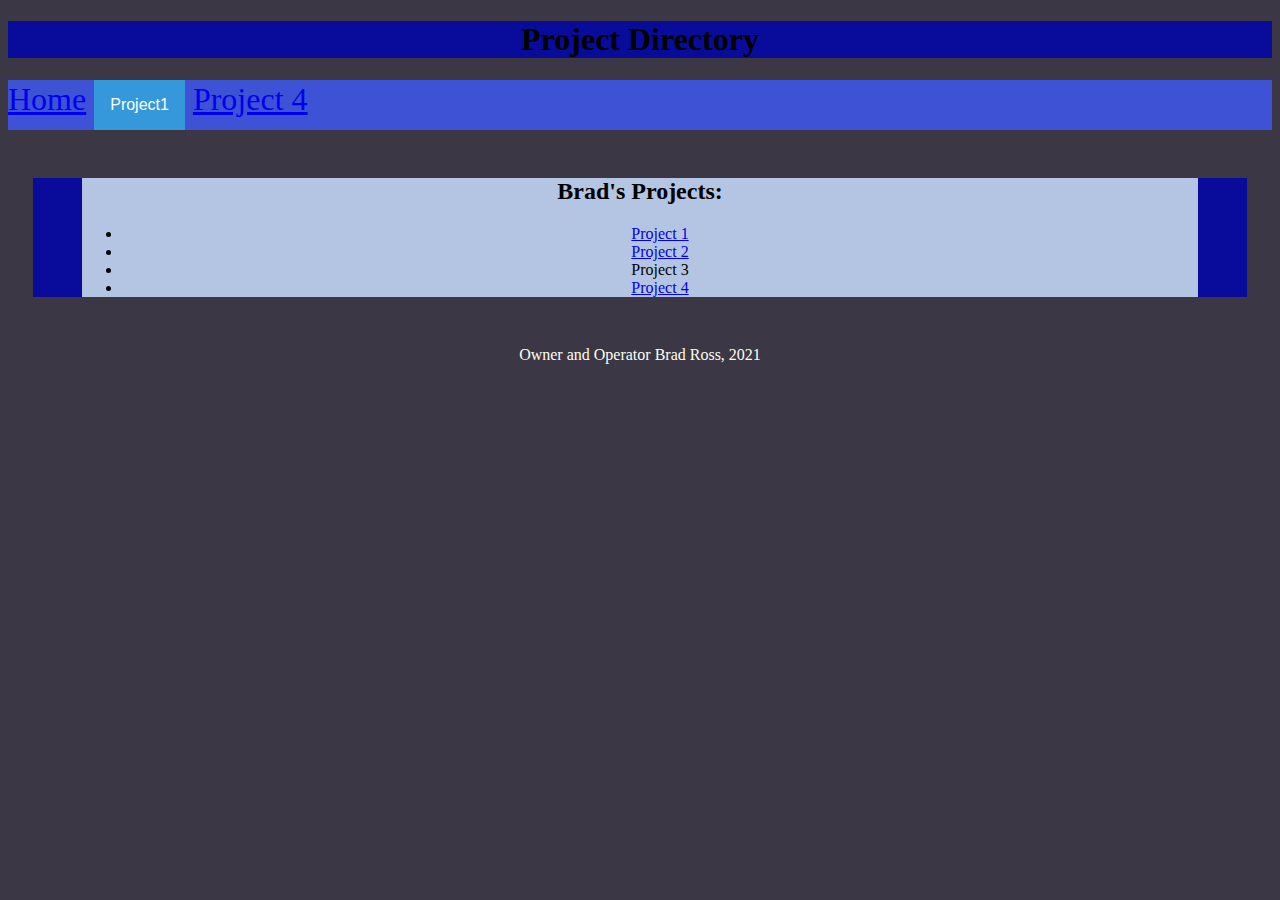
<file: index.html>
<!DOCTYPE html>
<html lang = "en">

  <head>
    <meta charset="utf-8">
    <title>CMST 386 - Brad Ross</title>
    <meta name="description" content="Landing page for all of Brad's projects in CMST386.">
    <meta name="viewport" content="width=device-width, initial-scale=1">
  </head>

  <header>
    <link href="project1/css/project1.css" rel="stylesheet"/>
    <h1>Project Directory</h1>
  </header>

  <script>
    function myFunction() {
      document.getElementById("myDropdown").classList.toggle("show");
    }

    window.onclick = function(event) {
      if (!event.target.matches('.dropbtn')) {
        var dropdowns = document.getElementsByClassName("dropdown-content");
        var i;
        for (i = 0; i < dropdowns.length; i++) {
          var openDropdown = dropdowns[i];
          if (openDropdown.classList.contains('show')) {
            openDropdown.classList.remove('show');
          }
        }
      }
    }
  </script>

  <nav>
    <a href="index.html">Home</a>
    <div class="dropdown">
      <button onclick="myFunction()" class="dropbtn">Project1</button>
      <div id="myDropdown" class="dropdown-content">
        <a href="project1/project1.html">Project 1</a>
        <a href="project1/gallery.html">Gallery</a>
      </div>
    </div>
    <a href="project4/WebTemplate/Home.html">Project 4</a>
  </nav>

  <main>
    <section>
      <h2>Brad's Projects:</h2>
      <ul>
        <li><a href="project1/project1.html">Project 1</a></li>
        <li><a href="project2/project2.html">Project 2</a></li>
        <li>Project 3</li>
        <li><a href="project4/WebTemplate/Home.html">Project 4</a></li>
      </ul>
    </section>
  </main>

  <footer>
    Owner and Operator Brad Ross, 2021
  </footer>

</html>
</file>
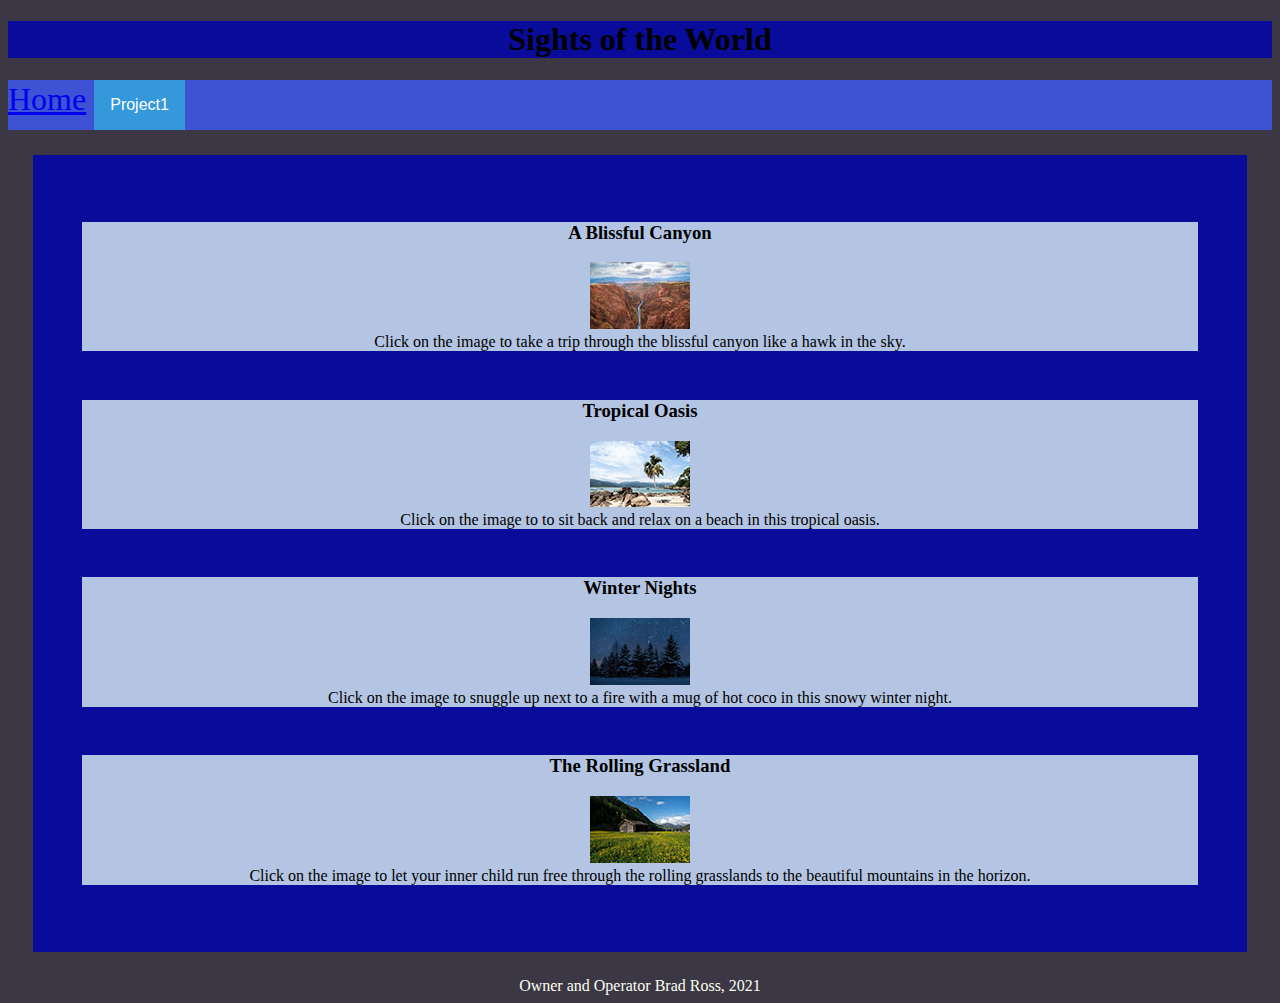
<file: project1/gallery.html>
<!DOCTYPE html>

<html lang="en">

  <head>
    <meta charset="utf-8">
    <title>Gallery</title>
    <meta name="description" content="Gallery of pictures from around the world.">
    <meta name="viewport" content="width=device-width, initial-scale=1">
  </head>

  <header>
    <h1>Sights of the World</h1>
    <link href="css/project1.css" rel="stylesheet"/>
  </header>

  <script>
    function myFunction() {
      document.getElementById("myDropdown").classList.toggle("show");
    }

    window.onclick = function(event) {
      if (!event.target.matches('.dropbtn')) {
        var dropdowns = document.getElementsByClassName("dropdown-content");
        var i;
        for (i = 0; i < dropdowns.length; i++) {
          var openDropdown = dropdowns[i];
          if (openDropdown.classList.contains('show')) {
            openDropdown.classList.remove('show');
          }
        }
      }
    }
  </script>

  <nav>
    <a href="https://cmst386-bross31.azurewebsites.net/index.html">Home</a>
    <div class="dropdown">
      <button onclick="myFunction()" class="dropbtn">Project1</button>
      <div id="myDropdown" class="dropdown-content">
        <a href="project1.html">Project 1</a>
        <a href="gallery.html">Gallery</a>
      </div>
    </div>
  </nav>

  <main>

    <br>
    <section>
      <figure>
        <h3>A Blissful Canyon</h3>
        <a href="imgs/canyon1.jpg">
        <img class="images" src="imgs/canyon.jpg" alt="Blissful Canyon"></a>
        <figcaption>Click on the image to take a trip through the blissful canyon like a hawk in the sky.</figcaption>
      </figure>
    </section>

    <section>
      <figure>
        <h3>Tropical Oasis</h3>
        <a href="imgs/tropics1.jpg">
        <img class="images" src="imgs/tropics.jpg" alt="Tropical Oasis"></a>
        <figcaption>Click on the image to to sit back and relax on a beach in this tropical oasis.</figcaption>
      </figure>
    </section>

    <section>
      <figure>
        <h3>Winter Nights</h3>
        <a href="imgs/midnight1.jpg">
        <img class="images" src="imgs/midnight.jpg" alt="Winter Nights"></a>
        <figcaption>Click on the image to snuggle up next to a fire with a mug of hot coco in this snowy winter night.</figcaption>
      </figure>
    </section>

    <section>
      <figure>
        <h3>The Rolling Grassland</h3>
        <a href="imgs/grassland1.jpg">
        <img class="images" src="imgs/grassland.jpg" alt="The Rolling Grassland"></a>
        <figcaption>Click on the image to let your inner child run free through the rolling grasslands to the beautiful mountains in the horizon.</figcaption>
      </figure>
    </section>
    <br>
  </main>

  <footer>
    Owner and Operator Brad Ross, 2021
  </footer>

</html>
</file>
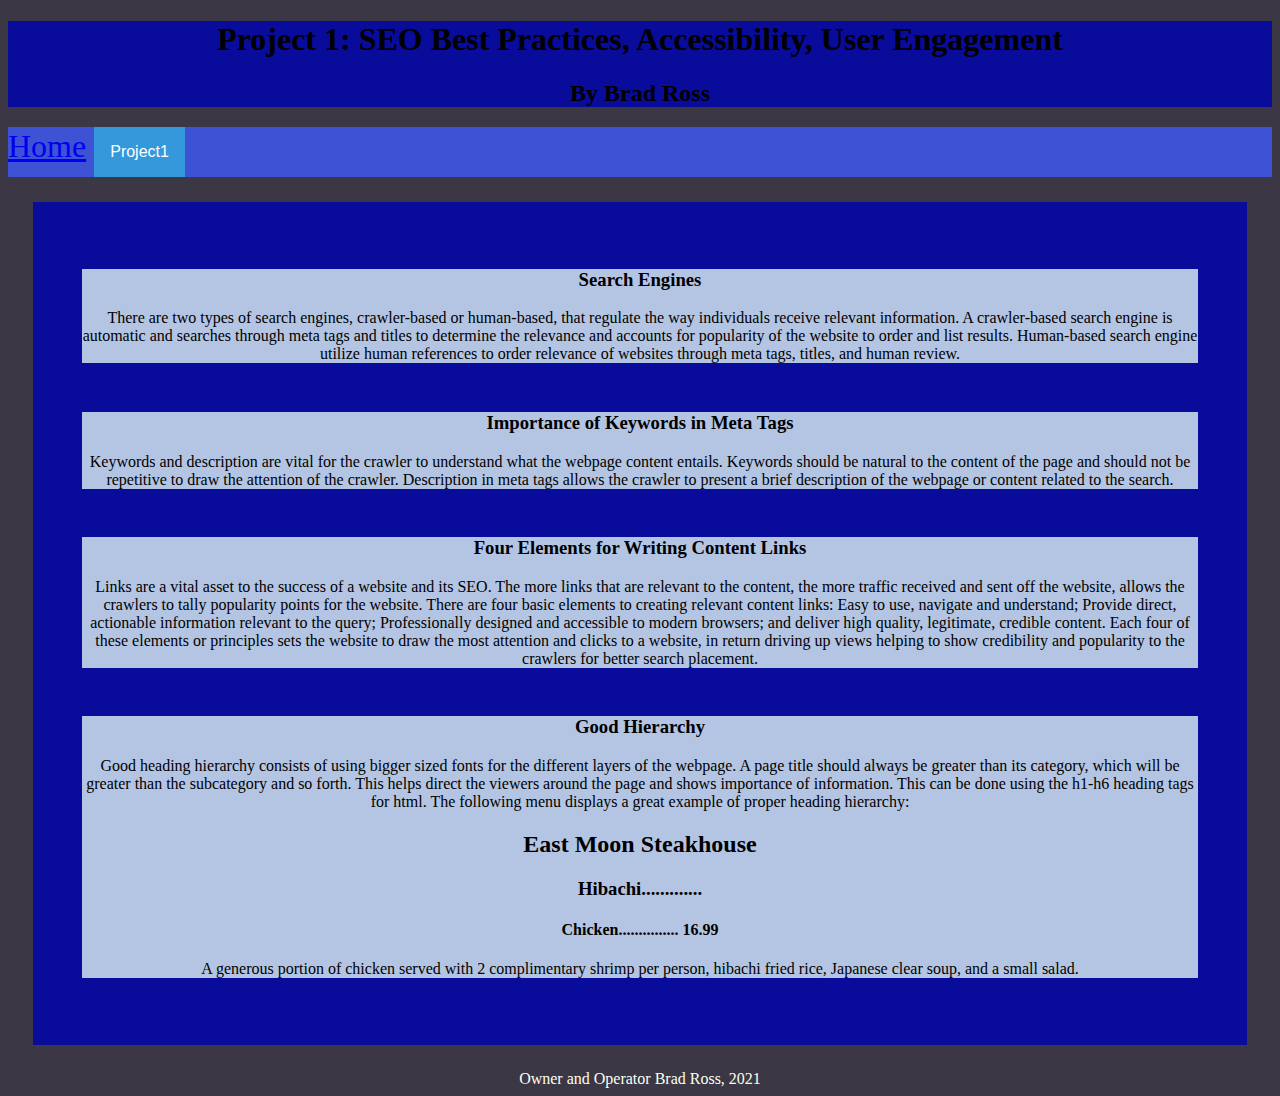
<file: project1/project1.html>
<!DOCTYPE html>
<html lang = "en">

  <head>
    <meta charset="utf-8">
    <title>SEO Best Practices, Accessbility, User Engagement </title>
    <meta name="description" content="Best practices for search engine optimization, accessibility, and user engagement.">
    <meta name="viewport" content="width=device-width, initial-scale=1">
  </head>

  <header>
    <h1>Project 1: SEO Best Practices, Accessibility, User Engagement</h1>
    <h2>By Brad Ross</h2>
    <link href="css/project1.css" rel="stylesheet"/>
  </header>

  <script>
    function myFunction() {
      document.getElementById("myDropdown").classList.toggle("show");
    }

    window.onclick = function(event) {
      if (!event.target.matches('.dropbtn')) {
        var dropdowns = document.getElementsByClassName("dropdown-content");
        var i;
        for (i = 0; i < dropdowns.length; i++) {
          var openDropdown = dropdowns[i];
          if (openDropdown.classList.contains('show')) {
            openDropdown.classList.remove('show');
          }
        }
      }
    }
  </script>

  <nav>
    <a href="https://cmst386-bross31.azurewebsites.net/index.html">Home</a>
    <div class="dropdown">
      <button onclick="myFunction()" class="dropbtn">Project1</button>
      <div id="myDropdown" class="dropdown-content">
        <a href="project1.html">Project 1</a>
        <a href="gallery.html">Gallery</a>
      </div>
    </div>
  </nav>

  <main>
    <br>
    <section>
      <h3>Search Engines</h3>
      <p>There are two types of search engines, crawler-based or human-based, that regulate the way individuals receive relevant information. A crawler-based search engine is automatic and searches through meta tags and titles to determine the relevance and accounts for popularity of the website to order and list results. Human-based search engine utilize human references to order relevance of websites through meta tags, titles, and human review.</p>
    </section>
    <section>
      <h3>Importance of Keywords in Meta Tags</h3>
      <p>Keywords and description are vital for the crawler to understand what the webpage content entails. Keywords should be natural to the content of the page and should not be repetitive to draw the attention of the crawler. Description in meta tags allows the crawler to present a brief description of the webpage or content related to the search.</P>
    </section>
    <section>
      <h3>Four Elements for Writing Content Links</h3>
      <p>Links are a vital asset to the success of a website and its SEO. The more links that are relevant to the content, the more traffic received and sent off the website, allows the crawlers to tally popularity points for the website. There are four basic elements to creating relevant content links: Easy to use, navigate and understand; Provide direct, actionable information relevant to the query; Professionally designed and accessible to modern browsers; and deliver high quality, legitimate, credible content. Each four of these elements or principles sets the website to draw the most attention and clicks to a website, in return driving up views helping to show credibility and popularity to the crawlers for better search placement.</p>
    </section>
    <section>
      <h3>Good Hierarchy</h3>
      <p>Good heading hierarchy consists of using bigger sized fonts for the different layers of the webpage. A page title should always be greater than its category, which will be greater than the subcategory and so forth. This helps direct the viewers around the page and shows importance of information. This can be done using the h1-h6 heading tags for html. The following menu displays a great example of proper heading hierarchy:</p>

      <h2>East Moon Steakhouse</h2>
      <h3>Hibachi.............</h3>
      <h4>Chicken............... 16.99</h4>
      <p>A generous portion of chicken served with 2 complimentary shrimp per person, hibachi fried rice, Japanese clear soup, and a small salad.</p>
    </section>
    <br>
  </main>
  <footer>
    Owner and Operator Brad Ross, 2021
  </footer>
</html>
</file>
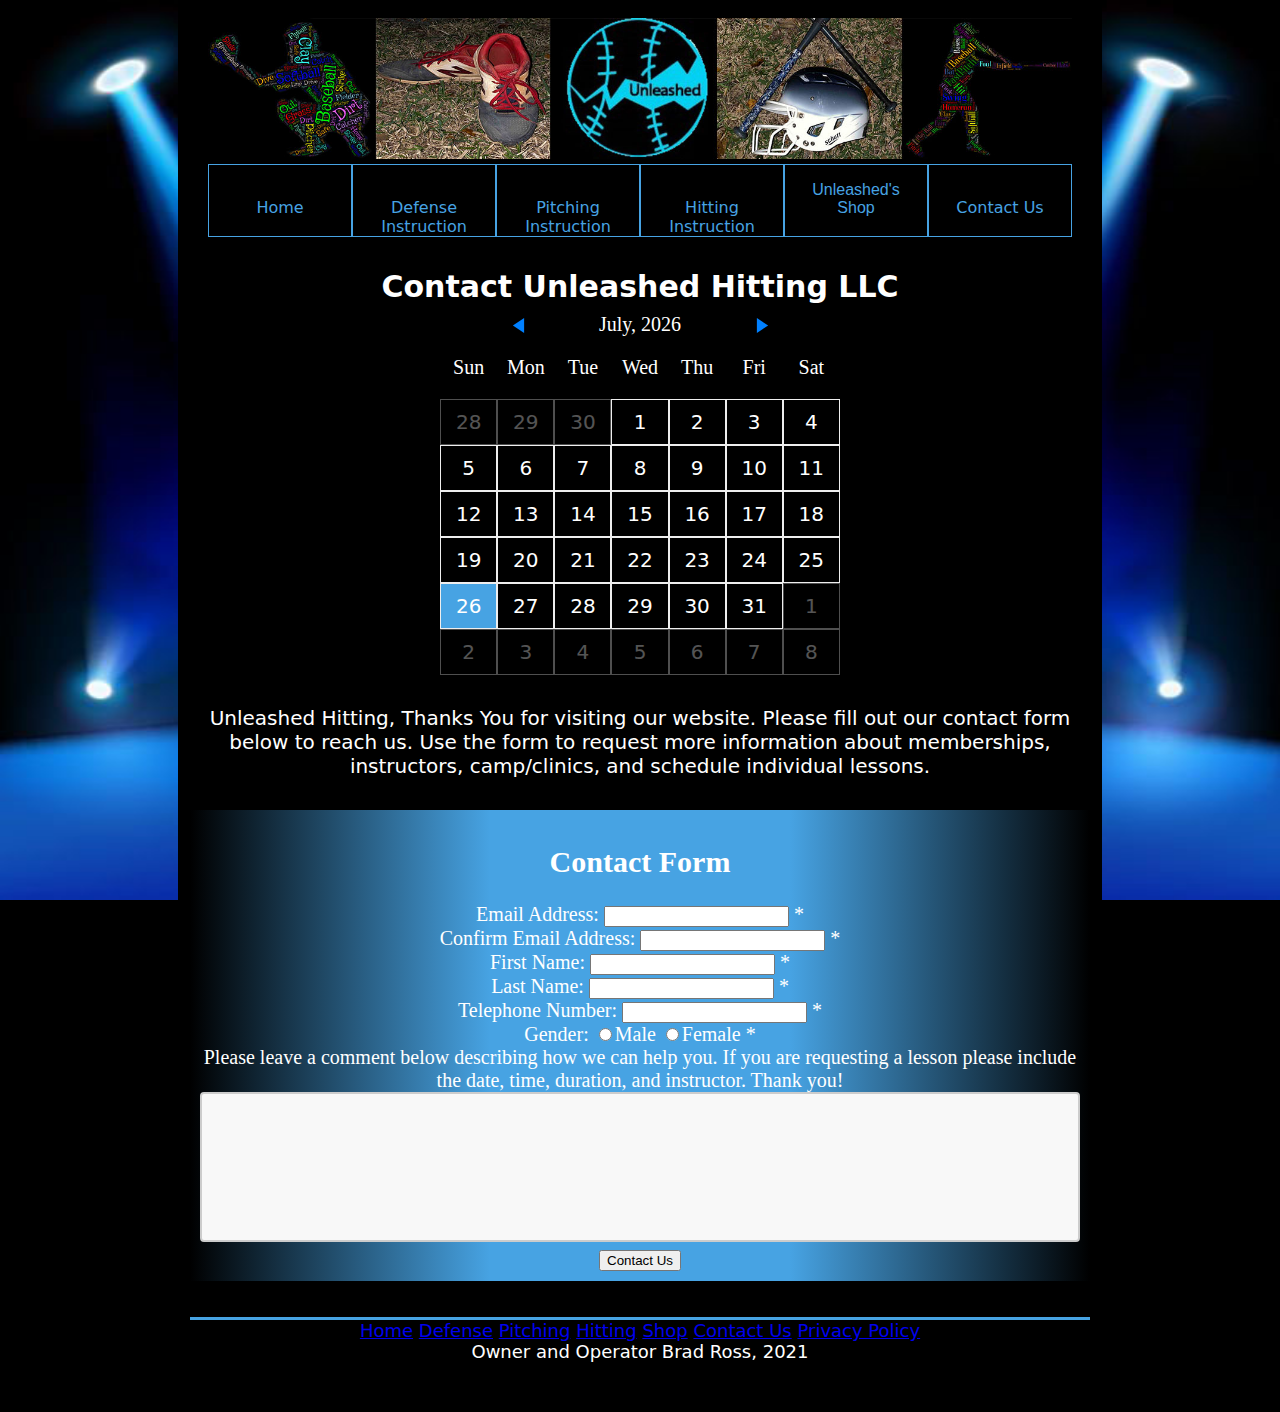
<file: project4/WebTemplate/Contact.html>
<!DOCTYPE html>
<!--Author: Bradley Ross  -->
<!--Date: 7/13/2021-->
<!--Assignment: Final Project-->
<!--File Name: Contact.html-->

<html lang = "en">

<head>
	<title>Unleashed Defense</title>
	<link rel="shortcut icon" type="image/x-icon" href="FP_Images/favicon.ico"/>
	<meta http-equiv="content-type" content="text/html; charset=UTF-8">
	<meta name="author" content="Brad Ross, bross31@student.umgc.edu">
	<meta name="copyright" content="Copyright 2021">
	<meta name="viewport" content="width=device-width, initial-scale=1">
	<meta name="robots" content="Noindex, Follow, Noimageindex">
	<link href="Fp_layout.css" rel="stylesheet"/>
	<!--linking the javascript and css for the Calender-->
	<link href="https://fonts.googleapis.com/css?family=Roboto+Condensed" rel="stylesheet">
	<link rel="stylesheet" href="caleandar-master/css/theme2.css"/>
</head>

<body>
	<div class="content flex-center">
		<div class="content-message">
		<!--Banner for the website-->
		<header>
				<a href="Home.html"><img src ="FP_Images/banner/FPBanner.jpg" alt="Softball Banner with Unleashed Hitting Logo"/></a>

				<!--Navigation for the website, linking all pages-->
				<nav>
					<ul>
					   <li><a href="Home.html">Home</a></li>
					   <li><a href="Defense.html">Defense Instruction</a></li>
					   <li><a href="Pitching.html">Pitching Instruction</a></li>
					   <li><a href="Hitting.html">Hitting Instruction</a></li>
						 <li>
							 <div class="dropdown">
								  <button class="dropbtn">Unleashed's Shop</button>
								  <div class="dropdown-content">
								    <a href="shop.html">Unleashed's Clothing Shop</a>
										<a href="equipment.html">Unleashed's Equipment Shop</a>
								    <a href="camps.html">Camps/Clinics</a>
								    <a href="rentals.html">Tunnel Rentals</a>
								  </div>
								</div>
						 </li>
					   <li><a href="Contact.html">Contact Us</a></li>
					 </ul>
				</nav>
		</header>
		</div>
		<br>

	</div>
	<h1>Contact Unleashed Hitting LLC</h1>
		<!--JavaScript Interactive calender-->
	<div id="caleandar" align="center">
  	<script src="caleandar-master/js/caleandar.js"></script>
  	<script src="caleandar-master/js/demo.js"></script>
	</div>

	<div id="text_contact">
		<p>Unleashed Hitting, Thanks You for visiting our website. Please fill out our contact form below to reach us. Use the form to request more information about memberships, instructors, camp/clinics, and schedule individual lessons.</p>
	</div>

	<!--Form for the user to contact the company-->
	<main id="form">
		<h2>Contact Form</h2>
		<form action="mailto:bradross09@yahoo.com" method="post" enctype="text/plain">
			<label for="email_address1">Email Address: </label>
			<input type="text" id="email_address1" name="email_address1" required>
			<span id="email_address1_error">*</span><br>

			<label for="email_address2"> Confirm Email Address: </label>
			<input type="text" id="email_address2" name="email_address2" required>
			<span id="email_address2_error">*</span><br>

			<label for="First_Name">First Name: </label>
			<input type="text" id="First_Name" name="First_Name" required>
			<span id="First_Name_error">*</span><br>

			<label for="Last_Name">Last Name: </label>
			<input type="text" id="Last_Name" name="Last_Name" required>
			<span id="Last_Name_error">*</span><br>

			<label for="phone"> Telephone Number: </label>
			<input type="text" id="phone" name="phone" required>
			<span id="phone_error">*</span><br>

			Gender:
			<input type="radio" name="gender" value="male" required>Male
			<input type="radio" name="gender" value="female" required>Female
			<span id="gender_error">*</span><br>

			Please leave a comment below describing how we can help you. If you are requesting a lesson please include the date, time, duration, and instructor. Thank you!<br>
			<textarea> </textarea>

			<!--alert for the user to known information was submitted-->
			<button onclick="alertbox()">Contact Us</button>

		</form>
	</main>

		<!--JavaScript for the alert box-->
	<script>
	function alertbox() {
		alert("Thank You for contacting Unleashed Hitting. We will do our best to respond with 48 hours. In case of emergencey call us.")
		}
	</script>

		<!--Footer Navigation-->
		<footer>
			<a href="Home.html">Home</a>
			<a href="Defense.html">Defense</a>
			<a href="Pitching.html">Pitching</a>
			<a href="Hitting.html">Hitting</a>
			<a href="shop.html">Shop</a>
			<a href="Contact.html">Contact Us</a>
			<a href="privacy_policy.html">Privacy Policy</a><br>
			Owner and Operator Brad Ross, 2021
		</footer>
</body>

</html>
</file>
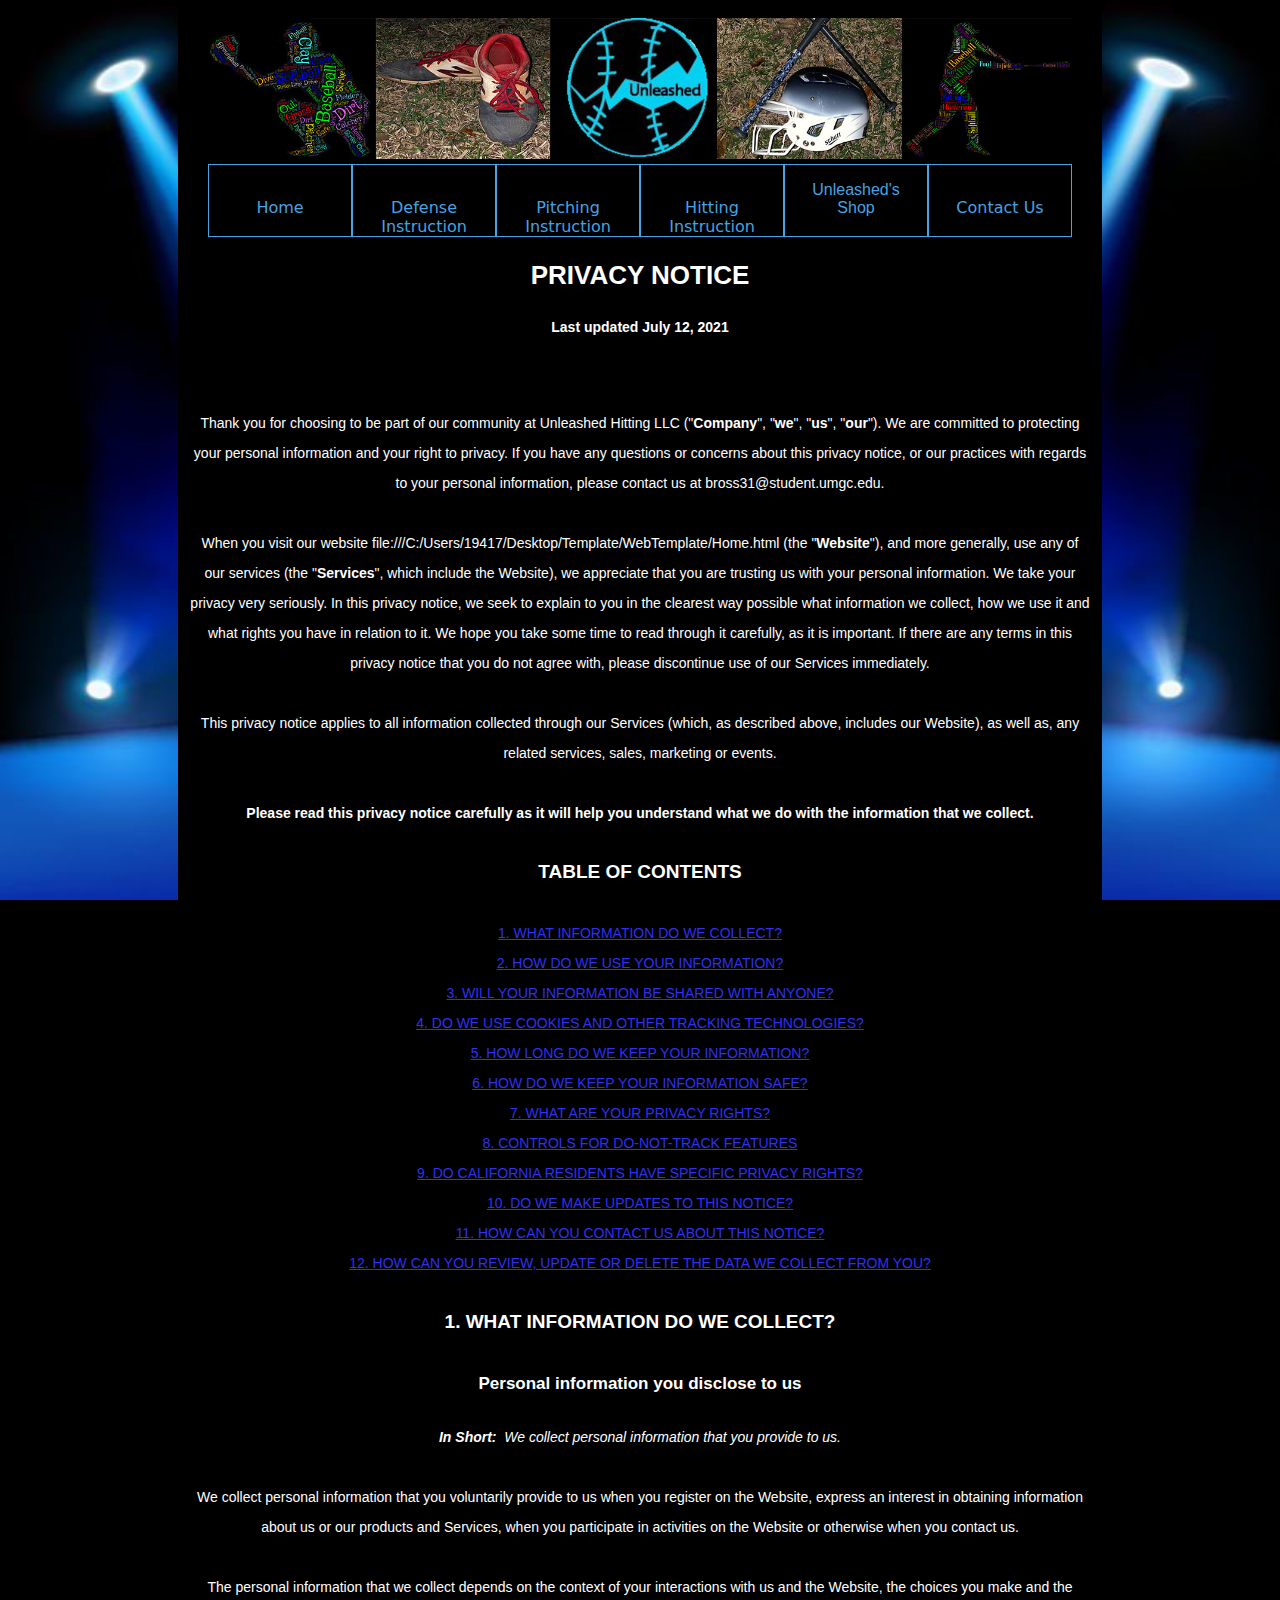
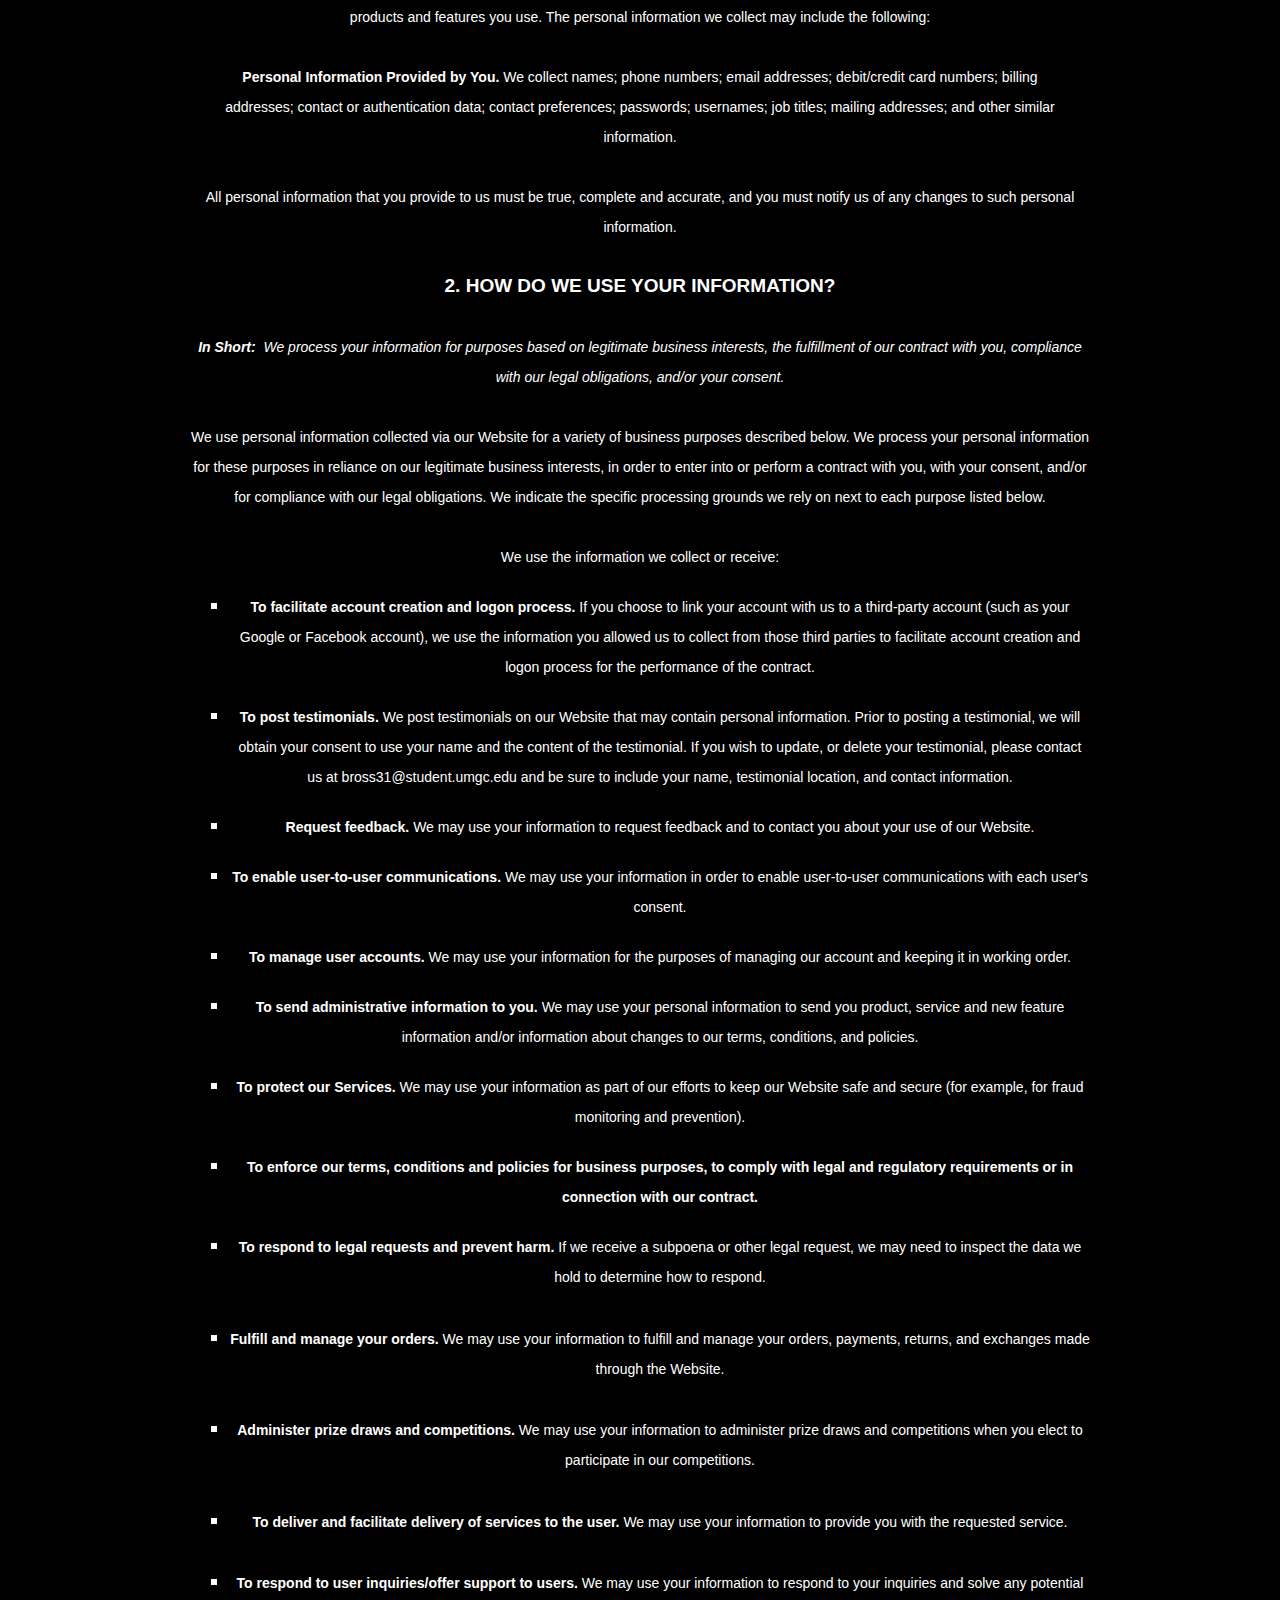
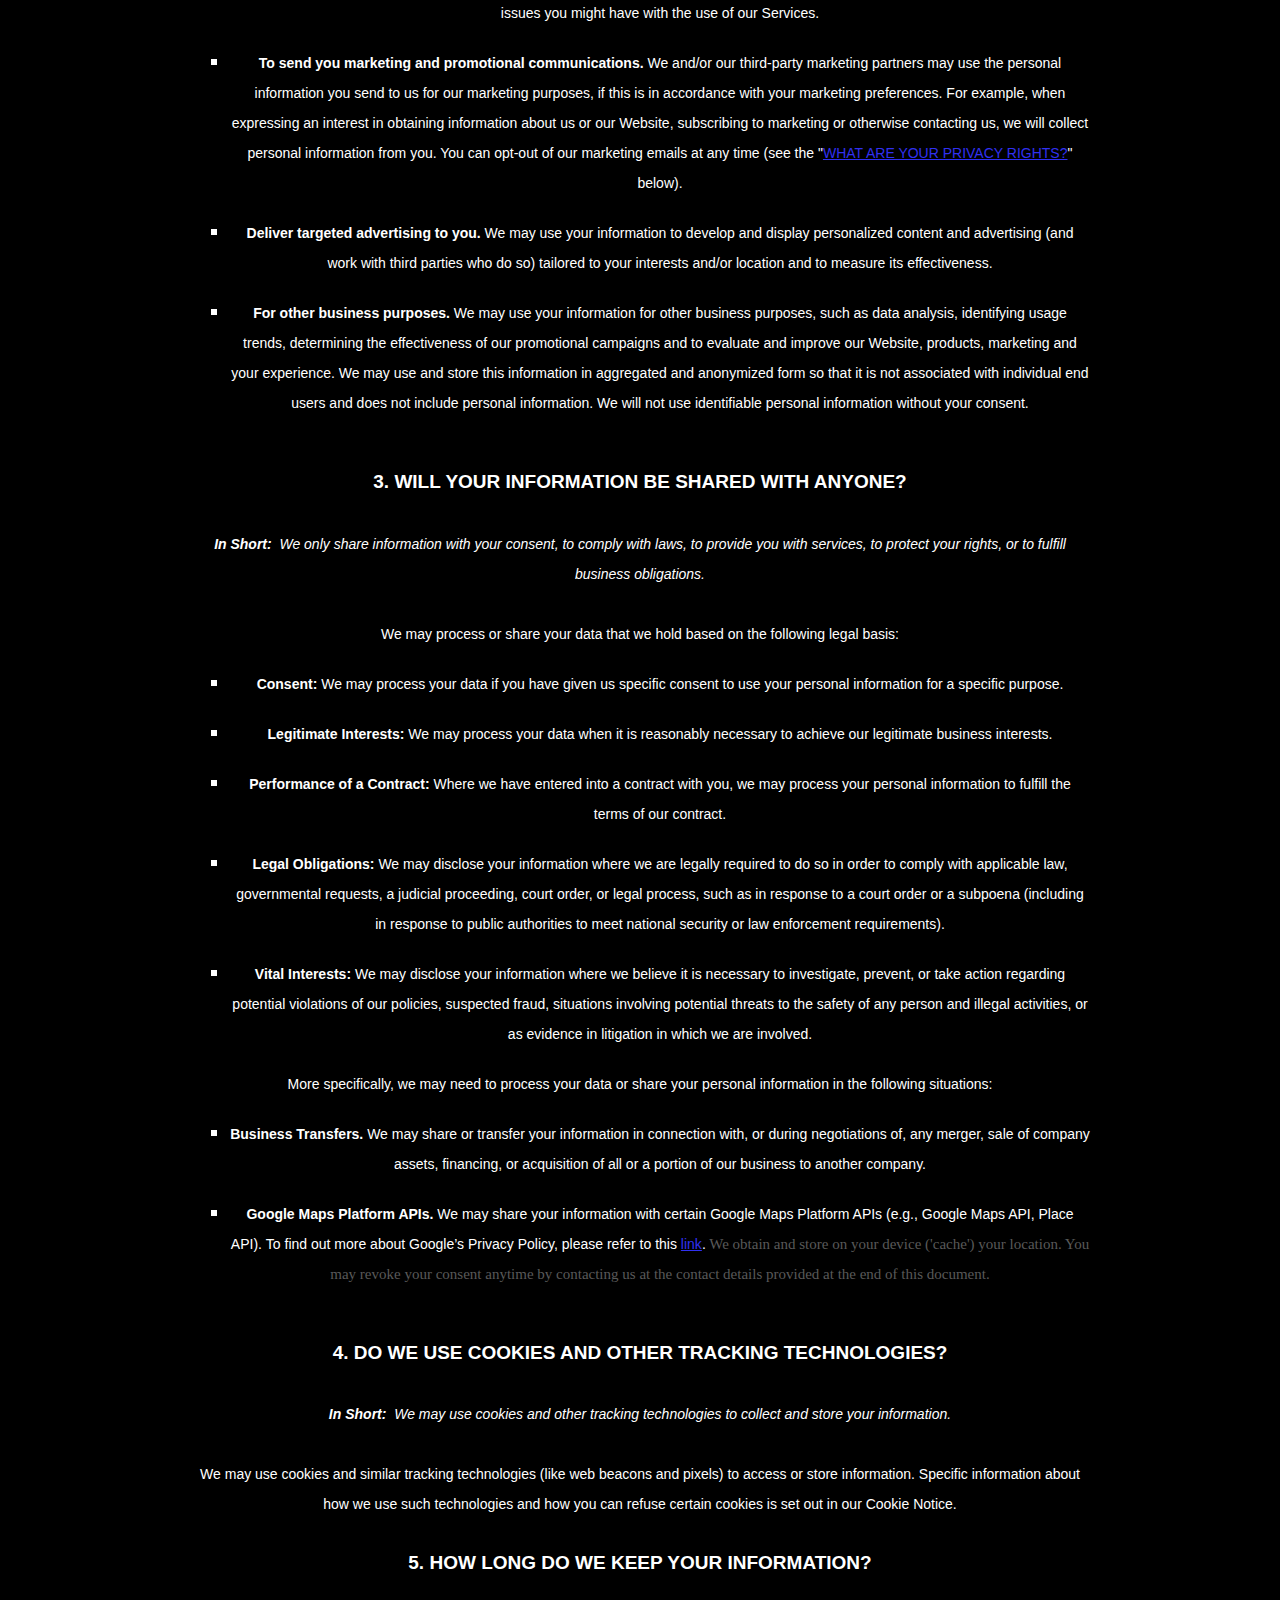
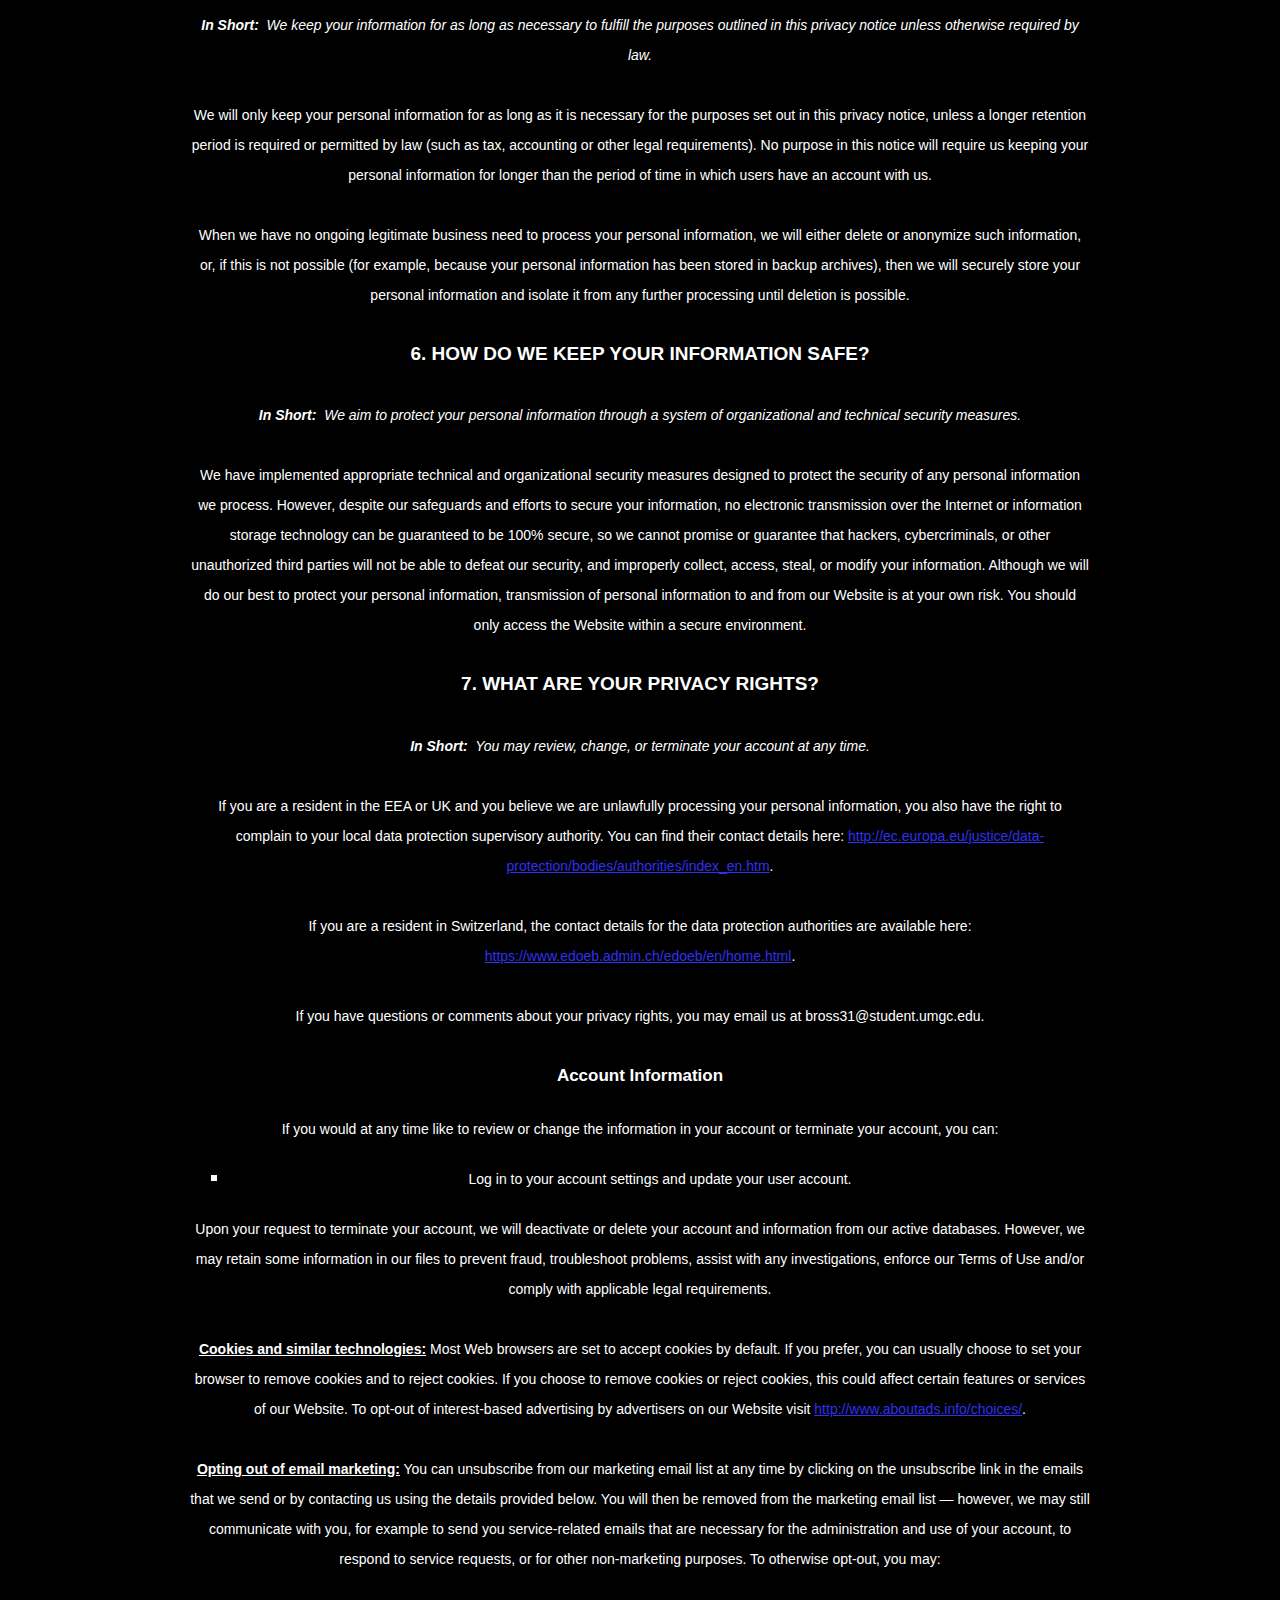
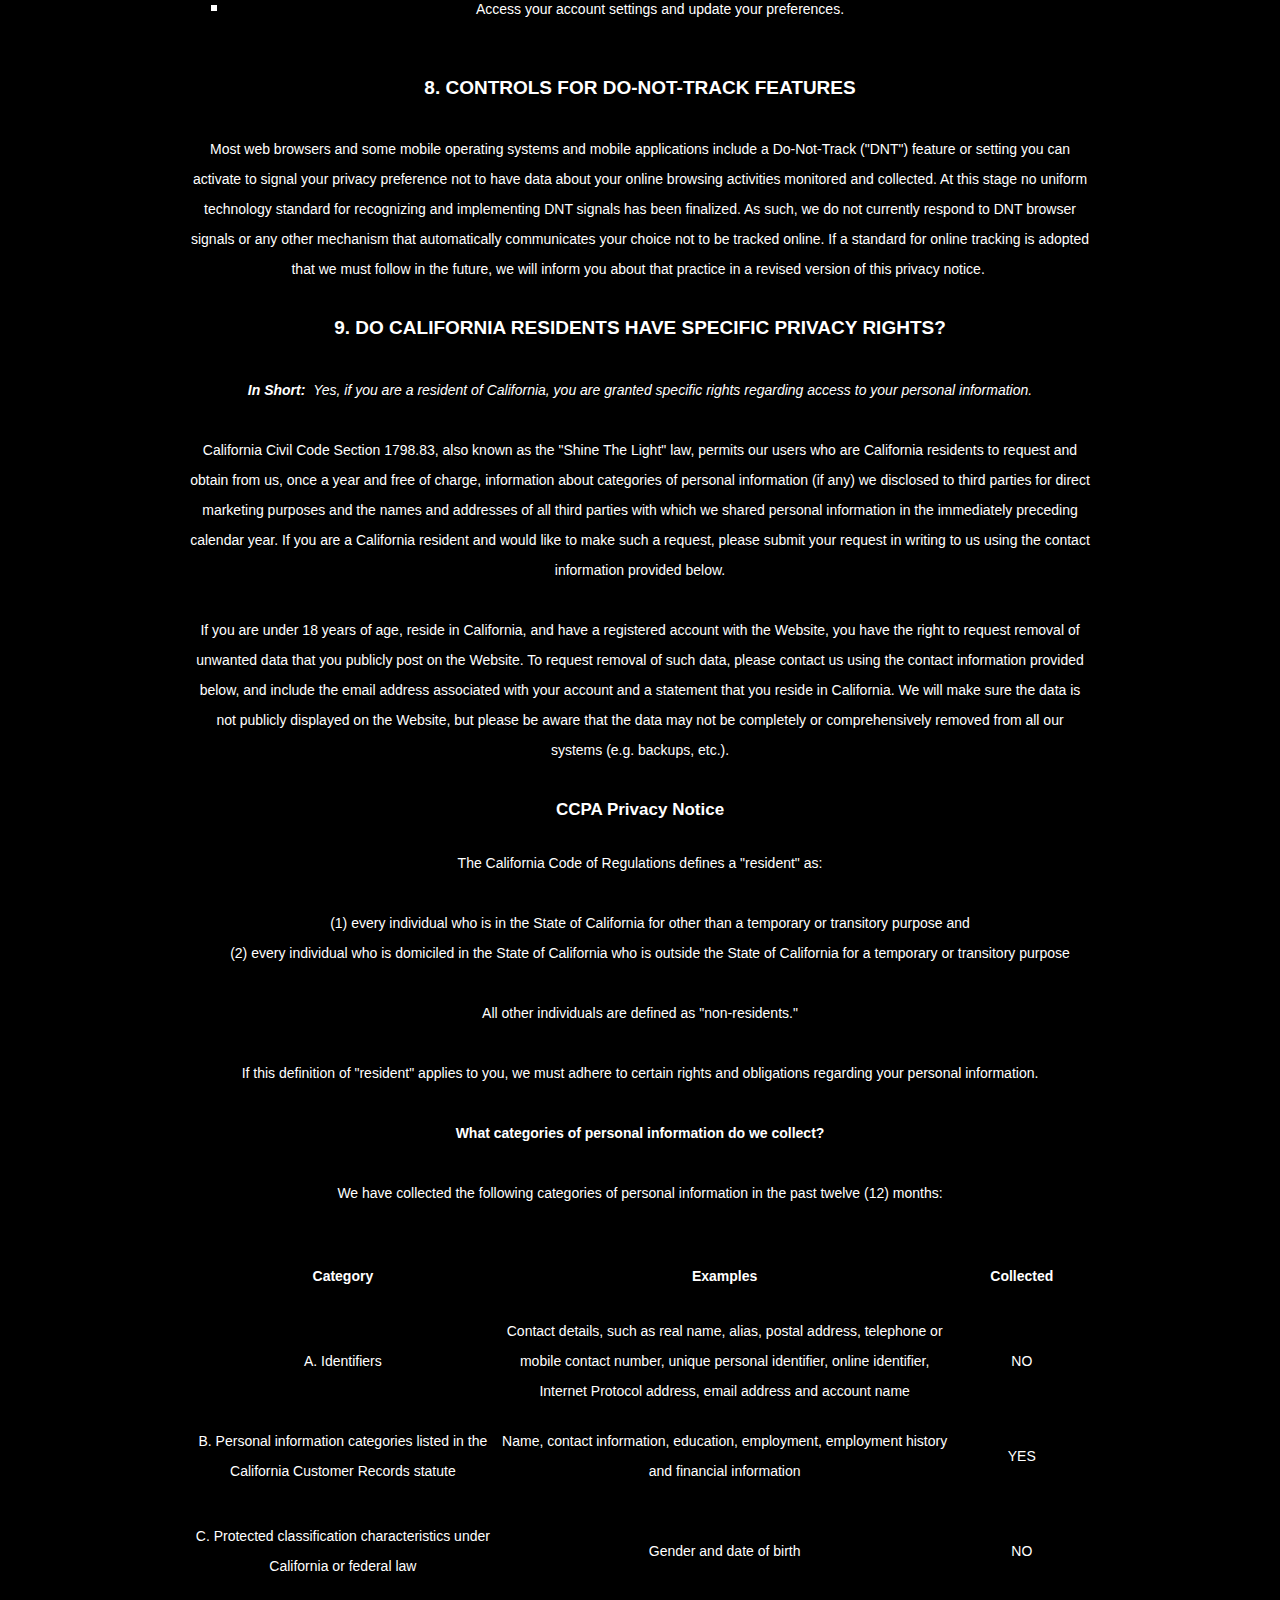
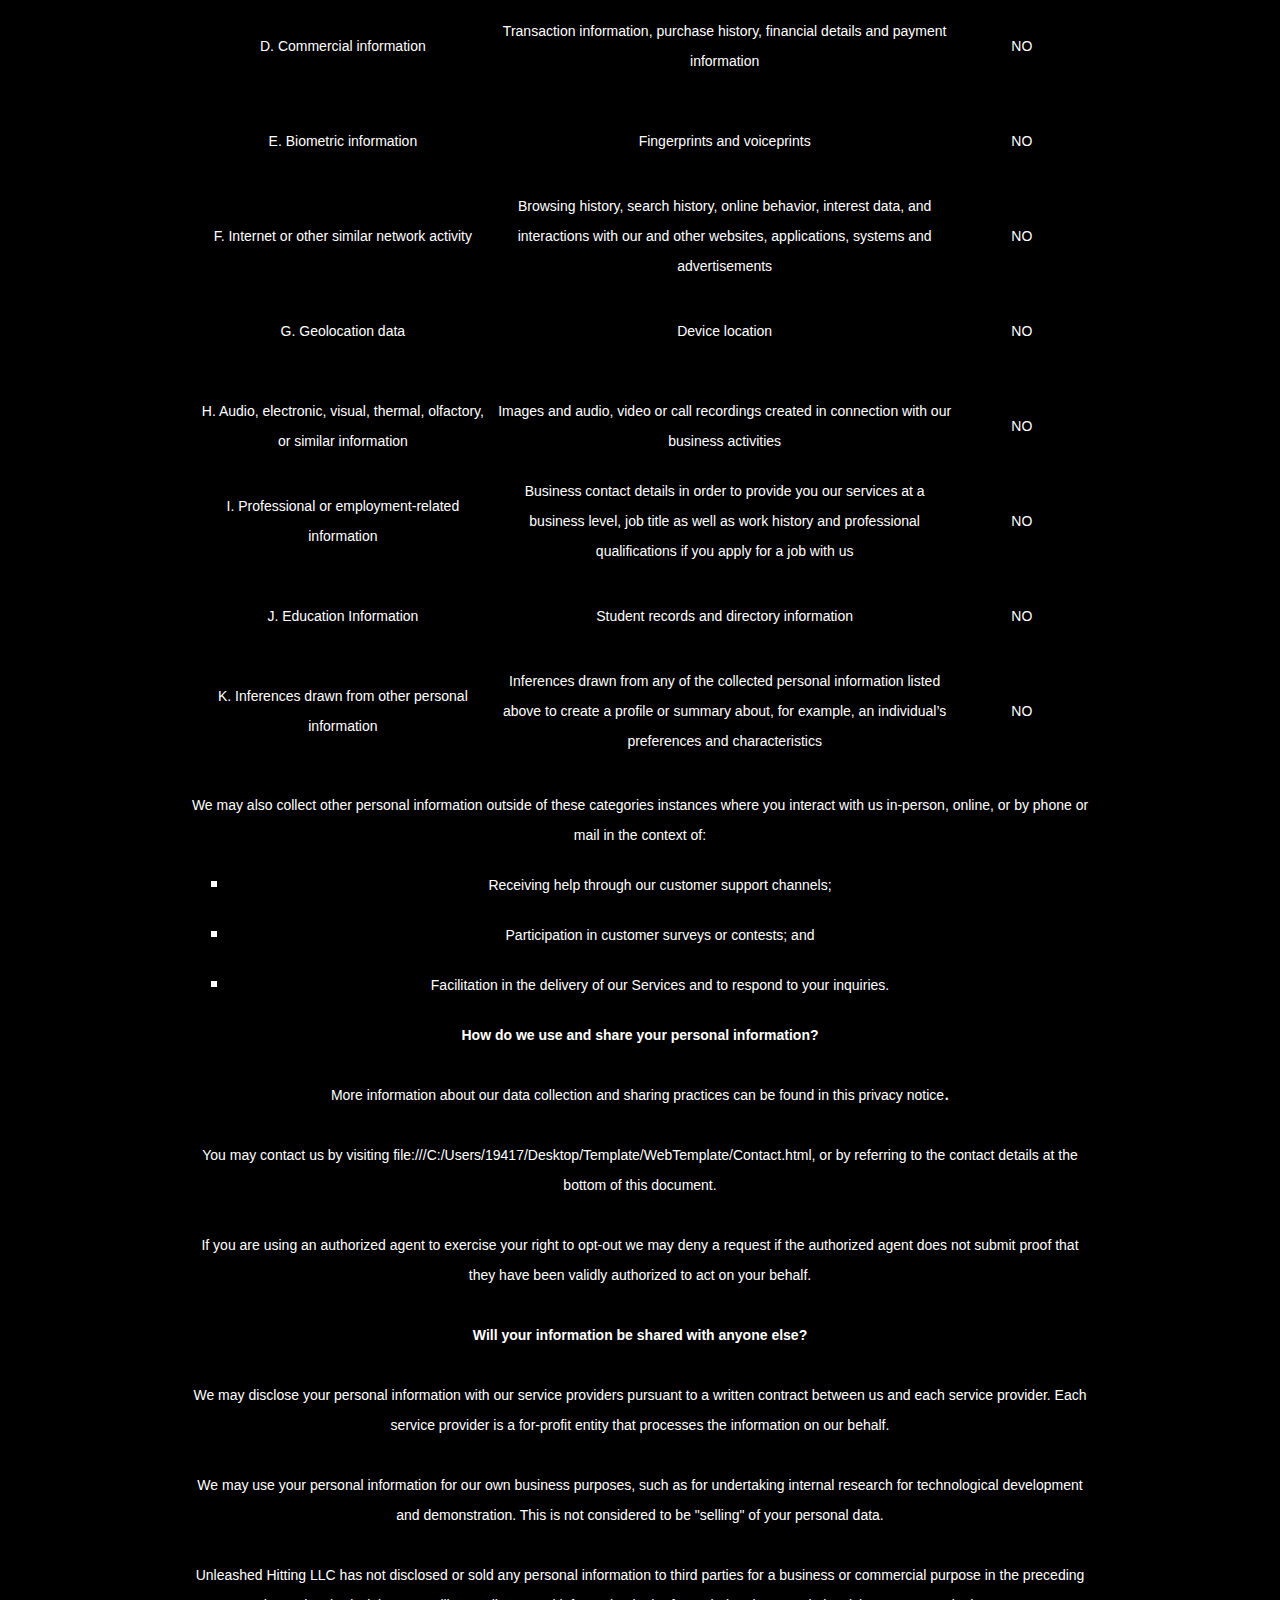
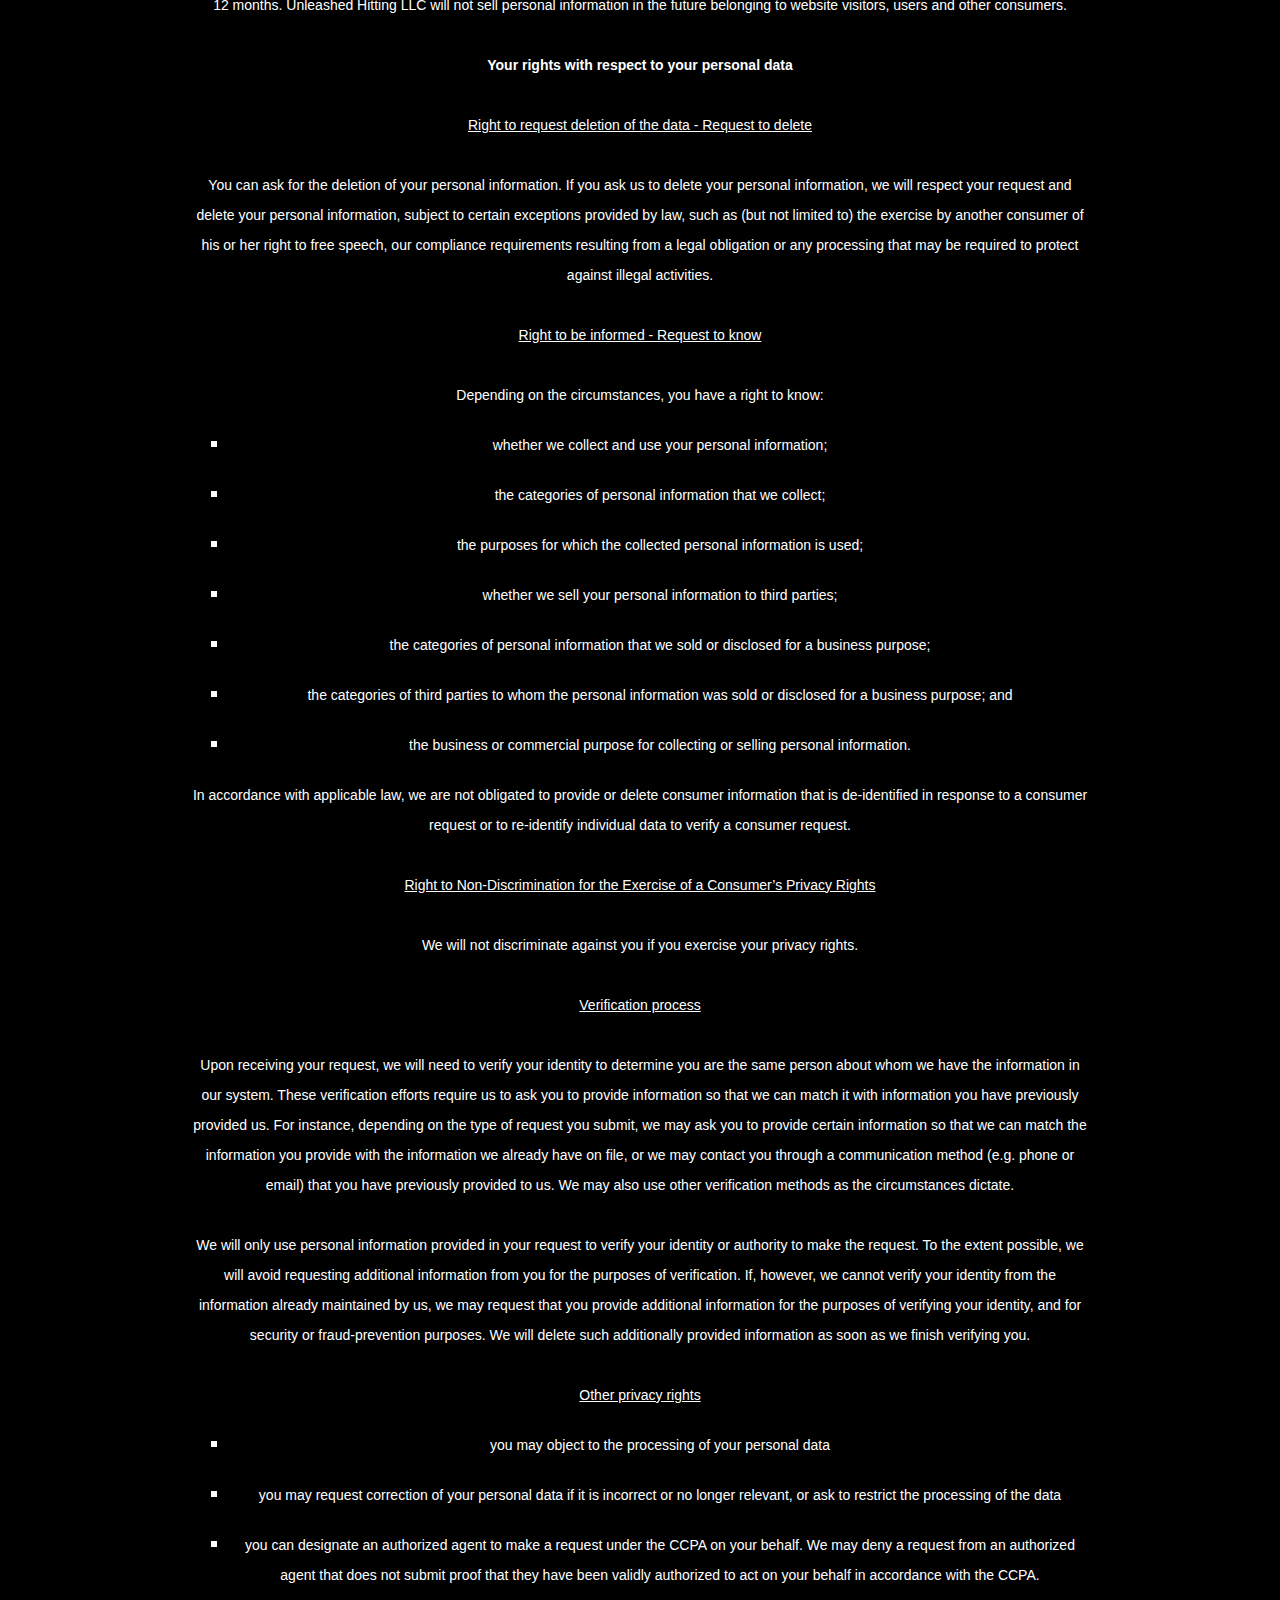
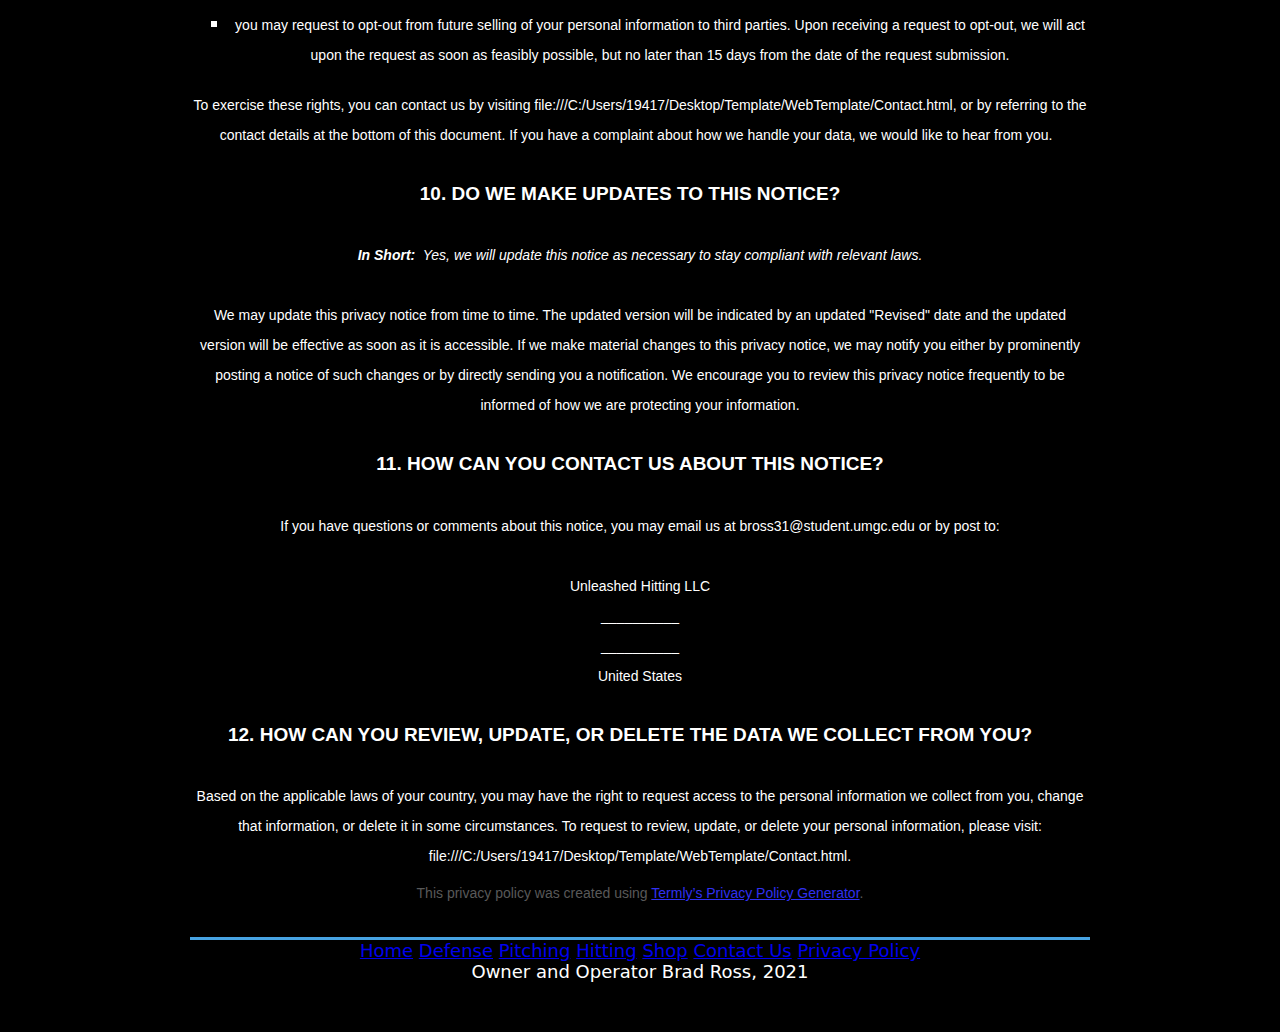
<file: project4/WebTemplate/privacy_policy.html>
<!DOCTYPE html>
<!--Author: Bradley Ross  -->
<!--Date: 7/13/2021-->
<!--Assignment: Final Project-->
<!--File Name: privacy_policy.html-->

<html lang = "en">

  <head>
  <title>Privacy Policy</title>
  <link rel="shortcut icon" type="image/x-icon" href="FP_Images/favicon.ico"/>
  <meta http-equiv="content-type" content="text/html; charset=UTF-8">
  <meta name="author" content="Brad Ross, bross31@student.umgc.edu">
  <meta name="copyright" content="Copyright 2021">
  <meta name="description" content="Shop for best quality clothes, equipment, and services at Unleashed Hitting LLC.">
  <meta name="viewport" content="width=device-width, initial-scale=1">
  <meta name="robots" content="None, Noimageindex">
  <link href="Fp_layout.css" rel="stylesheet"/>
  </head>

  <body>
    <div class="content flex-center">
      <div class="content-message">
      <!--Banner for the website-->
      <header>
          <a href="Home.html"><img src ="FP_Images/banner/FPBanner.jpg" alt="Softball Banner with Unleashed Hitting Logo"/></a>

          <!--Navigation for the website, linking all pages-->
          <nav>
    				<ul>
    				   <li><a href="Home.html">Home</a></li>
    				   <li><a href="Defense.html">Defense Instruction</a></li>
    				   <li><a href="Pitching.html">Pitching Instruction</a></li>
    				   <li><a href="Hitting.html">Hitting Instruction</a></li>
    					 <li>
    						 <div class="dropdown">
    							  <button class="dropbtn">Unleashed's Shop</button>
    							  <div class="dropdown-content">
    							    <a href="shop.html">Unleashed's Clothing Shop</a>
    									<a href="equipment.html">Unleashed's Equipment Shop</a>
    							    <a href="camps.html">Camps/Clinics</a>
    							    <a href="rentals.html">Tunnel Rentals</a>
    							  </div>
    							</div>
    					 </li>
    				   <li><a href="Contact.html">Contact Us</a></li>
    				 </ul>
    			</nav>
      </header>
      </div>
      <br>

    </div>
      <style>
      [data-custom-class='body'], [data-custom-class='body'] * {
              background: transparent !important;
            }
      [data-custom-class='title'], [data-custom-class='title'] * {
              font-family: Arial !important;
      font-size: 26px !important;
      color: white !important;
            }
      [data-custom-class='subtitle'], [data-custom-class='subtitle'] * {
              font-family: Arial !important;
      color: white !important;
      font-size: 14px !important;
            }
      [data-custom-class='heading_1'], [data-custom-class='heading_1'] * {
              font-family: Arial !important;
      font-size: 19px !important;
      color: white !important;
            }
      [data-custom-class='heading_2'], [data-custom-class='heading_2'] * {
              font-family: Arial !important;
      font-size: 17px !important;
      color: white !important;
            }
      [data-custom-class='body_text'], [data-custom-class='body_text'] * {
              color: white !important;
      font-size: 14px !important;
      font-family: Arial !important;
            }
      [data-custom-class='link'], [data-custom-class='link'] * {
              color: #3030F1 !important;
      font-size: 14px !important;
      font-family: Arial !important;
      word-break: break-word !important;
            }
      </style>
    <main>
        <div data-custom-class="body">
        <div><strong><span style="font-size: 26px;"><span data-custom-class="title">PRIVACY NOTICE</span></span></strong></div><div><br></div><div><span style="color: rgb(127, 127, 127);"><strong><span style="font-size: 15px;"><span data-custom-class="subtitle">Last updated <bdt class="question">July 12, 2021</bdt></span></span></strong></span></div><div><br></div><div><br></div><div><br></div><div style="line-height: 1.5;"><span style="color: rgb(127, 127, 127);"><span style="color: rgb(89, 89, 89); font-size: 15px;"><span data-custom-class="body_text">Thank you for choosing to be part of our community at <bdt class="question">Unleashed Hitting LLC</bdt><span style="color: rgb(89, 89, 89);"><span data-custom-class="body_text"><bdt class="block-component"></bdt></span></span> ("<span style="color: rgb(89, 89, 89);"><span data-custom-class="body_text"><bdt class="block-component"></bdt></span></span><strong>Company</strong></span><span style="color: rgb(127, 127, 127);"><span style="color: rgb(89, 89, 89);"><span data-custom-class="body_text"><span style="color: rgb(89, 89, 89);"><span data-custom-class="body_text"><bdt class="statement-end-if-in-editor"><span data-custom-class="body_text"></span></bdt></span></span></span></span></span><span data-custom-class="body_text">", "<strong>we</strong>", "<strong>us</strong>", "<strong>our</strong>"). We are committed to protecting your personal information and your right to privacy. If you have any questions or concerns about this privacy notice, or our practices with regards to your personal information, please contact us at <bdt class="question">bross31@student.umgc.edu</bdt>.</span></span></span></div><div style="line-height: 1.5;"><span style="font-size: 15px;"><br></span></div><div style="line-height: 1.5;"><span style="font-size: 15px;"><span style="color: rgb(127, 127, 127);"><span data-custom-class="body_text">When you <span style="color: rgb(89, 89, 89);"><span data-custom-class="body_text"><bdt class="block-component"></bdt></span></span>visit our website <bdt class="question">file:///C:/Users/19417/Desktop/Template/WebTemplate/Home.html</bdt> (the "<strong>Website</strong>"), <span style="color: rgb(89, 89, 89);"><span data-custom-class="body_text"><bdt class="statement-end-if-in-editor"></bdt><bdt class="block-component"></bdt><bdt class="block-component"></bdt></span></span> and more generally, use any of our services (the "<strong>Services</strong>", which include the </span><span style="color: rgb(89, 89, 89);"><span data-custom-class="body_text"><span style="color: rgb(89, 89, 89);"><span data-custom-class="body_text"><bdt class="block-component"><span data-custom-class="body_text"></span></bdt>Website<span style="color: rgb(89, 89, 89);"><span data-custom-class="body_text"><bdt class="statement-end-if-in-editor"></bdt></span></span><bdt class="block-component"></bdt></span></span></span><span data-custom-class="body_text"><span style="color: rgb(89, 89, 89);"><span data-custom-class="body_text"><bdt class="block-component"></span></bdt></span></span></span></span><span data-custom-class="body_text">), we appreciate that you are trusting us with your personal information. We take your privacy very seriously. In this privacy notice, we seek to explain to you in the clearest way possible what information we collect, how we use it and what rights you have in relation to it. We hope you take some time to read through it carefully, as it is important. If there are any terms in this privacy notice that you do not agree with, please discontinue use of our Services immediately.</span></span></span></div><div style="line-height: 1.5;"><span style="font-size: 15px;"><br></span></div><div style="line-height: 1.5;"><span style="font-size: 15px;"><span style="color: rgb(127, 127, 127);"><span style="color: rgb(89, 89, 89);"><span data-custom-class="body_text">This privacy notice applies to all information collected through our Services (which, as described above, includes our </span><span style="color: rgb(89, 89, 89);"><span data-custom-class="body_text"><bdt class="block-component"><span data-custom-class="body_text"></span></bdt>Website<span style="color: rgb(89, 89, 89);"><span data-custom-class="body_text"><bdt class="statement-end-if-in-editor"></bdt></span></span><bdt class="block-component"><bdt class="block-component"></span></bdt></span></span></span></span><span data-custom-class="body_text">), as well as, any related services, sales, marketing or events.</span></span></span></span></div><div style="line-height: 1.5;"><span style="font-size: 15px;"><br></span></div><div style="line-height: 1.5;"><span style="font-size: 15px;"><span style="color: rgb(127, 127, 127);"><span style="color: rgb(89, 89, 89);"><span data-custom-class="body_text"><strong>Please read this privacy notice carefully as it will help you understand what we do with the information that we collect.</strong></span></span></span></span></div><div style="line-height: 1.5;"><span style="font-size: 15px;"><br></span></div><div style="line-height: 1.5;"><span style="font-size: 15px;"><span style="color: rgb(127, 127, 127);"><span style="color: rgb(0, 0, 0);"><strong><span data-custom-class="heading_1">TABLE OF CONTENTS</span></strong></span></span></span></div><div style="line-height: 1.5;"><span style="font-size: 15px;"><br></span></div><div style="line-height: 1.5;"><span style="font-size: 15px;"><a data-custom-class="link" href="#infocollect"><span style="color: rgb(89, 89, 89);">1. WHAT INFORMATION DO WE COLLECT?</span></a><span style="color: rgb(127, 127, 127);"><span style="color: rgb(89, 89, 89);"><span data-custom-class="body_text"><span style="color: rgb(89, 89, 89);"><bdt class="block-component"></bdt></span></span></span></span></span></div><div style="line-height: 1.5;"><span style="font-size: 15px;"><a data-custom-class="link" href="#infouse"><span style="color: rgb(89, 89, 89);">2. HOW DO WE USE YOUR INFORMATION?</span></a><span style="color: rgb(127, 127, 127);"><span style="color: rgb(89, 89, 89);"><span data-custom-class="body_text"><span style="color: rgb(89, 89, 89);"><span style="color: rgb(89, 89, 89);"><bdt class="statement-end-if-in-editor"></bdt></span></span></span></span></span></span></div><div style="line-height: 1.5;"><span style="font-size: 15px;"><span style="color: rgb(89, 89, 89);"><a data-custom-class="link" href="#infoshare">3. WILL YOUR INFORMATION BE SHARED WITH ANYONE?</a></span><span style="color: rgb(127, 127, 127);"><span style="color: rgb(89, 89, 89);"><span data-custom-class="body_text"><span style="color: rgb(89, 89, 89);"><bdt class="block-component"></bdt></span><bdt class="block-component"></bdt></span></span></span></span></span></div><div style="line-height: 1.5;"><span style="font-size: 15px;"><a data-custom-class="link" href="#cookies"><span style="color: rgb(89, 89, 89);">4. DO WE USE COOKIES AND OTHER TRACKING TECHNOLOGIES?</span></a><span style="color: rgb(127, 127, 127);"><span style="color: rgb(89, 89, 89);"><span data-custom-class="body_text"><span style="color: rgb(89, 89, 89);"><bdt class="statement-end-if-in-editor"></bdt></span></span></span></span></span><span style="font-size: 15px;"><span style="color: rgb(127, 127, 127);"><span style="color: rgb(89, 89, 89);"><span data-custom-class="body_text"><span style="color: rgb(89, 89, 89);"><span style="color: rgb(89, 89, 89);"><span style="color: rgb(89, 89, 89);"><bdt class="block-component"></bdt></span></span><bdt class="block-component"></bdt><bdt class="block-component"></bdt></span></span></span></span></span></div><div style="line-height: 1.5;"><span style="font-size: 15px;"><a data-custom-class="link" href="#inforetain"><span style="color: rgb(89, 89, 89);">5. HOW LONG DO WE KEEP YOUR INFORMATION?</span></a><span style="color: rgb(127, 127, 127);"><span style="color: rgb(89, 89, 89);"><span data-custom-class="body_text"><span style="color: rgb(89, 89, 89);"><span style="color: rgb(89, 89, 89);"><bdt class="block-component"></bdt></span></span></span></span></span></span></div><div style="line-height: 1.5;"><span style="font-size: 15px;"><a data-custom-class="link" href="#infosafe"><span style="color: rgb(89, 89, 89);">6. HOW DO WE KEEP YOUR INFORMATION SAFE?</span></a><span style="color: rgb(127, 127, 127);"><span style="color: rgb(89, 89, 89);"><span data-custom-class="body_text"><span style="color: rgb(89, 89, 89);"><bdt class="statement-end-if-in-editor"></bdt><bdt class="block-component"></bdt></span></span></span></span></span></div><div style="line-height: 1.5;"><span style="font-size: 15px;"><span style="color: rgb(89, 89, 89);"><a data-custom-class="link" href="#privacyrights">7. WHAT ARE YOUR PRIVACY RIGHTS?</a></span></span></div><div style="line-height: 1.5;"><span style="font-size: 15px;"><a data-custom-class="link" href="#DNT"><span style="color: rgb(89, 89, 89);">8. CONTROLS FOR DO-NOT-TRACK FEATURES</span></a></span></div><div style="line-height: 1.5;"><span style="font-size: 15px;"><a data-custom-class="link" href="#caresidents"><span style="color: rgb(89, 89, 89);">9. DO CALIFORNIA RESIDENTS HAVE SPECIFIC PRIVACY RIGHTS?</span></a></span></div><div style="line-height: 1.5;"><span style="font-size: 15px;"><a data-custom-class="link" href="#policyupdates"><span style="color: rgb(89, 89, 89);">10. DO WE MAKE UPDATES TO THIS NOTICE?</span></a></span></div><div style="line-height: 1.5;"><a data-custom-class="link" href="#contact"><span style="color: rgb(89, 89, 89); font-size: 15px;">11. HOW CAN YOU CONTACT US ABOUT THIS NOTICE?</span></a></div><div style="line-height: 1.5;"><a data-custom-class="link" href="#request"><span style="color: rgb(89, 89, 89);">12. HOW CAN YOU REVIEW, UPDATE OR DELETE THE DATA WE COLLECT FROM YOU?</span></a></div><div style="line-height: 1.5;"><br></div><div id="infocollect" style="line-height: 1.5;"><span style="color: rgb(127, 127, 127);"><span style="color: rgb(89, 89, 89); font-size: 15px;"><span style="font-size: 15px; color: rgb(89, 89, 89);"><span style="font-size: 15px; color: rgb(89, 89, 89);"><span id="control" style="color: rgb(0, 0, 0);"><strong><span data-custom-class="heading_1">1. WHAT INFORMATION DO WE COLLECT?</span></strong><span data-custom-class="heading_1"><bdt class="block-component"><span data-custom-class="body_text"></span></bdt></span></span></span></span></span></span></div><div style="line-height: 1.5;"><span data-custom-class="heading_2" style="color: rgb(0, 0, 0);"><span style="font-size: 15px;"><strong><u><br></u></strong><strong>Personal information you disclose to us</strong></span></span></div><div><div><br></div><div style="line-height: 1.5;"><span style="color: rgb(127, 127, 127);"><span style="color: rgb(89, 89, 89); font-size: 15px;"><span data-custom-class="body_text"><span style="font-size: 15px; color: rgb(89, 89, 89);"><span style="font-size: 15px; color: rgb(89, 89, 89);"><span data-custom-class="body_text"><strong><em>In Short: </em></strong></span></span></span></span><span data-custom-class="body_text"><span style="font-size: 15px; color: rgb(89, 89, 89);"><span style="font-size: 15px; color: rgb(89, 89, 89);"><span data-custom-class="body_text"><strong><em> </em></strong><em>We collect personal information that you provide to us.</em></span></span></span></span></span></span></div></div><div style="line-height: 1.5;"><br></div><div style="line-height: 1.5;"><span style="font-size: 15px; color: rgb(89, 89, 89);"><span style="font-size: 15px; color: rgb(89, 89, 89);"><span data-custom-class="body_text">We collect personal information that you voluntarily provide to us when you <span style="font-size: 15px;"><bdt class="block-component"></bdt></span>register on the </span><span style="font-size: 15px;"><span data-custom-class="body_text"><bdt class="block-component"></bdt>Website, <bdt class="statement-end-if-in-editor"></bdt><bdt class="block-component"></bdt><bdt class="block-component"></span></bdt><span data-custom-class="body_text"><span style="font-size: 15px;"><bdt class="statement-end-if-in-editor"></bdt></span></span><span data-custom-class="body_text">express an interest in obtaining information about us or our products and Services, when you participate in activities on the <span style="font-size: 15px;"><bdt class="block-component"></bdt>Website<bdt class="statement-end-if-in-editor"></bdt><bdt class="block-component"></bdt><bdt class="block-component"></bdt></span><bdt class="block-component"></bdt></span></span><span data-custom-class="body_text"> or otherwise when you contact us.</span></span></span></div><div style="line-height: 1.5;"><br></div><div style="line-height: 1.5;"><span style="font-size: 15px; color: rgb(89, 89, 89);"><span style="font-size: 15px; color: rgb(89, 89, 89);"><span data-custom-class="body_text">The personal information that we collect depends on the context of your interactions with us and the <span style="font-size: 15px;"><span data-custom-class="body_text"><bdt class="block-component"></bdt>Website<bdt class="statement-end-if-in-editor"></bdt><bdt class="block-component"></bdt><bdt class="block-component"></bdt></span>, the choices you make and the products and features you use. The personal information we collect may include the following:<bdt class="block-component"></bdt></span></span></span></span></div><div style="line-height: 1.5;"><br></div><div style="line-height: 1.5;"><span style="font-size: 15px; color: rgb(89, 89, 89);"><span style="font-size: 15px; color: rgb(89, 89, 89);"><span data-custom-class="body_text"><strong>Personal Information Provided by You.</strong> We collect <span style="font-size: 15px;"><span data-custom-class="body_text"><bdt class="forloop-component"></bdt><bdt class="question">names</bdt>; </span><span data-custom-class="body_text"><bdt class="forloop-component"></bdt><bdt class="question">phone numbers</bdt>; </span><span data-custom-class="body_text"><bdt class="forloop-component"></bdt><bdt class="question">email addresses</bdt>; </span><span data-custom-class="body_text"><bdt class="forloop-component"></bdt><bdt class="question">debit/credit card numbers</bdt>; </span><span data-custom-class="body_text"><bdt class="forloop-component"></bdt><bdt class="question">billing addresses</bdt>; </span><span data-custom-class="body_text"><bdt class="forloop-component"></bdt><bdt class="question">contact or authentication data</bdt>; </span><span data-custom-class="body_text"><bdt class="forloop-component"></bdt><bdt class="question">contact preferences</bdt>; </span><span data-custom-class="body_text"><bdt class="forloop-component"></bdt><bdt class="question">passwords</bdt>; </span><span data-custom-class="body_text"><bdt class="forloop-component"></bdt><bdt class="question">usernames</bdt>; </span><span data-custom-class="body_text"><bdt class="forloop-component"></bdt><bdt class="question">job titles</bdt>; </span><span data-custom-class="body_text"><bdt class="forloop-component"></bdt><bdt class="question">mailing addresses</bdt>; </span><span data-custom-class="body_text"><bdt class="forloop-component"></bdt>and other similar information.</span><span data-custom-class="body_text"><bdt class="statement-end-if-in-editor"></bdt><bdt class="block-component"><bdt class="block-component"></bdt></bdt></span></span></span></span></div><div style="line-height: 1.5;"><br></div><div style="line-height: 1.5;"><span style="font-size: 15px; color: rgb(89, 89, 89);"><span style="font-size: 15px; color: rgb(89, 89, 89);"><span data-custom-class="body_text">All personal information that you provide to us must be true, complete and accurate, and you must notify us of any changes to such personal information.<span style="font-size: 15px;"><bdt class="statement-end-if-in-editor"><bdt class="statement-end-if-in-editor"></bdt></bdt></span><bdt class="block-component"></bdt><span data-custom-class="body_text"><span style="font-size: 15px;"><bdt class="statement-end-if-in-editor"><bdt class="statement-end-if-in-editor"><span style="font-size: 15px;"><span data-custom-class="body_text"><span style="font-size: 15px;"><span data-custom-class="body_text"><bdt class="statement-end-if-in-editor"><bdt class="statement-end-if-in-editor"><bdt class="block-component"></bdt></bdt></span></span></span></span><span style="color: rgb(89, 89, 89); font-size: 15px;"><span data-custom-class="body_text"><span style="color: rgb(89, 89, 89); font-size: 15px;"><span data-custom-class="body_text"><bdt class="statement-end-if-in-editor"><bdt class="block-component"></bdt></bdt></span></span></span></span></bdt></span></span><bdt class="block-component"></bdt></span></span></span></span></span></span></div><div style="line-height: 1.5;"><br></div><div id="infouse" style="line-height: 1.5;"><span style="color: rgb(127, 127, 127);"><span style="color: rgb(89, 89, 89); font-size: 15px;"><span style="font-size: 15px; color: rgb(89, 89, 89);"><span style="font-size: 15px; color: rgb(89, 89, 89);"><span id="control" style="color: rgb(0, 0, 0);"><strong><span data-custom-class="heading_1">2. HOW DO WE USE YOUR INFORMATION?</span></strong></span></span></span></span></span></div><div><div style="line-height: 1.5;"><br></div><div style="line-height: 1.5;"><span style="color: rgb(127, 127, 127);"><span style="color: rgb(89, 89, 89); font-size: 15px;"><span data-custom-class="body_text"><span style="font-size: 15px; color: rgb(89, 89, 89);"><span style="font-size: 15px; color: rgb(89, 89, 89);"><span data-custom-class="body_text"><strong><em>In Short:  </em></strong><em>We process your information for purposes based on legitimate business interests, the fulfillment of our contract with you, compliance with our legal obligations, and/or your consent.</em></span></span></span></span></span></span></div></div><div style="line-height: 1.5;"><br></div><div style="line-height: 1.5;"><span style="font-size: 15px; color: rgb(89, 89, 89);"><span style="font-size: 15px; color: rgb(89, 89, 89);"><span data-custom-class="body_text">We use personal information collected via our <span style="font-size: 15px;"><span data-custom-class="body_text"><bdt class="block-component"></bdt>Website<bdt class="statement-end-if-in-editor"></bdt><bdt class="block-component"></bdt><bdt class="block-component"></bdt></span></span> for a variety of business purposes described below. We process your personal information for these purposes in reliance on our legitimate business interests, in order to enter into or perform a contract with you, with your consent, and/or for compliance with our legal obligations. We indicate the specific processing grounds we rely on next to each purpose listed below.<bdt class="block-component"></bdt></span></span></span></div><div style="line-height: 1.5;"><br></div><div style="line-height: 1.5;"><span style="font-size: 15px; color: rgb(89, 89, 89);"><span style="font-size: 15px; color: rgb(89, 89, 89);"><span data-custom-class="body_text">We use the information we collect or receive:<bdt class="block-component"></bdt></span></span></span></div><ul><li style="line-height: 1.5;"><span style="font-size: 15px; color: rgb(89, 89, 89);"><span style="font-size: 15px; color: rgb(89, 89, 89);"><span data-custom-class="body_text"><strong>To facilitate account creation and logon process.</strong> If you choose to link your account with us to a third-party account (such as your Google or Facebook account), we use the information you allowed us to collect from those third parties to facilitate account creation and logon process for the performance of the contract.<span style="color: rgb(89, 89, 89); font-size: 15px;"><span style="font-size: 15px;"><span style="color: rgb(89, 89, 89);"><span data-custom-class="body_text"><bdt class="block-component"><span style="font-size: 15px; color: rgb(89, 89, 89);"><span style="font-size: 15px; color: rgb(89, 89, 89);"><span data-custom-class="body_text"><span style="font-size: 15px; color: rgb(89, 89, 89);"><span style="font-size: 15px; color: rgb(89, 89, 89);"><span data-custom-class="body_text"><span style="font-size: 15px;"><span style="color: rgb(89, 89, 89);"><span data-custom-class="body_text"><span style="font-size: 15px;"><span style="color: rgb(89, 89, 89);"><span data-custom-class="body_text"><bdt class="statement-end-if-in-editor"></bdt></span></span></span></span></span></span></span></span></span></span></span></span></bdt></span></span></span></span></span></span></span></span></span></span></span></span></li></ul><div><span style="font-size: 15px; color: rgb(89, 89, 89);"><span style="font-size: 15px; color: rgb(89, 89, 89);"><span data-custom-class="body_text"><bdt class="block-component"></bdt></span></span></span></div><ul><li style="line-height: 1.5;"><span style="font-size: 15px; color: rgb(89, 89, 89);"><span style="font-size: 15px; color: rgb(89, 89, 89);"><span data-custom-class="body_text"><strong>To post testimonials.</strong> We post testimonials on our <span style="font-size: 15px;"><span style="color: rgb(89, 89, 89);"><span data-custom-class="body_text"><span style="font-size: 15px;"><span style="color: rgb(89, 89, 89);"><span data-custom-class="body_text"><bdt class="block-component"></bdt>Website<bdt class="statement-end-if-in-editor"></bdt><bdt class="block-component"></bdt><bdt class="block-component"></bdt></span></span></span></span></span></span> that may contain personal information. Prior to posting a testimonial, we will obtain your consent to use your name and the content of the testimonial. If you wish to update, or delete your testimonial, please contact us at <span style="font-size: 15px;"><span style="color: rgb(89, 89, 89);"><span data-custom-class="body_text"><bdt class="block-component"></bdt><bdt class="question">bross31@student.umgc.edu</bdt><bdt class="else-block"></bdt></span></span></span> and be sure to include your name, testimonial location, and contact information.<span style="font-size: 15px; color: rgb(89, 89, 89);"><span style="font-size: 15px; color: rgb(89, 89, 89);"><span data-custom-class="body_text"><span style="font-size: 15px; color: rgb(89, 89, 89);"><span style="font-size: 15px; color: rgb(89, 89, 89);"><span data-custom-class="body_text"><span style="font-size: 15px;"><span style="color: rgb(89, 89, 89);"><span data-custom-class="body_text"><span style="font-size: 15px;"><span style="color: rgb(89, 89, 89);"><span data-custom-class="body_text"><bdt class="statement-end-if-in-editor"></bdt></span></span></span></span></span></span></span></span></span></span></span></span></span></span></span></li></ul><div><span style="font-size: 15px; color: rgb(89, 89, 89);"><span style="font-size: 15px; color: rgb(89, 89, 89);"><span data-custom-class="body_text"><bdt class="block-component"></bdt></span></span></span></div><ul><li style="line-height: 1.5;"><span style="font-size: 15px; color: rgb(89, 89, 89);"><span style="font-size: 15px; color: rgb(89, 89, 89);"><span data-custom-class="body_text"><strong>Request feedback. </strong>We may use your information to request feedback and to contact you about your use of our <span style="font-size: 15px;"><span style="color: rgb(89, 89, 89);"><span data-custom-class="body_text"><span style="font-size: 15px;"><span style="color: rgb(89, 89, 89);"><span data-custom-class="body_text"><bdt class="block-component"></bdt>Website<bdt class="statement-end-if-in-editor"></bdt><bdt class="block-component"></bdt><bdt class="block-component"></bdt></span></span></span>.<span style="font-size: 15px; color: rgb(89, 89, 89);"><span style="font-size: 15px; color: rgb(89, 89, 89);"><span data-custom-class="body_text"><span style="font-size: 15px; color: rgb(89, 89, 89);"><span style="font-size: 15px; color: rgb(89, 89, 89);"><span data-custom-class="body_text"><span style="font-size: 15px; color: rgb(89, 89, 89);"><span style="font-size: 15px; color: rgb(89, 89, 89);"><span data-custom-class="body_text"><span style="font-size: 15px;"><span style="color: rgb(89, 89, 89);"><span data-custom-class="body_text"><span style="font-size: 15px;"><span style="color: rgb(89, 89, 89);"><span data-custom-class="body_text"><bdt class="statement-end-if-in-editor"></bdt></span></span></span></span></span></span></span></span></span></span></span></span></span></span></span></span></span></span></span></span></span></li></ul><div><span style="font-size: 15px; color: rgb(89, 89, 89);"><span style="font-size: 15px; color: rgb(89, 89, 89);"><span data-custom-class="body_text"><bdt class="block-component"></bdt></span></span></span></div><ul><li style="line-height: 1.5;"><span style="font-size: 15px; color: rgb(89, 89, 89);"><span style="font-size: 15px; color: rgb(89, 89, 89);"><span data-custom-class="body_text"><strong>To enable user-to-user communications.</strong> We may use your information in order to enable user-to-user communications with each user's consent.<span style="font-size: 15px; color: rgb(89, 89, 89);"><span style="font-size: 15px; color: rgb(89, 89, 89);"><span data-custom-class="body_text"><span style="font-size: 15px;"><span style="color: rgb(89, 89, 89);"><span data-custom-class="body_text"><span style="font-size: 15px;"><span style="color: rgb(89, 89, 89);"><span data-custom-class="body_text"><bdt class="statement-end-if-in-editor"></bdt></span></span></span></span></span></span></span></span></span></span></span></span></li></ul><div><span style="font-size: 15px; color: rgb(89, 89, 89);"><span style="font-size: 15px; color: rgb(89, 89, 89);"><span data-custom-class="body_text"><bdt class="block-component"></bdt></span></span></span></div><ul><li style="line-height: 1.5;"><span style="font-size: 15px; color: rgb(89, 89, 89);"><span style="font-size: 15px; color: rgb(89, 89, 89);"><span data-custom-class="body_text"><strong>To manage user accounts. </strong>We may use your information for the purposes of managing our account and keeping it in working order.<bdt class="statement-end-if-in-editor"></bdt></span></span></span></li></ul><div><bdt class="block-component"></bdt></div><ul><li style="line-height: 1.5;"><span style="font-size: 15px; color: rgb(89, 89, 89);"><span style="font-size: 15px; color: rgb(89, 89, 89);"><span data-custom-class="body_text"><strong>To send administrative information to you. </strong>We may use your personal information to send you product, service and new feature information and/or information about changes to our terms, conditions, and policies.<span style="font-size: 15px; color: rgb(89, 89, 89);"><span style="font-size: 15px; color: rgb(89, 89, 89);"><span data-custom-class="body_text"><bdt class="statement-end-if-in-editor"></bdt></span></span></span></span></span></span></li></ul><div><bdt class="block-component"></bdt></div><ul><li style="line-height: 1.5;"><span style="font-size: 15px; color: rgb(89, 89, 89);"><span style="font-size: 15px; color: rgb(89, 89, 89);"><span data-custom-class="body_text"><strong>To protect our Services. </strong>We may use your information as part of our efforts to keep our <span style="font-size: 15px;"><span style="color: rgb(89, 89, 89);"><span data-custom-class="body_text"><span style="font-size: 15px;"><span style="color: rgb(89, 89, 89);"><span data-custom-class="body_text"><bdt class="block-component"></bdt>Website<bdt class="statement-end-if-in-editor"></bdt><bdt class="block-component"></bdt><bdt class="block-component"></bdt></span></span></span></span></span></span> safe and secure (for example, for fraud monitoring and prevention).<span style="font-size: 15px; color: rgb(89, 89, 89);"><span style="font-size: 15px; color: rgb(89, 89, 89);"><span data-custom-class="body_text"><span style="font-size: 15px; color: rgb(89, 89, 89);"><span style="font-size: 15px; color: rgb(89, 89, 89);"><span data-custom-class="body_text"><bdt class="statement-end-if-in-editor"></bdt></span></span></span></span></span></span></span></span></span></li></ul><div><bdt class="block-component"></bdt></div><ul><li style="line-height: 1.5;"><span style="font-size: 15px; color: rgb(89, 89, 89);"><span style="font-size: 15px; color: rgb(89, 89, 89);"><span data-custom-class="body_text"><strong>To enforce our terms, conditions and policies for business purposes, to comply with legal and regulatory requirements or in connection with our contract.<span style="font-size: 15px; color: rgb(89, 89, 89);"><span style="font-size: 15px; color: rgb(89, 89, 89);"><span data-custom-class="body_text"><span style="font-size: 15px; color: rgb(89, 89, 89);"><span style="font-size: 15px; color: rgb(89, 89, 89);"><span data-custom-class="body_text"><span style="font-size: 15px; color: rgb(89, 89, 89);"><span style="font-size: 15px; color: rgb(89, 89, 89);"><span data-custom-class="body_text"><bdt class="statement-end-if-in-editor"></bdt></span></span></span></span></span></span></span></span></span></strong></span></span></span></li></ul><div><bdt class="block-component"></bdt></div><ul><li style="line-height: 1.5;"><span style="font-size: 15px;"><span style="color: rgb(89, 89, 89);"><span style="color: rgb(89, 89, 89);"><span data-custom-class="body_text"><strong>To respond to legal requests and prevent harm. </strong>If we receive a subpoena or other legal request, we may need to inspect the data we hold to determine how to respond.<span style="color: rgb(89, 89, 89);"><span style="color: rgb(89, 89, 89);"><span data-custom-class="body_text"><span style="color: rgb(89, 89, 89);"><span data-custom-class="body_text"><span style="color: rgb(89, 89, 89);"><span data-custom-class="body_text"><bdt class="statement-end-if-in-editor"></bdt></span></span></span></span></span></span></span></span></span></span></span></li></ul><p style="font-size: 15px;"><bdt class="block-component"></bdt></p><ul><li style="line-height: 1.5;"><span style="font-size: 15px;"><span style="color: rgb(89, 89, 89);"><span style="color: rgb(89, 89, 89);"><span data-custom-class="body_text"><strong>Fulfill and manage your orders. </strong>We may use your information to fulfill and manage your orders, payments, returns, and exchanges made through the <span style="font-size: 15px;"><span style="color: rgb(89, 89, 89);"><span data-custom-class="body_text"><span style="font-size: 15px;"><span style="color: rgb(89, 89, 89);"><span data-custom-class="body_text"><bdt class="block-component"></bdt>Website<bdt class="statement-end-if-in-editor"></bdt><bdt class="block-component"></bdt><bdt class="block-component">.</bdt></span></span></span></span></span></span><span style="color: rgb(89, 89, 89);"><span style="color: rgb(89, 89, 89);"><span data-custom-class="body_text"><span style="color: rgb(89, 89, 89);"><span data-custom-class="body_text"><span style="color: rgb(89, 89, 89);"><span data-custom-class="body_text"><bdt class="statement-end-if-in-editor"></bdt></span></span></span></span></span></span></span></span></span></span></span></li></ul><p style="font-size: 15px;"><bdt class="block-component"></bdt></p><ul><li style="line-height: 1.5;"><span style="font-size: 15px;"><span style="color: rgb(89, 89, 89);"><span style="color: rgb(89, 89, 89);"><span data-custom-class="body_text"><strong>Administer prize draws and competitions.</strong> We may use your information to administer prize draws and competitions when you elect to participate in our competitions.<span style="color: rgb(89, 89, 89);"><span style="color: rgb(89, 89, 89);"><span data-custom-class="body_text"><span style="color: rgb(89, 89, 89);"><span data-custom-class="body_text"><span style="color: rgb(89, 89, 89);"><span data-custom-class="body_text"><bdt class="statement-end-if-in-editor"></bdt></span></span></span></span></span></span></span></span></span></span></span></li></ul><p style="font-size: 15px;"><bdt class="block-component"></bdt></p><ul><li style="line-height: 1.5;"><span style="font-size: 15px;"><span style="color: rgb(89, 89, 89);"><span style="color: rgb(89, 89, 89);"><span data-custom-class="body_text"><strong>To deliver and facilitate delivery of services to the user.</strong> We may use your information to provide you with the requested service.<span style="color: rgb(89, 89, 89);"><span style="color: rgb(89, 89, 89);"><span data-custom-class="body_text"><span style="color: rgb(89, 89, 89);"><span data-custom-class="body_text"><span style="color: rgb(89, 89, 89);"><span data-custom-class="body_text"><bdt class="statement-end-if-in-editor"></bdt></span></span></span></span></span></span></span></span></span></span></span></li></ul><p style="font-size: 15px;"><bdt class="block-component"></bdt></p><ul><li style="line-height: 1.5;"><span style="font-size: 15px;"><span style="color: rgb(89, 89, 89);"><span style="color: rgb(89, 89, 89);"><span data-custom-class="body_text"><strong>To respond to user inquiries/offer support to users.</strong> We may use your information to respond to your inquiries and solve any potential issues you might have with the use of our Services.<span style="color: rgb(89, 89, 89);"><span style="color: rgb(89, 89, 89);"><span data-custom-class="body_text"><span style="color: rgb(89, 89, 89);"><span data-custom-class="body_text"><span style="color: rgb(89, 89, 89);"><span data-custom-class="body_text"><bdt class="statement-end-if-in-editor"></bdt></span></span></span></span></span></span></span></span></span></span></span></li></ul><div><bdt class="block-component"><span style="font-size: 15px;"></span></bdt></div><ul><li style="line-height: 1.5;"><span style="font-size: 15px; color: rgb(89, 89, 89);"><span style="font-size: 15px; color: rgb(89, 89, 89);"><span data-custom-class="body_text"><strong>To send you marketing and promotional communications.</strong> We and/or our third-party marketing partners may use the personal information you send to us for our marketing purposes, if this is in accordance with your marketing preferences. For example, when expressing an interest in obtaining information about us or our <span style="font-size: 15px;"><span style="color: rgb(89, 89, 89);"><span data-custom-class="body_text"><span style="font-size: 15px;"><span style="color: rgb(89, 89, 89);"><span data-custom-class="body_text"><bdt class="block-component"></bdt>Website<bdt class="statement-end-if-in-editor"></bdt><bdt class="block-component"></bdt><bdt class="block-component"></bdt></span></span></span></span></span></span>, subscribing to marketing or otherwise contacting us, we will collect personal information from you. You can opt-out of our marketing emails at any time (see the "<a data-custom-class="link" href="#privacyrights"><span style="font-size: 15px;"><span style="color: rgb(89, 89, 89);">WHAT ARE YOUR PRIVACY RIGHTS?</span></span></a>" below).<span style="font-size: 15px; color: rgb(89, 89, 89);"><span style="font-size: 15px; color: rgb(89, 89, 89);"><span data-custom-class="body_text"><span style="font-size: 15px;"><span style="color: rgb(89, 89, 89);"><span data-custom-class="body_text"><span style="font-size: 15px;"><span style="color: rgb(89, 89, 89);"><span data-custom-class="body_text"><bdt class="statement-end-if-in-editor"></bdt></span></span></span></span></span></span></span></span></span></span></span></span></li></ul><div><bdt class="block-component"><span style="font-size: 15px;"></span></bdt></div><ul><li style="line-height: 1.5;"><span style="font-size: 15px; color: rgb(89, 89, 89);"><span style="font-size: 15px; color: rgb(89, 89, 89);"><span data-custom-class="body_text"><strong>Deliver targeted advertising to you.</strong></span><span data-custom-class="body_text"> We may use your information to develop and display personalized content and advertising (and work with third parties who do so) tailored to your interests and/or location and to measure its effectiveness.<span style="color: rgb(89, 89, 89);"><span data-custom-class="body_text"><bdt class="block-component"></bdt></span></span><bdt class="statement-end-if-in-editor"></bdt></span></span></span></li></ul><div><bdt class="block-component"><span style="font-size: 15px;"></span></bdt></div><ul><li style="line-height: 1.5;"><span style="font-size: 15px; color: rgb(89, 89, 89);"><span style="font-size: 15px; color: rgb(89, 89, 89);"><span data-custom-class="body_text"><strong>For other business purposes.</strong></span><span data-custom-class="body_text"> We may use your information for other business purposes, such as data analysis, identifying usage trends, determining the effectiveness of our promotional campaigns and to evaluate and improve our <span style="color: rgb(89, 89, 89);"><span data-custom-class="body_text"><span style="color: rgb(89, 89, 89);"><span data-custom-class="body_text"><bdt class="block-component"></bdt>Website<bdt class="statement-end-if-in-editor"></bdt><bdt class="block-component"></bdt><bdt class="block-component"></bdt></span></span></span></span>, products, marketing and your experience. We may use and store this information in aggregated and anonymized form so that it is not associated with individual end users and does not include personal information. We will not use identifiable personal information without your consent.<bdt class="statement-end-if-in-editor"></bdt></span></span></span></li></ul><div><span style="font-size: 15px;"><bdt class="block-component"></bdt></span><bdt class="statement-end-if-in-editor"><span style="font-size: 15px;"></span></bdt></div><div style="line-height: 1.5;"><br></div><div id="infoshare" style="line-height: 1.5;"><span style="color: rgb(127, 127, 127);"><span style="color: rgb(89, 89, 89); font-size: 15px;"><span style="font-size: 15px; color: rgb(89, 89, 89);"><span style="font-size: 15px; color: rgb(89, 89, 89);"><span id="control" style="color: rgb(0, 0, 0);"><strong><span data-custom-class="heading_1">3. WILL YOUR INFORMATION BE SHARED WITH ANYONE?</span></strong></span></span></span></span></span></div><div style="line-height: 1.5;"><br></div><div style="line-height: 1.5;"><span style="font-size: 15px; color: rgb(89, 89, 89);"><span style="font-size: 15px; color: rgb(89, 89, 89);"><span data-custom-class="body_text"><strong><em>In Short:</em></strong><em>  We only share information with your consent, to comply with laws, to provide you with services, to protect your rights, or to fulfill business obligations.</em></span></span></span></div><div style="line-height: 1.5;"><br></div><div style="line-height: 1.5;"><span style="font-size: 15px; color: rgb(89, 89, 89);"><span style="font-size: 15px; color: rgb(89, 89, 89);"><span data-custom-class="body_text">We may process or share your data that we hold based on the following legal basis:<bdt class="block-component"></bdt></span></span></span></div><ul><li style="line-height: 1.5;"><span style="font-size: 15px; color: rgb(89, 89, 89);"><span style="font-size: 15px; color: rgb(89, 89, 89);"><span data-custom-class="body_text"><strong>Consent:</strong> We may process your data if you have given us specific consent to use your personal information for a specific purpose.<span style="font-size: 15px; color: rgb(89, 89, 89);"><span style="font-size: 15px; color: rgb(89, 89, 89);"><span data-custom-class="body_text"><bdt class="statement-end-if-in-editor"></bdt></span></span></span></span></span></span></li></ul><div><span style="font-size: 15px; color: rgb(89, 89, 89);"><span style="font-size: 15px; color: rgb(89, 89, 89);"><span data-custom-class="body_text"><span style="font-size: 15px; color: rgb(89, 89, 89);"><span style="font-size: 15px; color: rgb(89, 89, 89);"><span data-custom-class="body_text"><bdt class="statement-end-if-in-editor"><span style="font-size: 15px; color: rgb(89, 89, 89);"><span style="font-size: 15px; color: rgb(89, 89, 89);"><span data-custom-class="body_text"><bdt class="block-component"></bdt></span></span></span></bdt></span></span></span></span></span></span></div><ul><li style="line-height: 1.5;"><span style="font-size: 15px; color: rgb(89, 89, 89);"><span style="font-size: 15px; color: rgb(89, 89, 89);"><span data-custom-class="body_text"><strong>Legitimate Interests:</strong> We may process your data when it is reasonably necessary to achieve our legitimate business interests.<span style="font-size: 15px; color: rgb(89, 89, 89);"><span style="font-size: 15px; color: rgb(89, 89, 89);"><span data-custom-class="body_text"><span style="font-size: 15px; color: rgb(89, 89, 89);"><span style="font-size: 15px; color: rgb(89, 89, 89);"><span data-custom-class="body_text"><bdt class="statement-end-if-in-editor"></bdt></span></span></span></span></span></span></span></span></span></li></ul><div><span style="font-size: 15px; color: rgb(89, 89, 89);"><span style="font-size: 15px; color: rgb(89, 89, 89);"><span data-custom-class="body_text"><span style="font-size: 15px; color: rgb(89, 89, 89);"><span style="font-size: 15px; color: rgb(89, 89, 89);"><span data-custom-class="body_text"><bdt class="block-component"></bdt></span></span></span></span></span></span></div><ul><li style="line-height: 1.5;"><span style="font-size: 15px; color: rgb(89, 89, 89);"><span style="font-size: 15px; color: rgb(89, 89, 89);"><span data-custom-class="body_text"><strong>Performance of a Contract:</strong> Where we have entered into a contract with you, we may process your personal information to fulfill the terms of our contract.<span style="font-size: 15px; color: rgb(89, 89, 89);"><span style="font-size: 15px; color: rgb(89, 89, 89);"><span data-custom-class="body_text"><span style="font-size: 15px; color: rgb(89, 89, 89);"><span style="font-size: 15px; color: rgb(89, 89, 89);"><span data-custom-class="body_text"><bdt class="statement-end-if-in-editor"></bdt></span></span></span></span></span></span></span></span></span></li></ul><div><span style="font-size: 15px; color: rgb(89, 89, 89);"><span style="font-size: 15px; color: rgb(89, 89, 89);"><span data-custom-class="body_text"><span style="font-size: 15px; color: rgb(89, 89, 89);"><span style="font-size: 15px; color: rgb(89, 89, 89);"><span data-custom-class="body_text"><bdt class="block-component"></bdt></span></span></span></span></span></span></div><ul><li style="line-height: 1.5;"><span style="font-size: 15px; color: rgb(89, 89, 89);"><span style="font-size: 15px; color: rgb(89, 89, 89);"><span data-custom-class="body_text"><strong>Legal Obligations:</strong> We may disclose your information where we are legally required to do so in order to comply with applicable law, governmental requests, a judicial proceeding, court order, or legal process, such as in response to a court order or a subpoena (including in response to public authorities to meet national security or law enforcement requirements).<span style="font-size: 15px; color: rgb(89, 89, 89);"><span style="font-size: 15px; color: rgb(89, 89, 89);"><span data-custom-class="body_text"><span style="font-size: 15px; color: rgb(89, 89, 89);"><span style="font-size: 15px; color: rgb(89, 89, 89);"><span data-custom-class="body_text"><bdt class="statement-end-if-in-editor"></bdt></span></span></span></span></span></span></span></span></span></li></ul><div><span style="font-size: 15px; color: rgb(89, 89, 89);"><span style="font-size: 15px; color: rgb(89, 89, 89);"><span data-custom-class="body_text"><span style="font-size: 15px; color: rgb(89, 89, 89);"><span style="font-size: 15px; color: rgb(89, 89, 89);"><span data-custom-class="body_text"><bdt class="block-component"></bdt></span></span></span></span></span></span></div><ul><li style="line-height: 1.5;"><span style="font-size: 15px; color: rgb(89, 89, 89);"><span style="font-size: 15px; color: rgb(89, 89, 89);"><span data-custom-class="body_text"><strong>Vital Interests:</strong> We may disclose your information where we believe it is necessary to investigate, prevent, or take action regarding potential violations of our policies, suspected fraud, situations involving potential threats to the safety of any person and illegal activities, or as evidence in litigation in which we are involved.<span style="font-size: 15px; color: rgb(89, 89, 89);"><span style="font-size: 15px; color: rgb(89, 89, 89);"><span data-custom-class="body_text"><span style="font-size: 15px; color: rgb(89, 89, 89);"><span style="font-size: 15px; color: rgb(89, 89, 89);"><span data-custom-class="body_text"><bdt class="statement-end-if-in-editor"></bdt></span></span></span></span></span></span></span></span></span></li></ul><div style="line-height: 1.5;"><span style="font-size: 15px; color: rgb(89, 89, 89);"><span style="font-size: 15px; color: rgb(89, 89, 89);"><span data-custom-class="body_text">More specifically, we may need to process your data or share your personal information in the following situations:</span></span></span></div><ul><li style="line-height: 1.5;"><span style="font-size: 15px; color: rgb(89, 89, 89);"><span style="font-size: 15px; color: rgb(89, 89, 89);"><span data-custom-class="body_text"><strong>Business Transfers.</strong> We may share or transfer your information in connection with, or during negotiations of, any merger, sale of company assets, financing, or acquisition of all or a portion of our business to another company.</span></span></span></li></ul><div><span style="font-size: 15px; color: rgb(89, 89, 89);"><span style="font-size: 15px; color: rgb(89, 89, 89);"><span data-custom-class="body_text"><span style="font-size: 15px; color: rgb(89, 89, 89);"><span style="font-size: 15px; color: rgb(89, 89, 89);"><span data-custom-class="body_text"><bdt class="block-component"></bdt></span></span></span></span></span></span></div><ul><li style="line-height: 1.5;"><span style="font-size: 15px; color: rgb(89, 89, 89);"><span style="font-size: 15px; color: rgb(89, 89, 89);"><span data-custom-class="body_text"><strong>Google Maps Platform APIs.</strong> We may share your information with certain Google Maps Platform APIs (e.g., Google Maps API, Place API). </span></span></span><span style="font-size: 15px; color: rgb(89, 89, 89);"><span style="font-size: 15px; color: rgb(89, 89, 89);"><span data-custom-class="body_text">To find out more about Google’s Privacy Policy, please refer to this<span style="font-size: 15px;"><span data-custom-class="body_text"><span style="color: rgb(89, 89, 89);"> </span><span style="color: rgb(48, 48, 241);"><a data-custom-class="link" href="https://policies.google.com/privacy" target="_blank">link</a></span></span></span>.<span style="font-size: 15px;"><span style="color: rgb(89, 89, 89);"><span data-custom-class="body_text"><bdt class="block-component"></bdt></span></span></span><span data-custom-class="body_text"><span style="font-size: 15px;"><span style="color: rgb(89, 89, 89);"><bdt class="block-component"></bdt></span></span></span></span></span> We obtain and store on your device ('cache') your location<span style="font-size: 15px;"><span style="color: rgb(89, 89, 89);"><span data-custom-class="body_text"><span style="font-size: 15px;"><span style="color: rgb(89, 89, 89);"><bdt class="block-component"></bdt></span></span></span></span></span>. You may revoke your consent anytime by contacting us at the contact details provided at the end of this document.<span style="font-size: 15px;"><span style="color: rgb(89, 89, 89);"><span data-custom-class="body_text"><span style="font-size: 15px;"><span style="color: rgb(89, 89, 89);"><bdt class="statement-end-if-in-editor"></bdt></span></span></span><span data-custom-class="body_text"><span style="font-size: 15px;"><span style="color: rgb(89, 89, 89);"><bdt class="block-component"></bdt></span></span></span></span></span></span></span></span><span style="font-size: 15px; color: rgb(89, 89, 89);"><span style="font-size: 15px; color: rgb(89, 89, 89);"><span data-custom-class="body_text"><span style="font-size: 15px; color: rgb(89, 89, 89);"><span style="font-size: 15px; color: rgb(89, 89, 89);"><span data-custom-class="body_text"><span style="font-size: 15px; color: rgb(89, 89, 89);"><span style="font-size: 15px; color: rgb(89, 89, 89);"><span data-custom-class="body_text"><bdt class="statement-end-if-in-editor"></bdt></span></span></span></span></span></span></span></span></span></li></ul><div><span style="font-size: 15px;"><span style="color: rgb(89, 89, 89);"><span data-custom-class="body_text"><bdt class="block-component"></bdt></span></span></span></span></span></span></span></span></li></ul><div><span style="font-size: 15px;"><span style="color: rgb(89, 89, 89);"><span data-custom-class="body_text"><bdt class="block-component"></bdt></span></span></span></span></span></bdt></span></span></span></span></span></span></span></span></li></ul><div><span style="font-size: 15px;"><span style="color: rgb(89, 89, 89);"><span style="font-size: 15px;"><span style="color: rgb(89, 89, 89);"><span data-custom-class="body_text"><bdt class="block-component"></bdt></span></span></span></span></span></span></span></span></li></ul><div><span style="font-size: 15px;"><span style="color: rgb(89, 89, 89);"><span data-custom-class="body_text"><bdt class="block-component"></bdt></span></span></span></span></span></li></ul><div><span style="font-size: 15px;"><span style="color: rgb(89, 89, 89);"><span data-custom-class="body_text"><bdt class="block-component"></bdt></span></span></span></span></span></span></span></span></li></ul><div><span style="font-size: 15px;"><span style="color: rgb(89, 89, 89);"><span style="font-size: 15px;"><span data-custom-class="body_text"><bdt class="block-component"></bdt></span></span></span></span></span></span></span></span></span></span></span></span></li></ul><div style="line-height: 1.5;"><span style="color: rgb(89, 89, 89);"><bdt class="block-component"></bdt></span></div><div><span style="color: rgb(89, 89, 89); font-size: 15px;"><span style="font-size: 15px;"><span style="color: rgb(89, 89, 89);"><span style="font-size: 15px;"><span style="color: rgb(89, 89, 89);"><bdt class="block-component"><span data-custom-class="heading_1"></span></bdt></span></span></span></span></span></div><div style="line-height: 1.5;"><br></div><div id="cookies" style="line-height: 1.5;"><span style="color: rgb(127, 127, 127);"><span style="color: rgb(89, 89, 89); font-size: 15px;"><span style="font-size: 15px; color: rgb(89, 89, 89);"><span style="font-size: 15px; color: rgb(89, 89, 89);"><span id="control" style="color: rgb(0, 0, 0);"><strong><span data-custom-class="heading_1">4. DO WE USE COOKIES AND OTHER TRACKING TECHNOLOGIES?</span></strong></span></span></span></span></span></div><div style="line-height: 1.5;"><br></div><div style="line-height: 1.5;"><span style="font-size: 15px; color: rgb(89, 89, 89);"><span style="font-size: 15px; color: rgb(89, 89, 89);"><span data-custom-class="body_text"><strong><em>In Short: </em></strong><em> We may use cookies and other tracking technologies to collect and store your information.</em></span></span></span></div><div style="line-height: 1.5;"><br></div><div style="line-height: 1.5;"><span style="font-size: 15px; color: rgb(89, 89, 89);"><span style="font-size: 15px; color: rgb(89, 89, 89);"><span data-custom-class="body_text">We may use cookies and similar tracking technologies (like web beacons and pixels) to access or store information. Specific information about how we use such technologies and how you can refuse certain cookies is set out in our Cookie Notice<span style="color: rgb(89, 89, 89); font-size: 15px;"><span data-custom-class="body_text"><bdt class="block-component"></bdt>.</span><span style="color: rgb(89, 89, 89); font-size: 15px;"><span style="font-size: 15px;"><span style="color: rgb(89, 89, 89);"><span style="font-size: 15px;"><span style="color: rgb(89, 89, 89);"><span data-custom-class="body_text"><bdt class="statement-end-if-in-editor"></bdt></span></span></span></span></span></span></span></span></span></span><span style="font-size: 15px; color: rgb(89, 89, 89);"><span style="font-size: 15px; color: rgb(89, 89, 89);"><span data-custom-class="body_text"><span style="color: rgb(89, 89, 89); font-size: 15px;"><span style="color: rgb(89, 89, 89); font-size: 15px;"><span style="color: rgb(89, 89, 89); font-size: 15px;"><span style="font-size: 15px;"><span style="color: rgb(89, 89, 89);"><span style="font-size: 15px;"><span style="color: rgb(89, 89, 89);"><span data-custom-class="body_text"><bdt class="block-component"></bdt></span><bdt class="block-component"><span data-custom-class="body_text"><bdt class="block-component"><span style="color: rgb(89, 89, 89); font-size: 15px;"><span style="color: rgb(89, 89, 89); font-size: 15px;"><span style="color: rgb(89, 89, 89); font-size: 15px;"><span style="color: rgb(89, 89, 89); font-size: 15px;"><span style="color: rgb(89, 89, 89); font-size: 15px;"><span style="font-size: 15px;"><span style="color: rgb(89, 89, 89);"><span style="font-size: 15px;"><span style="color: rgb(89, 89, 89);"><span data-custom-class="body_text"><bdt class="block-component"></span></bdt></span></span></span></span></span></span></span></span></span></span></span></div><div style="line-height: 1.5;"><br></div><div id="inforetain" style="line-height: 1.5;"><span style="color: rgb(127, 127, 127);"><span style="color: rgb(89, 89, 89); font-size: 15px;"><span style="font-size: 15px; color: rgb(89, 89, 89);"><span style="font-size: 15px; color: rgb(89, 89, 89);"><span id="control" style="color: rgb(0, 0, 0);"><strong><span data-custom-class="heading_1">5. HOW LONG DO WE KEEP YOUR INFORMATION?</span></strong></span></span></span></span></span></div><div style="line-height: 1.5;"><br></div><div style="line-height: 1.5;"><span style="font-size: 15px; color: rgb(89, 89, 89);"><span style="font-size: 15px; color: rgb(89, 89, 89);"><span data-custom-class="body_text"><strong><em>In Short: </em></strong><em> We keep your information for as long as necessary to fulfill the purposes outlined in this privacy notice unless otherwise required by law.</em></span></span></span></div><div style="line-height: 1.5;"><br></div><div style="line-height: 1.5;"><span style="font-size: 15px; color: rgb(89, 89, 89);"><span style="font-size: 15px; color: rgb(89, 89, 89);"><span data-custom-class="body_text">We will only keep your personal information for as long as it is necessary for the purposes set out in this privacy notice, unless a longer retention period is required or permitted by law (such as tax, accounting or other legal requirements). No purpose in this notice will require us keeping your personal information for longer than <span style="font-size: 15px;"><span style="color: rgb(89, 89, 89);"><span data-custom-class="body_text"><bdt class="block-component"></bdt></span></span></span><bdt class="block-component"></bdt>the period of time in which users have an account with us<bdt class="block-component"></bdt><span style="font-size: 15px;"><span style="color: rgb(89, 89, 89);"><span data-custom-class="body_text"><bdt class="else-block"></bdt></span></span></span>.</span></span></span></div><div style="line-height: 1.5;"><br></div><div style="line-height: 1.5;"><span style="font-size: 15px; color: rgb(89, 89, 89);"><span style="font-size: 15px; color: rgb(89, 89, 89);"><span data-custom-class="body_text">When we have no ongoing legitimate business need to process your personal information, we will either delete or anonymize such information, or, if this is not possible (for example, because your personal information has been stored in backup archives), then we will securely store your personal information and isolate it from any further processing until deletion is possible.<span style="color: rgb(89, 89, 89);"><bdt class="block-component"></bdt></span></span></span></span></div><div style="line-height: 1.5;"><br></div><div id="infosafe" style="line-height: 1.5;"><span style="color: rgb(127, 127, 127);"><span style="color: rgb(89, 89, 89); font-size: 15px;"><span style="font-size: 15px; color: rgb(89, 89, 89);"><span style="font-size: 15px; color: rgb(89, 89, 89);"><span id="control" style="color: rgb(0, 0, 0);"><strong><span data-custom-class="heading_1">6. HOW DO WE KEEP YOUR INFORMATION SAFE?</span></strong></span></span></span></span></span></div><div style="line-height: 1.5;"><br></div><div style="line-height: 1.5;"><span style="font-size: 15px; color: rgb(89, 89, 89);"><span style="font-size: 15px; color: rgb(89, 89, 89);"><span data-custom-class="body_text"><strong><em>In Short: </em></strong><em> We aim to protect your personal information through a system of organizational and technical security measures.</em></span></span></span></div><div style="line-height: 1.5;"><br></div><div style="line-height: 1.5;"><span style="font-size: 15px; color: rgb(89, 89, 89);"><span style="font-size: 15px; color: rgb(89, 89, 89);"><span data-custom-class="body_text">We have implemented appropriate technical and organizational security measures designed to protect the security of any personal information we process. However, despite our safeguards and efforts to secure your information, no electronic transmission over the Internet or information storage technology can be guaranteed to be 100% secure, so we cannot promise or guarantee that hackers, cybercriminals, or other unauthorized third parties will not be able to defeat our security, and improperly collect, access, steal, or modify your information. Although we will do our best to protect your personal information, transmission of personal information to and from our <span style="color: rgb(89, 89, 89); font-size: 15px;"><span data-custom-class="body_text"><span style="font-size: 15px;"><span style="color: rgb(89, 89, 89);"><span data-custom-class="body_text"><span style="font-size: 15px;"><span style="color: rgb(89, 89, 89);"><span data-custom-class="body_text"><bdt class="block-component"></bdt>Website<bdt class="statement-end-if-in-editor"></bdt><bdt class="block-component"></bdt><bdt class="block-component"></bdt></span></span></span></span></span></span></span></span> is at your own risk. You should only access the <span style="color: rgb(89, 89, 89); font-size: 15px;"><span data-custom-class="body_text"><span style="font-size: 15px;"><span style="color: rgb(89, 89, 89);"><span data-custom-class="body_text"><span style="font-size: 15px;"><span style="color: rgb(89, 89, 89);"><span data-custom-class="body_text"><bdt class="block-component"></bdt>Website<bdt class="statement-end-if-in-editor"></bdt><bdt class="block-component"></bdt><bdt class="block-component"></bdt></span></span></span></span></span></span></span></span> within a secure environment.<span style="color: rgb(89, 89, 89);"><bdt class="statement-end-if-in-editor"></bdt></span><span style="color: rgb(89, 89, 89); font-size: 15px;"><span data-custom-class="body_text"><bdt class="block-component"></bdt></span></span></span></span></span></span></div><div style="line-height: 1.5;"><br></div><div id="privacyrights" style="line-height: 1.5;"><span style="color: rgb(127, 127, 127);"><span style="color: rgb(89, 89, 89); font-size: 15px;"><span style="font-size: 15px; color: rgb(89, 89, 89);"><span style="font-size: 15px; color: rgb(89, 89, 89);"><span id="control" style="color: rgb(0, 0, 0);"><strong><span data-custom-class="heading_1">7. WHAT ARE YOUR PRIVACY RIGHTS?</span></strong></span></span></span></span></span></div><div style="line-height: 1.5;"><br></div><div style="line-height: 1.5;"><span style="font-size: 15px; color: rgb(89, 89, 89);"><span style="font-size: 15px; color: rgb(89, 89, 89);"><span data-custom-class="body_text"><strong><em>In Short:</em></strong><em>  <span style="color: rgb(89, 89, 89);"><span style="font-size: 15px;"><span data-custom-class="body_text"><em><bdt class="block-component"></bdt></em></span></span></span>You may review, change, or terminate your account at any time.</em><span style="color: rgb(89, 89, 89);"><span style="font-size: 15px;"><bdt class="block-component"></bdt></span></span></span></span></span></span></span></span></div><div style="line-height: 1.5;"><span style="font-size: 15px; color: rgb(89, 89, 89);"> </span></div><div style="line-height: 1.5;"><span style="font-size: 15px; color: rgb(89, 89, 89);"><span style="font-size: 15px; color: rgb(89, 89, 89);"><span data-custom-class="body_text">If you are a resident in the EEA or UK and you believe we are unlawfully processing your personal information, you also have the right to complain to your local data protection supervisory authority. You can find their contact details here: <span style="font-size: 15px;"><span style="color: rgb(89, 89, 89);"><span data-custom-class="body_text"><span style="color: rgb(48, 48, 241);"><span data-custom-class="body_text"><a data-custom-class="link" href="http://ec.europa.eu/justice/data-protection/bodies/authorities/index_en.htm" rel="noopener noreferrer" target="_blank"><span style="font-size: 15px;">http://ec.europa.eu/justice/data-protection/bodies/authorities/index_en.htm</span></a></span></span></span></span></span>.</span></span></span></div><div style="line-height: 1.5;"><br></div><div style="line-height: 1.5;"><span style="font-size: 15px; color: rgb(89, 89, 89);"><span style="font-size: 15px; color: rgb(89, 89, 89);"><span data-custom-class="body_text">If you are a resident in Switzerland, the contact details for the data protection authorities are available here: <span style="font-size: 15px;"><span style="color: rgb(89, 89, 89);"><span data-custom-class="body_text"><span style="color: rgb(48, 48, 241);"><span data-custom-class="body_text"><span style="font-size: 15px;"><a data-custom-class="link" href="https://www.edoeb.admin.ch/edoeb/en/home.html" rel="noopener noreferrer" target="_blank">https://www.edoeb.admin.ch/edoeb/en/home.html</a></span></span></span></span></span></span>.<bdt class="block-component"></bdt><bdt class="block-component"></bdt></span></span></span></div><div style="line-height: 1.5;"><br></div><div style="line-height: 1.5;"><span style="font-size: 15px; color: rgb(89, 89, 89);"><span style="font-size: 15px; color: rgb(89, 89, 89);"><span data-custom-class="body_text">If you have questions or comments about your privacy rights, you may email us at <span style="font-size: 15px;"><span style="color: rgb(89, 89, 89);"><span data-custom-class="body_text"><bdt class="question">bross31@student.umgc.edu</bdt></span></span></span>.<span style="font-size: 15px; color: rgb(89, 89, 89);"><span style="font-size: 15px; color: rgb(89, 89, 89);"><span data-custom-class="body_text"><span style="font-size: 15px;"><span style="color: rgb(89, 89, 89);"><span data-custom-class="body_text"><span style="color: rgb(89, 89, 89);"><span style="font-size: 15px;"><bdt class="statement-end-if-in-editor"></bdt></span></span></span></span></span></span></span></span></span></span></span></div><div style="line-height: 1.5;"><span data-custom-class="heading_2" style="color: rgb(0, 0, 0);"><span style="font-size: 15px;"><strong><u><br></u></strong><strong>Account Information</strong></span></span></div><div><div><br></div><div style="line-height: 1.5;"><span style="color: rgb(127, 127, 127);"><span style="color: rgb(89, 89, 89); font-size: 15px;"><span data-custom-class="body_text"><span style="font-size: 15px; color: rgb(89, 89, 89);"><span style="font-size: 15px; color: rgb(89, 89, 89);"><span data-custom-class="body_text">If you would at any time like to review or change the information in your account or terminate your account, you can:<bdt class="forloop-component"></bdt></span></span></span></span></span></span></div><ul><li style="line-height: 1.5;"><span style="color: rgb(127, 127, 127);"><span style="color: rgb(89, 89, 89); font-size: 15px;"><span data-custom-class="body_text"><span style="font-size: 15px; color: rgb(89, 89, 89);"><span style="font-size: 15px; color: rgb(89, 89, 89);"><span data-custom-class="body_text"><bdt class="question">Log in to your account settings and update your user account.</bdt></span></span></span></span></span></span></li></ul><div><span style="color: rgb(127, 127, 127);"><span style="color: rgb(89, 89, 89); font-size: 15px;"><span data-custom-class="body_text"><span style="font-size: 15px; color: rgb(89, 89, 89);"><span style="font-size: 15px; color: rgb(89, 89, 89);"><span data-custom-class="body_text"><bdt class="forloop-component"></bdt></span></span></span></span></span></span></div><div style="line-height: 1.5;"><span style="font-size: 15px; color: rgb(89, 89, 89);"><span style="font-size: 15px; color: rgb(89, 89, 89);"><span data-custom-class="body_text">Upon your request to terminate your account, we will deactivate or delete your account and information from our active databases. However, we may retain some information in our files to prevent fraud, troubleshoot problems, assist with any investigations, enforce our Terms of Use and/or comply with applicable legal requirements.<span style="font-size: 15px;"><span style="color: rgb(89, 89, 89);"><span style="font-size: 15px;"><span style="color: rgb(89, 89, 89);"><span data-custom-class="body_text"><span style="font-size: 15px;"><span style="color: rgb(89, 89, 89);"><bdt class="statement-end-if-in-editor"></bdt><bdt class="block-component"></bdt></span></span></span></span></span></span></span></span></span></span></div></div><div style="line-height: 1.5;"><br></div><div style="line-height: 1.5;"><span style="font-size: 15px; color: rgb(89, 89, 89);"><span style="font-size: 15px; color: rgb(89, 89, 89);"><span data-custom-class="body_text"><strong><u>Cookies and similar technologies:</u></strong> Most Web browsers are set to accept cookies by default. If you prefer, you can usually choose to set your browser to remove cookies and to reject cookies. If you choose to remove cookies or reject cookies, this could affect certain features or services of our <span style="font-size: 15px;"><span style="color: rgb(89, 89, 89);"><span data-custom-class="body_text"><span style="color: rgb(89, 89, 89); font-size: 15px;"><span data-custom-class="body_text"><span style="font-size: 15px;"><span style="color: rgb(89, 89, 89);"><span data-custom-class="body_text"><span style="font-size: 15px;"><span style="color: rgb(89, 89, 89);"><span data-custom-class="body_text"><bdt class="block-component"></bdt>Website<bdt class="statement-end-if-in-editor"></bdt><bdt class="block-component"></bdt><bdt class="block-component"></bdt></span></span></span></span></span></span></span></span></span></span></span>. To opt-out of interest-based advertising by advertisers on our <span style="font-size: 15px;"><span style="color: rgb(89, 89, 89);"><span data-custom-class="body_text"><span style="color: rgb(89, 89, 89); font-size: 15px;"><span data-custom-class="body_text"><span style="font-size: 15px;"><span style="color: rgb(89, 89, 89);"><span data-custom-class="body_text"><span style="font-size: 15px;"><span style="color: rgb(89, 89, 89);"><span data-custom-class="body_text"><bdt class="block-component"></bdt>Website<bdt class="statement-end-if-in-editor"></bdt><bdt class="block-component"></bdt><bdt class="block-component"></bdt></span></span></span></span></span></span></span></span></span></span></span> visit <span style="color: rgb(48, 48, 241);"><span data-custom-class="body_text"><a data-custom-class="link" href="http://www.aboutads.info/choices/" rel="noopener noreferrer" target="_blank"><span style="font-size: 15px;">http://www.aboutads.info/choices/</span></a></span></span>. <span style="font-size: 15px;"><span style="color: rgb(89, 89, 89);"><span data-custom-class="body_text"><bdt class="block-component"></bdt><span style="font-size: 15px;"><span style="color: rgb(89, 89, 89);"><span style="font-size: 15px;"><span style="color: rgb(89, 89, 89);"><span style="font-size: 15px;"><span style="color: rgb(89, 89, 89);"><bdt class="statement-end-if-in-editor"></bdt></span></span></span></span></span></span></span><span data-custom-class="body_text"><bdt class="block-component"></bdt></span></span></span></span></span></span></div><div style="line-height: 1.5;"><br></div><div style="line-height: 1.5;"><span style="font-size: 15px; color: rgb(89, 89, 89);"><span style="font-size: 15px; color: rgb(89, 89, 89);"><span data-custom-class="body_text"><strong><u>Opting out of email marketing:</u></strong> You can unsubscribe from our marketing email list at any time by clicking on the unsubscribe link in the emails that we send or by contacting us using the details provided below. You will then be removed from the marketing email list — however, we may still communicate with you, for example to send you service-related emails that are necessary for the administration and use of your account, to respond to service requests, or for other non-marketing purposes. To otherwise opt-out, you may:<span style="color: rgb(89, 89, 89);"><span style="font-size: 15px;"><span data-custom-class="body_text"><bdt class="forloop-component"></bdt></span></span></span></span></span></span></div><ul><li style="line-height: 1.5;"><bdt class="question"><span data-custom-class="body_text">Access your account settings and update your preferences.</span></bdt></li></ul><div><bdt class="forloop-component"><span data-custom-class="body_text"><span style="color: rgb(89, 89, 89);"><span style="font-size: 15px;"><span data-custom-class="body_text"><span style="color: rgb(89, 89, 89);"><span data-custom-class="body_text"><span style="font-size: 15px;"><span style="font-size: 15px;"><bdt class="statement-end-if-in-editor"></bdt></span></span></span></span></span></span></span></span></bdt></div><div style="line-height: 1.5;"><br></div><div id="DNT" style="line-height: 1.5;"><span style="color: rgb(127, 127, 127);"><span style="color: rgb(89, 89, 89); font-size: 15px;"><span style="font-size: 15px; color: rgb(89, 89, 89);"><span style="font-size: 15px; color: rgb(89, 89, 89);"><span id="control" style="color: rgb(0, 0, 0);"><strong><span data-custom-class="heading_1">8. CONTROLS FOR DO-NOT-TRACK FEATURES</span></strong></span></span></span></span></span></div><div style="line-height: 1.5;"><br></div><div style="line-height: 1.5;"><span style="font-size: 15px; color: rgb(89, 89, 89);"><span style="font-size: 15px; color: rgb(89, 89, 89);"><span data-custom-class="body_text">Most web browsers and some mobile operating systems and mobile applications include a Do-Not-Track ("DNT") feature or setting you can activate to signal your privacy preference not to have data about your online browsing activities monitored and collected. At this stage no uniform technology standard for recognizing and implementing DNT signals has been finalized. As such, we do not currently respond to DNT browser signals or any other mechanism that automatically communicates your choice not to be tracked online. If a standard for online tracking is adopted that we must follow in the future, we will inform you about that practice in a revised version of this privacy notice.</span></span> </span></div><div style="line-height: 1.5;"><br></div><div id="caresidents" style="line-height: 1.5;"><span style="color: rgb(127, 127, 127);"><span style="color: rgb(89, 89, 89); font-size: 15px;"><span style="font-size: 15px; color: rgb(89, 89, 89);"><span style="font-size: 15px; color: rgb(89, 89, 89);"><span id="control" style="color: rgb(0, 0, 0);"><strong><span data-custom-class="heading_1">9. DO CALIFORNIA RESIDENTS HAVE SPECIFIC PRIVACY RIGHTS?</span></strong></span></span></span></span></span></div><div style="line-height: 1.5;"><br></div><div style="line-height: 1.5;"><span style="font-size: 15px; color: rgb(89, 89, 89);"><span style="font-size: 15px; color: rgb(89, 89, 89);"><span data-custom-class="body_text"><strong><em>In Short: </em></strong><em> Yes, if you are a resident of California, you are granted specific rights regarding access to your personal information.</em></span></span></span></div><div style="line-height: 1.5;"><br></div><div style="line-height: 1.5;"><span style="font-size: 15px; color: rgb(89, 89, 89);"><span style="font-size: 15px; color: rgb(89, 89, 89);"><span data-custom-class="body_text">California Civil Code Section 1798.83, also known as the "Shine The Light" law, permits our users who are California residents to request and obtain from us, once a year and free of charge, information about categories of personal information (if any) we disclosed to third parties for direct marketing purposes and the names and addresses of all third parties with which we shared personal information in the immediately preceding calendar year. If you are a California resident and would like to make such a request, please submit your request in writing to us using the contact information provided below.</span></span></span></div><div style="line-height: 1.5;"><br></div><div style="line-height: 1.5;"><span style="font-size: 15px; color: rgb(89, 89, 89);"><span style="font-size: 15px; color: rgb(89, 89, 89);"><span data-custom-class="body_text">If you are under 18 years of age, reside in California, and have a registered account with <span style="color: rgb(89, 89, 89); font-size: 15px;"><span data-custom-class="body_text"><span style="color: rgb(89, 89, 89); font-size: 15px;"><span data-custom-class="body_text"><span style="font-size: 15px;"><span style="color: rgb(89, 89, 89);"><span data-custom-class="body_text"><bdt class="block-component"></bdt>the Website<bdt class="statement-end-if-in-editor"></bdt><bdt class="block-component"></bdt><bdt class="block-component"></bdt></span></span></span></span></span></span></span>, you have the right to request removal of unwanted data that you publicly post on the <span style="color: rgb(89, 89, 89); font-size: 15px;"><span data-custom-class="body_text"><span style="color: rgb(89, 89, 89); font-size: 15px;"><span data-custom-class="body_text"><span style="font-size: 15px;"><span style="color: rgb(89, 89, 89);"><span data-custom-class="body_text"><bdt class="block-component"></bdt>Website<bdt class="statement-end-if-in-editor"></bdt><bdt class="block-component"></bdt><bdt class="block-component"></bdt></span></span></span></span></span></span></span>. To request removal of such data, please contact us using the contact information provided below, and include the email address associated with your account and a statement that you reside in California. We will make sure the data is not publicly displayed on the <span style="color: rgb(89, 89, 89); font-size: 15px;"><span data-custom-class="body_text"><span style="color: rgb(89, 89, 89); font-size: 15px;"><span data-custom-class="body_text"><span style="font-size: 15px;"><span style="color: rgb(89, 89, 89);"><span data-custom-class="body_text"><bdt class="block-component"></bdt>Website<bdt class="statement-end-if-in-editor"></bdt><bdt class="block-component"></bdt><bdt class="block-component"></bdt></span></span></span></span></span></span></span>, but please be aware that the data may not be completely or comprehensively removed from all our systems (e.g. backups, etc.).<span style="color: rgb(89, 89, 89); font-size: 15px;"><span data-custom-class="body_text"><bdt class="block-component"></bdt></span></span></span></span></span></div><div style="line-height: 1.5;"><span data-custom-class="heading_2" style="color: rgb(0, 0, 0);"><span style="font-size: 15px;"><strong><u><br></u></strong><strong>CCPA Privacy Notice</strong></span></span></div><div><div><br></div><div style="line-height: 1.5;"><span style="color: rgb(127, 127, 127);"><span style="color: rgb(89, 89, 89); font-size: 15px;"><span data-custom-class="body_text"><span style="font-size: 15px; color: rgb(89, 89, 89);"><span style="font-size: 15px; color: rgb(89, 89, 89);"><span data-custom-class="body_text">The California Code of Regulations defines a "resident" as:</span></span></span></span></span></span></div></div><div style="line-height: 1.5;"><br></div><div style="line-height: 1.5; margin-left: 20px;"><span style="font-size: 15px; color: rgb(89, 89, 89);"><span style="font-size: 15px; color: rgb(89, 89, 89);"><span data-custom-class="body_text">(1) every individual who is in the State of California for other than a temporary or transitory purpose and</span></span></span></div><div style="line-height: 1.5; margin-left: 20px;"><span style="font-size: 15px; color: rgb(89, 89, 89);"><span style="font-size: 15px; color: rgb(89, 89, 89);"><span data-custom-class="body_text">(2) every individual who is domiciled in the State of California who is outside the State of California for a temporary or transitory purpose</span></span></span></div><div style="line-height: 1.5;"><br></div><div style="line-height: 1.5;"><span style="font-size: 15px; color: rgb(89, 89, 89);"><span style="font-size: 15px; color: rgb(89, 89, 89);"><span data-custom-class="body_text">All other individuals are defined as "non-residents."</span></span></span></div><div style="line-height: 1.5;"><br></div><div style="line-height: 1.5;"><span style="font-size: 15px; color: rgb(89, 89, 89);"><span style="font-size: 15px; color: rgb(89, 89, 89);"><span data-custom-class="body_text">If this definition of "resident" applies to you, we must adhere to certain rights and obligations regarding your personal information.</span></span></span></div><div style="line-height: 1.5;"><br></div><div style="line-height: 1.5;"><span style="font-size: 15px; color: rgb(89, 89, 89);"><span style="font-size: 15px; color: rgb(89, 89, 89);"><span data-custom-class="body_text"><strong>What categories of personal information do we collect?</strong></span></span></span></div><div style="line-height: 1.5;"><br></div><div style="line-height: 1.5;"><span style="font-size: 15px; color: rgb(89, 89, 89);"><span style="font-size: 15px; color: rgb(89, 89, 89);"><span data-custom-class="body_text">We have collected the following categories of personal information in the past twelve (12) months:<span style="color: rgb(89, 89, 89); font-size: 15px;"><span data-custom-class="body_text"><bdt class="block-component"></bdt></span></span></span></span></span></div><div style="line-height: 1.5;"><br></div><table style="width: 100%;"><tbody><tr><td style="width: 33.8274%; border-left: 1px solid black; border-right: 1px solid black; border-top: 1px solid black;"><br><span style="font-size: 15px; color: rgb(89, 89, 89);"><span style="font-size: 15px; color: rgb(89, 89, 89);"><span data-custom-class="body_text"><strong>Category</strong></span></span></span><br><br></td><td style="width: 51.4385%; border-top: 1px solid black; border-right: 1px solid black;"><br><span style="font-size: 15px; color: rgb(89, 89, 89);"><span style="font-size: 15px; color: rgb(89, 89, 89);"><span data-custom-class="body_text"><strong>Examples</strong></span></span></span><br><br></td><td style="width: 14.9084%; border-right: 1px solid black; border-top: 1px solid black; text-align: center;"><br><span style="font-size: 15px; color: rgb(89, 89, 89);"><span style="font-size: 15px; color: rgb(89, 89, 89);"><span data-custom-class="body_text"><strong>Collected</strong></span></span></span><br><br></td></tr><tr><td style="width: 33.8274%; border-left: 1px solid black; border-right: 1px solid black; border-top: 1px solid black;"><div style="line-height: 1.5;"><span style="font-size: 15px; color: rgb(89, 89, 89);"><span style="font-size: 15px; color: rgb(89, 89, 89);"><span data-custom-class="body_text">A. Identifiers</span></span></span></div></td><td style="width: 51.4385%; border-top: 1px solid black; border-right: 1px solid black;"><div style="line-height: 1.5;"><span style="font-size: 15px; color: rgb(89, 89, 89);"><span style="font-size: 15px; color: rgb(89, 89, 89);"><span data-custom-class="body_text">Contact details, such as real name, alias, postal address, telephone or mobile contact number, unique personal identifier, online identifier, Internet Protocol address, email address and account name</span></span></span></div></td><td style="width: 14.9084%; text-align: center; vertical-align: middle; border-right: 1px solid black; border-top: 1px solid black;"><div style="line-height: 1.5;"><br></div><div style="line-height: 1.5;"><span style="font-size: 15px; color: rgb(89, 89, 89);"><span style="font-size: 15px; color: rgb(89, 89, 89);"><span data-custom-class="body_text"><bdt class="block-component"></bdt>NO<bdt class="statement-end-if-in-editor"></bdt></span></span></span></div><div style="line-height: 1.5;"><br></div></td></tr><tr><td style="width: 33.8274%; border-left: 1px solid black; border-right: 1px solid black; border-top: 1px solid black;"><div style="line-height: 1.5;"><span style="font-size: 15px; color: rgb(89, 89, 89);"><span style="font-size: 15px; color: rgb(89, 89, 89);"><span data-custom-class="body_text">B. Personal information categories listed in the California Customer Records statute</span></span></span></div></td><td style="width: 51.4385%; border-right: 1px solid black; border-top: 1px solid black;"><div style="line-height: 1.5;"><span style="font-size: 15px; color: rgb(89, 89, 89);"><span style="font-size: 15px; color: rgb(89, 89, 89);"><span data-custom-class="body_text">Name, contact information, education, employment, employment history and financial information</span></span></span></div></td><td style="width: 14.9084%; text-align: center; border-right: 1px solid black; border-top: 1px solid black;"><div style="line-height: 1.5;"><br></div><div style="line-height: 1.5;"><span style="font-size: 15px; color: rgb(89, 89, 89);"><span style="font-size: 15px; color: rgb(89, 89, 89);"><span data-custom-class="body_text">YES</span></span></span></div><div style="line-height: 1.5;"><br></div></td></tr><tr><td style="width: 33.8274%; border-left: 1px solid black; border-right: 1px solid black; border-top: 1px solid black;"><div style="line-height: 1.5;"><span style="font-size: 15px; color: rgb(89, 89, 89);"><span style="font-size: 15px; color: rgb(89, 89, 89);"><span data-custom-class="body_text">C. Protected classification characteristics under California or federal law</span></span></span></div></td><td style="width: 51.4385%; border-right: 1px solid black; border-top: 1px solid black;"><div style="line-height: 1.5;"><span style="font-size: 15px; color: rgb(89, 89, 89);"><span style="font-size: 15px; color: rgb(89, 89, 89);"><span data-custom-class="body_text">Gender and date of birth</span></span></span></div></td><td style="width: 14.9084%; text-align: center; border-right: 1px solid black; border-top: 1px solid black;"><div style="line-height: 1.5;"><br></div><div style="line-height: 1.5;"><span style="font-size: 15px; color: rgb(89, 89, 89);"><span style="font-size: 15px; color: rgb(89, 89, 89);"><span data-custom-class="body_text"><bdt class="block-component"></bdt>NO<bdt class="statement-end-if-in-editor"></bdt></span></span></span></div><div style="line-height: 1.5;"><br></div></td></tr><tr><td style="width: 33.8274%; border-left: 1px solid black; border-right: 1px solid black; border-top: 1px solid black;"><div style="line-height: 1.5;"><span style="font-size: 15px; color: rgb(89, 89, 89);"><span style="font-size: 15px; color: rgb(89, 89, 89);"><span data-custom-class="body_text">D. Commercial information</span></span></span></div></td><td style="width: 51.4385%; border-right: 1px solid black; border-top: 1px solid black;"><div style="line-height: 1.5;"><span style="font-size: 15px; color: rgb(89, 89, 89);"><span style="font-size: 15px; color: rgb(89, 89, 89);"><span data-custom-class="body_text">Transaction information, purchase history, financial details and payment information</span></span></span></div></td><td style="width: 14.9084%; text-align: center; border-right: 1px solid black; border-top: 1px solid black;"><div style="line-height: 1.5;"><br></div><div style="line-height: 1.5;"><span style="font-size: 15px; color: rgb(89, 89, 89);"><span style="font-size: 15px; color: rgb(89, 89, 89);"><span data-custom-class="body_text"><bdt class="block-component"></bdt>NO<bdt class="statement-end-if-in-editor"></bdt></span></span></span></div><div style="line-height: 1.5;"><br></div></td></tr><tr><td style="width: 33.8274%; border-left: 1px solid black; border-right: 1px solid black; border-top: 1px solid black;"><div style="line-height: 1.5;"><span style="font-size: 15px; color: rgb(89, 89, 89);"><span style="font-size: 15px; color: rgb(89, 89, 89);"><span data-custom-class="body_text">E. Biometric information</span></span></span></div></td><td style="width: 51.4385%; border-right: 1px solid black; border-top: 1px solid black;"><div style="line-height: 1.5;"><span style="font-size: 15px; color: rgb(89, 89, 89);"><span style="font-size: 15px; color: rgb(89, 89, 89);"><span data-custom-class="body_text">Fingerprints and voiceprints</span></span></span></div></td><td style="width: 14.9084%; text-align: center; border-right: 1px solid black; border-top: 1px solid black;"><div style="line-height: 1.5;"><br></div><div style="line-height: 1.5;"><span style="font-size: 15px; color: rgb(89, 89, 89);"><span style="font-size: 15px; color: rgb(89, 89, 89);"><span data-custom-class="body_text"><bdt class="block-component"></bdt>NO<bdt class="statement-end-if-in-editor"></bdt></span></span></span></div><div style="line-height: 1.5;"><br></div></td></tr><tr><td style="width: 33.8274%; border-left: 1px solid black; border-right: 1px solid black; border-top: 1px solid black;"><div style="line-height: 1.5;"><span style="font-size: 15px; color: rgb(89, 89, 89);"><span style="font-size: 15px; color: rgb(89, 89, 89);"><span data-custom-class="body_text">F. Internet or other similar network activity</span></span></span></div></td><td style="width: 51.4385%; border-right: 1px solid black; border-top: 1px solid black;"><div style="line-height: 1.5;"><span style="font-size: 15px; color: rgb(89, 89, 89);"><span style="font-size: 15px; color: rgb(89, 89, 89);"><span data-custom-class="body_text">Browsing history, search history, online behavior, interest data, and interactions with our and other websites, applications, systems and advertisements</span></span></span></div></td><td style="width: 14.9084%; text-align: center; border-right: 1px solid black; border-top: 1px solid black;"><div style="line-height: 1.5;"><br></div><div style="line-height: 1.5;"><span style="font-size: 15px; color: rgb(89, 89, 89);"><span style="font-size: 15px; color: rgb(89, 89, 89);"><span data-custom-class="body_text"><bdt class="block-component"></bdt>NO<bdt class="statement-end-if-in-editor"></bdt></span></span></span></div><div style="line-height: 1.5;"><span style="font-size: 15px; color: rgb(89, 89, 89);"><span style="font-size: 15px; color: rgb(89, 89, 89);"><span data-custom-class="body_text"><br></span></span></span></div></td></tr><tr><td style="width: 33.8274%; border-left: 1px solid black; border-right: 1px solid black; border-top: 1px solid black;"><div style="line-height: 1.5;"><span style="font-size: 15px; color: rgb(89, 89, 89);"><span style="font-size: 15px; color: rgb(89, 89, 89);"><span data-custom-class="body_text">G. Geolocation data</span></span></span></div></td><td style="width: 51.4385%; border-right: 1px solid black; border-top: 1px solid black;"><div style="line-height: 1.5;"><span style="font-size: 15px; color: rgb(89, 89, 89);"><span style="font-size: 15px; color: rgb(89, 89, 89);"><span data-custom-class="body_text">Device location</span></span></span></div></td><td style="width: 14.9084%; text-align: center; border-right: 1px solid black; border-top: 1px solid black;"><div style="line-height: 1.5;"><br></div><div style="line-height: 1.5;"><span style="font-size: 15px; color: rgb(89, 89, 89);"><span style="font-size: 15px; color: rgb(89, 89, 89);"><span data-custom-class="body_text"><bdt class="block-component"></bdt>NO<bdt class="statement-end-if-in-editor"></bdt></span></span></span></div><div style="line-height: 1.5;"><br></div></td></tr><tr><td style="width: 33.8274%; border-left: 1px solid black; border-right: 1px solid black; border-top: 1px solid black;"><div style="line-height: 1.5;"><span style="font-size: 15px; color: rgb(89, 89, 89);"><span style="font-size: 15px; color: rgb(89, 89, 89);"><span data-custom-class="body_text">H. Audio, electronic, visual, thermal, olfactory, or similar information</span></span></span></div></td><td style="width: 51.4385%; border-right: 1px solid black; border-top: 1px solid black;"><div style="line-height: 1.5;"><span style="font-size: 15px; color: rgb(89, 89, 89);"><span style="font-size: 15px; color: rgb(89, 89, 89);"><span data-custom-class="body_text">Images and audio, video or call recordings created in connection with our business activities</span></span></span></div></td><td style="width: 14.9084%; text-align: center; border-right: 1px solid black; border-top: 1px solid black;"><div style="line-height: 1.5;"><br></div><div style="line-height: 1.5;"><span style="font-size: 15px; color: rgb(89, 89, 89);"><span style="font-size: 15px; color: rgb(89, 89, 89);"><span data-custom-class="body_text"><bdt class="block-component"></bdt>NO<bdt class="statement-end-if-in-editor"></bdt></span></span></span></div><div style="line-height: 1.5;"><br></div></td></tr><tr><td style="width: 33.8274%; border-left: 1px solid black; border-right: 1px solid black; border-top: 1px solid black;"><div style="line-height: 1.5;"><span style="font-size: 15px; color: rgb(89, 89, 89);"><span style="font-size: 15px; color: rgb(89, 89, 89);"><span data-custom-class="body_text">I. Professional or employment-related information</span></span></span></div></td><td style="width: 51.4385%; border-right: 1px solid black; border-top: 1px solid black;"><div style="line-height: 1.5;"><span style="font-size: 15px; color: rgb(89, 89, 89);"><span style="font-size: 15px; color: rgb(89, 89, 89);"><span data-custom-class="body_text">Business contact details in order to provide you our services at a business level, job title as well as work history and professional qualifications if you apply for a job with us</span></span></span></div></td><td style="width: 14.9084%; text-align: center; border-right: 1px solid black; border-top: 1px solid black;"><div style="line-height: 1.5;"><br></div><div style="line-height: 1.5;"><span style="font-size: 15px; color: rgb(89, 89, 89);"><span style="font-size: 15px; color: rgb(89, 89, 89);"><span data-custom-class="body_text"><bdt class="block-component"></bdt>NO<bdt class="statement-end-if-in-editor"></bdt></span></span></span></div><div style="line-height: 1.5;"><br></div></td></tr><tr><td style="border-left: 1px solid black; border-right: 1px solid black; border-top: 1px solid black; width: 33.8274%;"><div style="line-height: 1.5;"><span style="font-size: 15px; color: rgb(89, 89, 89);"><span style="font-size: 15px; color: rgb(89, 89, 89);"><span data-custom-class="body_text">J. Education Information</span></span></span></div></td><td style="border-right: 1px solid black; border-top: 1px solid black; width: 51.4385%;"><div style="line-height: 1.5;"><span style="font-size: 15px; color: rgb(89, 89, 89);"><span style="font-size: 15px; color: rgb(89, 89, 89);"><span data-custom-class="body_text">Student records and directory information</span></span></span></div></td><td style="text-align: center; border-right: 1px solid black; border-top: 1px solid black; width: 14.9084%;"><div style="line-height: 1.5;"><br></div><div style="line-height: 1.5;"><span style="font-size: 15px; color: rgb(89, 89, 89);"><span style="font-size: 15px; color: rgb(89, 89, 89);"><span data-custom-class="body_text"><bdt class="block-component"></bdt>NO<bdt class="statement-end-if-in-editor"></bdt></span></span></span></div><div style="line-height: 1.5;"><br></div></td></tr><tr><td style="border-width: 1px; border-color: black; border-style: solid; width: 33.8274%;"><div style="line-height: 1.5;"><span style="font-size: 15px; color: rgb(89, 89, 89);"><span style="font-size: 15px; color: rgb(89, 89, 89);"><span data-custom-class="body_text">K. Inferences drawn from other personal information</span></span></span></div></td><td style="border-bottom: 1px solid black; border-top: 1px solid black; border-right: 1px solid black; width: 51.4385%;"><div style="line-height: 1.5;"><span style="font-size: 15px; color: rgb(89, 89, 89);"><span style="font-size: 15px; color: rgb(89, 89, 89);"><span data-custom-class="body_text">Inferences drawn from any of the collected personal information listed above to create a profile or summary about, for example, an individual’s preferences and characteristics</span></span></span></div></td><td style="text-align: center; border-right: 1px solid black; border-bottom: 1px solid black; border-top: 1px solid black; width: 14.9084%;"><div style="line-height: 1.5;"><br></div><div style="line-height: 1.5;"><span style="font-size: 15px; color: rgb(89, 89, 89);"><span style="font-size: 15px; color: rgb(89, 89, 89);"><span data-custom-class="body_text"><bdt class="block-component"></bdt>NO<bdt class="statement-end-if-in-editor"><span data-custom-class="body_text"></span></bdt></span></span></span></div><div style="line-height: 1.5;"><br></div></td></tr></tbody></table><div style="line-height: 1.5;"><bdt class="block-component"></bdt></span></span></span></span></span></span></span></span></span></span></span></span></span></div><div style="line-height: 1.5;"><br></div><div style="line-height: 1.5;"><span style="font-size: 15px; color: rgb(89, 89, 89);"><span style="font-size: 15px; color: rgb(89, 89, 89);"><span data-custom-class="body_text">We may also collect other personal information outside of these categories instances where you interact with us in-person, online, or by phone or mail in the context of:<span style="font-size: 15px; color: rgb(89, 89, 89);"><span style="font-size: 15px; color: rgb(89, 89, 89);"><span data-custom-class="body_text"><span style="color: rgb(89, 89, 89); font-size: 15px;"><span data-custom-class="body_text"><bdt class="block-component"></bdt></span></span></span></span></span></span></span></span></div><ul><li style="line-height: 1.5;"><span style="font-size: 15px; color: rgb(89, 89, 89);"><span style="font-size: 15px; color: rgb(89, 89, 89);"><span data-custom-class="body_text">Receiving help through our customer support channels;</span></span><span style="font-size: 15px; color: rgb(89, 89, 89);"><span data-custom-class="body_text"><span style="font-size: 15px; color: rgb(89, 89, 89);"><span style="font-size: 15px; color: rgb(89, 89, 89);"><span data-custom-class="body_text"><span style="color: rgb(89, 89, 89); font-size: 15px;"><span data-custom-class="body_text"><span style="color: rgb(89, 89, 89); font-size: 15px;"><span data-custom-class="body_text"><span style="font-size: 15px;"><span style="color: rgb(89, 89, 89);"><span data-custom-class="body_text"><bdt class="statement-end-if-in-editor"></bdt></span></span></span></span></span></span></span></span></span></span></span></span></span></li></ul><div><span style="font-size: 15px; color: rgb(89, 89, 89);"><span style="font-size: 15px; color: rgb(89, 89, 89);"><span data-custom-class="body_text"><span style="font-size: 15px; color: rgb(89, 89, 89);"><span style="font-size: 15px; color: rgb(89, 89, 89);"><span data-custom-class="body_text"><span style="color: rgb(89, 89, 89); font-size: 15px;"><span data-custom-class="body_text"><bdt class="block-component"></bdt></span></span></span></span></span></span></span></span></div><ul><li style="line-height: 1.5;"><span style="font-size: 15px; color: rgb(89, 89, 89);"><span style="font-size: 15px; color: rgb(89, 89, 89);"><span data-custom-class="body_text">Participation in customer surveys or contests; and</span></span><span style="font-size: 15px; color: rgb(89, 89, 89);"><span data-custom-class="body_text"><span style="font-size: 15px; color: rgb(89, 89, 89);"><span style="font-size: 15px; color: rgb(89, 89, 89);"><span data-custom-class="body_text"><span style="color: rgb(89, 89, 89); font-size: 15px;"><span data-custom-class="body_text"><span style="color: rgb(89, 89, 89); font-size: 15px;"><span data-custom-class="body_text"><span style="font-size: 15px;"><span style="color: rgb(89, 89, 89);"><span data-custom-class="body_text"><bdt class="statement-end-if-in-editor"></bdt></span></span></span></span></span></span></span></span></span></span></span></span></span></li></ul><div><span style="font-size: 15px; color: rgb(89, 89, 89);"><span style="font-size: 15px; color: rgb(89, 89, 89);"><span data-custom-class="body_text"><span style="font-size: 15px; color: rgb(89, 89, 89);"><span style="font-size: 15px; color: rgb(89, 89, 89);"><span data-custom-class="body_text"><span style="color: rgb(89, 89, 89); font-size: 15px;"><span data-custom-class="body_text"><bdt class="block-component"></bdt></span></span></span></span></span></span></span></span></div><ul><li style="line-height: 1.5;"><span style="font-size: 15px; color: rgb(89, 89, 89);"><span style="font-size: 15px; color: rgb(89, 89, 89);"><span data-custom-class="body_text">Facilitation in the delivery of our Services and to respond to your inquiries.</span></span><span style="font-size: 15px; color: rgb(89, 89, 89);"><span data-custom-class="body_text"><span style="font-size: 15px; color: rgb(89, 89, 89);"><span style="font-size: 15px; color: rgb(89, 89, 89);"><span data-custom-class="body_text"><span style="color: rgb(89, 89, 89); font-size: 15px;"><span data-custom-class="body_text"><span style="color: rgb(89, 89, 89); font-size: 15px;"><span data-custom-class="body_text"><span style="font-size: 15px;"><span style="color: rgb(89, 89, 89);"><span data-custom-class="body_text"><bdt class="statement-end-if-in-editor"></bdt></span></span></span></span></span></span></span></span></span></span></span></span></span></li></ul><div style="line-height: 1.5;"><span style="font-size: 15px; color: rgb(89, 89, 89);"><span style="font-size: 15px; color: rgb(89, 89, 89);"><span data-custom-class="body_text"><strong>How do we use and share your personal information?</strong></span></span></span></div><div style="line-height: 1.5;"><br></div><div style="line-height: 1.5;"><span style="font-size: 15px; color: rgb(89, 89, 89);"><span style="font-size: 15px; color: rgb(89, 89, 89);"><span data-custom-class="body_text"><span style="color: rgb(89, 89, 89); font-size: 15px;"><span data-custom-class="body_text"><bdt class="block-component"></bdt></span></span></span></span></span></span></span></span></span></span></span></span></span></span></span></span></bdt></span></span></span></span></span></span></span></span></span></span></span></span></span></span></span></span><span style="font-size: 15px; color: rgb(89, 89, 89);"><span style="font-size: 15px; color: rgb(89, 89, 89);"><span data-custom-class="body_text">More information about our data collection and sharing practices can be found in this privacy notice</span></span></span><span style="color: rgb(89, 89, 89); font-size: 15px;"><span data-custom-class="body_text"><span style="color: rgb(89, 89, 89); font-size: 15px;"><span data-custom-class="body_text"><bdt class="block-component"></bdt></span></span></span></span>.<span style="color: rgb(89, 89, 89); font-size: 15px;"><span data-custom-class="body_text"><span style="color: rgb(89, 89, 89); font-size: 15px;"><span data-custom-class="body_text"><bdt class="block-component"></bdt></span></span></span></span></span></span></span></div><div style="line-height: 1.5;"><br></div><div style="line-height: 1.5;"><span style="font-size: 15px; color: rgb(89, 89, 89);"><span style="font-size: 15px; color: rgb(89, 89, 89);"><span data-custom-class="body_text">You may contact us <span style="color: rgb(89, 89, 89); font-size: 15px;"><span data-custom-class="body_text"><bdt class="block-component"></bdt><bdt class="block-component"></bdt></span><span data-custom-class="body_text"><bdt class="block-component"></bdt>by visiting <bdt class="question">file:///C:/Users/19417/Desktop/Template/WebTemplate/Contact.html</bdt>, <bdt class="statement-end-if-in-editor"></bdt><bdt class="block-component"><span data-custom-class="body_text"></bdt></span></span></span></span></span></span></span></span></span></span></span></span><span data-custom-class="body_text">or by referring to the contact details at the bottom of this document.</span></span></span></div><div style="line-height: 1.5;"><br></div><div style="line-height: 1.5;"><span style="font-size: 15px; color: rgb(89, 89, 89);"><span style="font-size: 15px; color: rgb(89, 89, 89);"><span data-custom-class="body_text">If you are using an authorized agent to exercise your right to opt-out we may deny a request if the authorized agent does not submit proof that they have been validly authorized to act on your behalf.</span></span></span></div><div style="line-height: 1.5;"><br></div><div style="line-height: 1.5;"><span style="font-size: 15px; color: rgb(89, 89, 89);"><span style="font-size: 15px; color: rgb(89, 89, 89);"><span data-custom-class="body_text"><strong>Will your information be shared with anyone else?</strong></span></span></span></div><div style="line-height: 1.5;"><br></div><div style="line-height: 1.5;"><span style="font-size: 15px; color: rgb(89, 89, 89);"><span style="font-size: 15px; color: rgb(89, 89, 89);"><span data-custom-class="body_text">We may disclose your personal information with our service providers pursuant to a written contract between us and each service provider. Each service provider is a for-profit entity that processes the information on our behalf.</span></span></span></div><div style="line-height: 1.5;"><br></div><div style="line-height: 1.5;"><span style="font-size: 15px; color: rgb(89, 89, 89);"><span style="font-size: 15px; color: rgb(89, 89, 89);"><span data-custom-class="body_text">We may use your personal information for our own business purposes, such as for undertaking internal research for technological development and demonstration. This is not considered to be "selling" of your personal data.<span style="color: rgb(89, 89, 89); font-size: 15px;"><span data-custom-class="body_text"><bdt class="block-component"></bdt></span></span></span></span></span></div><div style="line-height: 1.5;"><br></div><div style="line-height: 1.5;"><span style="font-size: 15px; color: rgb(89, 89, 89);"><span style="font-size: 15px; color: rgb(89, 89, 89);"><span data-custom-class="body_text"><bdt class="question">Unleashed Hitting LLC</bdt></span><span data-custom-class="body_text"> has not disclosed or sold any personal information to third parties for a business or commercial purpose in the preceding 12 months. <span style="color: rgb(89, 89, 89);"><span style="color: rgb(89, 89, 89);"><span data-custom-class="body_text"><bdt class="question">Unleashed Hitting LLC</bdt></span></span></span> will not sell personal information in the future belonging to website visitors, users and other consumers.<span style="color: rgb(89, 89, 89);"><span data-custom-class="body_text"><span style="color: rgb(89, 89, 89);"><span data-custom-class="body_text"><span style="color: rgb(89, 89, 89);"><span data-custom-class="body_text"><bdt class="statement-end-if-in-editor"></bdt></span></span></span></span><bdt class="block-component"></bdt></span></span></span></span></span></span></span></span></span></bdt></span></span></span></span></span></span></span></span></span></span></span></span></span></span></span></span></span></span></span><span style="color: rgb(89, 89, 89); font-size: 15px;"><span data-custom-class="body_text"><bdt class="block-component"></bdt></span></span></span></span></span></span></span></span></span></span><span data-custom-class="body_text"><bdt class="block-component"><span style="color: rgb(0, 0, 0);"><span data-custom-class="body_text"><bdt class="block-component"></bdt></span></span></span></span></span></span></span></div><div style="line-height: 1.5;"><br></div><div style="line-height: 1.5;"><span style="font-size: 15px; color: rgb(89, 89, 89);"><span style="font-size: 15px; color: rgb(89, 89, 89);"><span data-custom-class="body_text"><strong>Your rights with respect to your personal data</strong></span></span></span></div><div style="line-height: 1.5;"><br></div><div style="line-height: 1.5;"><span style="font-size: 15px; color: rgb(89, 89, 89);"><span style="font-size: 15px; color: rgb(89, 89, 89);"><span data-custom-class="body_text"><u>Right to request deletion of the data - Request to delete</u></span></span></span></div><div style="line-height: 1.5;"><br></div><div style="line-height: 1.5;"><span style="font-size: 15px; color: rgb(89, 89, 89);"><span style="font-size: 15px; color: rgb(89, 89, 89);"><span data-custom-class="body_text">You can ask for the deletion of your personal information. If you ask us to delete your personal information, we will respect your request and delete your personal information, subject to certain exceptions provided by law, such as (but not limited to) the exercise by another consumer of his or her right to free speech, our compliance requirements resulting from a legal obligation or any processing that may be required to protect against illegal activities.</span></span></span></div><div style="line-height: 1.5;"><br></div><div style="line-height: 1.5;"><span style="font-size: 15px; color: rgb(89, 89, 89);"><span style="font-size: 15px; color: rgb(89, 89, 89);"><span data-custom-class="body_text"><u>Right to be informed - Request to know</u></span></span></span></div><div style="line-height: 1.5;"><br></div><div style="line-height: 1.5;"><span style="font-size: 15px; color: rgb(89, 89, 89);"><span style="font-size: 15px; color: rgb(89, 89, 89);"><span data-custom-class="body_text">Depending on the circumstances, you have a right to know:<span style="font-size: 15px; color: rgb(89, 89, 89);"><span style="font-size: 15px; color: rgb(89, 89, 89);"><span data-custom-class="body_text"><span style="font-size: 15px; color: rgb(89, 89, 89);"><span style="font-size: 15px; color: rgb(89, 89, 89);"><span data-custom-class="body_text"><span style="color: rgb(89, 89, 89); font-size: 15px;"><span data-custom-class="body_text"><bdt class="block-component"></bdt></span></span></span></span></span></span></span></span></span></span></span></div><ul><li style="line-height: 1.5;"><span style="font-size: 15px; color: rgb(89, 89, 89);"><span style="font-size: 15px; color: rgb(89, 89, 89);"><span data-custom-class="body_text">whether we collect and use your personal information;<span style="color: rgb(0, 0, 0);"><span style="font-size: 15px;"><span data-custom-class="body_text"><span style="color: rgb(0, 0, 0);"><span style="font-size: 15px;"><span data-custom-class="body_text"><bdt class="statement-end-if-in-editor"></bdt></span></span></span></span></span></span></span></span></span></li></ul><div><span style="font-size: 15px; color: rgb(89, 89, 89);"><span style="font-size: 15px; color: rgb(89, 89, 89);"><span data-custom-class="body_text"><span style="font-size: 15px; color: rgb(89, 89, 89);"><span style="font-size: 15px; color: rgb(89, 89, 89);"><span data-custom-class="body_text"><span style="font-size: 15px; color: rgb(89, 89, 89);"><span style="font-size: 15px; color: rgb(89, 89, 89);"><span data-custom-class="body_text"><span style="color: rgb(89, 89, 89); font-size: 15px;"><span data-custom-class="body_text"><bdt class="block-component"></bdt></span></span></span></span></span></span></span></span></span></span></span></div><ul><li style="line-height: 1.5;"><span style="font-size: 15px; color: rgb(89, 89, 89);"><span style="font-size: 15px; color: rgb(89, 89, 89);"><span data-custom-class="body_text">the categories of personal information that we collect;<span style="color: rgb(0, 0, 0);"><span style="font-size: 15px;"><span data-custom-class="body_text"><span style="color: rgb(0, 0, 0);"><span style="font-size: 15px;"><span data-custom-class="body_text"><bdt class="statement-end-if-in-editor"></bdt></span></span></span></span></span></span></span></span></span></li></ul><div><span style="font-size: 15px; color: rgb(89, 89, 89);"><span style="font-size: 15px; color: rgb(89, 89, 89);"><span data-custom-class="body_text"><span style="font-size: 15px; color: rgb(89, 89, 89);"><span style="font-size: 15px; color: rgb(89, 89, 89);"><span data-custom-class="body_text"><span style="font-size: 15px; color: rgb(89, 89, 89);"><span style="font-size: 15px; color: rgb(89, 89, 89);"><span data-custom-class="body_text"><span style="color: rgb(89, 89, 89); font-size: 15px;"><span data-custom-class="body_text"><bdt class="block-component"></bdt></span></span></span></span></span></span></span></span></span></span></span></div><ul><li style="line-height: 1.5;"><span style="font-size: 15px; color: rgb(89, 89, 89);"><span style="font-size: 15px; color: rgb(89, 89, 89);"><span data-custom-class="body_text">the purposes for which the collected personal information is used;<span style="color: rgb(0, 0, 0);"><span style="font-size: 15px;"><span data-custom-class="body_text"><span style="color: rgb(0, 0, 0);"><span style="font-size: 15px;"><span data-custom-class="body_text"><bdt class="statement-end-if-in-editor"></bdt></span></span></span></span></span></span></span></span></span></li></ul><div><span style="font-size: 15px; color: rgb(89, 89, 89);"><span style="font-size: 15px; color: rgb(89, 89, 89);"><span data-custom-class="body_text"><span style="font-size: 15px; color: rgb(89, 89, 89);"><span style="font-size: 15px; color: rgb(89, 89, 89);"><span data-custom-class="body_text"><span style="font-size: 15px; color: rgb(89, 89, 89);"><span style="font-size: 15px; color: rgb(89, 89, 89);"><span data-custom-class="body_text"><span style="color: rgb(89, 89, 89); font-size: 15px;"><span data-custom-class="body_text"><bdt class="block-component"></bdt></span></span></span></span></span></span></span></span></span></span></span></div><ul><li style="line-height: 1.5;"><span style="font-size: 15px; color: rgb(89, 89, 89);"><span style="font-size: 15px; color: rgb(89, 89, 89);"><span data-custom-class="body_text">whether we sell your personal information to third parties;<span style="color: rgb(0, 0, 0);"><span style="font-size: 15px;"><span data-custom-class="body_text"><span style="color: rgb(0, 0, 0);"><span style="font-size: 15px;"><span data-custom-class="body_text"><bdt class="statement-end-if-in-editor"></bdt></span></span></span></span></span></span></span></span></span></li></ul><div><span style="font-size: 15px; color: rgb(89, 89, 89);"><span style="font-size: 15px; color: rgb(89, 89, 89);"><span data-custom-class="body_text"><span style="font-size: 15px; color: rgb(89, 89, 89);"><span style="font-size: 15px; color: rgb(89, 89, 89);"><span data-custom-class="body_text"><span style="font-size: 15px; color: rgb(89, 89, 89);"><span style="font-size: 15px; color: rgb(89, 89, 89);"><span data-custom-class="body_text"><span style="color: rgb(89, 89, 89); font-size: 15px;"><span data-custom-class="body_text"><bdt class="block-component"></bdt></span></span></span></span></span></span></span></span></span></span></span></div><ul><li style="line-height: 1.5;"><span style="font-size: 15px; color: rgb(89, 89, 89);"><span style="font-size: 15px; color: rgb(89, 89, 89);"><span data-custom-class="body_text">the categories of personal information that we sold or disclosed for a business purpose;<span style="color: rgb(0, 0, 0);"><span style="font-size: 15px;"><span data-custom-class="body_text"><span style="color: rgb(0, 0, 0);"><span style="font-size: 15px;"><span data-custom-class="body_text"><bdt class="statement-end-if-in-editor"></bdt></span></span></span></span></span></span></span></span></span></li></ul><div><span style="font-size: 15px; color: rgb(89, 89, 89);"><span style="font-size: 15px; color: rgb(89, 89, 89);"><span data-custom-class="body_text"><span style="font-size: 15px; color: rgb(89, 89, 89);"><span style="font-size: 15px; color: rgb(89, 89, 89);"><span data-custom-class="body_text"><span style="font-size: 15px; color: rgb(89, 89, 89);"><span style="font-size: 15px; color: rgb(89, 89, 89);"><span data-custom-class="body_text"><span style="color: rgb(89, 89, 89); font-size: 15px;"><span data-custom-class="body_text"><bdt class="block-component"></bdt></span></span></span></span></span></span></span></span></span></span></span></div><ul><li style="line-height: 1.5;"><span style="font-size: 15px; color: rgb(89, 89, 89);"><span style="font-size: 15px; color: rgb(89, 89, 89);"><span data-custom-class="body_text">the categories of third parties to whom the personal information was sold or disclosed for a business purpose; and<span style="color: rgb(0, 0, 0);"><span style="font-size: 15px;"><span data-custom-class="body_text"><span style="color: rgb(0, 0, 0);"><span style="font-size: 15px;"><span data-custom-class="body_text"><bdt class="statement-end-if-in-editor"></bdt></span></span></span></span></span></span></span></span></span></li></ul><div><span style="font-size: 15px; color: rgb(89, 89, 89);"><span style="font-size: 15px; color: rgb(89, 89, 89);"><span data-custom-class="body_text"><span style="font-size: 15px; color: rgb(89, 89, 89);"><span style="font-size: 15px; color: rgb(89, 89, 89);"><span data-custom-class="body_text"><span style="font-size: 15px; color: rgb(89, 89, 89);"><span style="font-size: 15px; color: rgb(89, 89, 89);"><span data-custom-class="body_text"><span style="color: rgb(89, 89, 89); font-size: 15px;"><span data-custom-class="body_text"><bdt class="block-component"></bdt></span></span></span></span></span></span></span></span></span></span></span></div><ul><li style="line-height: 1.5;"><span style="font-size: 15px; color: rgb(89, 89, 89);"><span style="font-size: 15px; color: rgb(89, 89, 89);"><span data-custom-class="body_text">the business or commercial purpose for collecting or selling personal information.<span style="color: rgb(0, 0, 0);"><span style="font-size: 15px;"><span data-custom-class="body_text"><span style="color: rgb(0, 0, 0);"><span style="font-size: 15px;"><span data-custom-class="body_text"><bdt class="statement-end-if-in-editor"></bdt></span></span></span></span></span></span></span></span></span></li></ul><div style="line-height: 1.5;"><span style="font-size: 15px; color: rgb(89, 89, 89);"><span style="font-size: 15px; color: rgb(89, 89, 89);"><span data-custom-class="body_text">In accordance with applicable law, we are not obligated to provide or delete consumer information that is de-identified in response to a consumer request or to re-identify individual data to verify a consumer request.</span></span></span></div><div style="line-height: 1.5;"><br></div><div style="line-height: 1.5;"><span style="font-size: 15px; color: rgb(89, 89, 89);"><span style="font-size: 15px; color: rgb(89, 89, 89);"><span data-custom-class="body_text"><u>Right to Non-Discrimination for the Exercise of a Consumer’s Privacy Rights</u></span></span></span></div><div style="line-height: 1.5;"><br></div><div style="line-height: 1.5;"><span style="font-size: 15px; color: rgb(89, 89, 89);"><span style="font-size: 15px; color: rgb(89, 89, 89);"><span data-custom-class="body_text">We will not discriminate against you if you exercise your privacy rights.</span></span></span></div><div style="line-height: 1.5;"><br></div><div style="line-height: 1.5;"><span style="font-size: 15px; color: rgb(89, 89, 89);"><span style="font-size: 15px; color: rgb(89, 89, 89);"><span data-custom-class="body_text"><u>Verification process</u></span></span></span></div><div style="line-height: 1.5;"><br></div><div style="line-height: 1.5;"><span style="font-size: 15px; color: rgb(89, 89, 89);"><span style="font-size: 15px; color: rgb(89, 89, 89);"><span data-custom-class="body_text">Upon receiving your request, we will need to verify your identity to determine you are the same person about whom we have the information in our system. These verification efforts require us to ask you to provide information so that we can match it with information you have previously provided us. For instance, depending on the type of request you submit, we may ask you to provide certain information so that we can match the information you provide with the information we already have on file, or we may contact you through a communication method (e.g. phone or email) that you have previously provided to us. We may also use other verification methods as the circumstances dictate.</span></span></span></div><div style="line-height: 1.5;"><br></div><div style="line-height: 1.5;"><span style="font-size: 15px; color: rgb(89, 89, 89);"><span style="font-size: 15px; color: rgb(89, 89, 89);"><span data-custom-class="body_text">We will only use personal information provided in your request to verify your identity or authority to make the request. To the extent possible, we will avoid requesting additional information from you for the purposes of verification. If, however, we cannot verify your identity from the information already maintained by us, we may request that you provide additional information for the purposes of verifying your identity, and for security or fraud-prevention purposes. We will delete such additionally provided information as soon as we finish verifying you.</span></span></span></div><div style="line-height: 1.5;"><br></div><div style="line-height: 1.5;"><span style="font-size: 15px; color: rgb(89, 89, 89);"><span style="font-size: 15px; color: rgb(89, 89, 89);"><span data-custom-class="body_text"><u>Other privacy rights</u></span></span></span></div><div><span style="font-size: 15px; color: rgb(89, 89, 89);"><span style="font-size: 15px; color: rgb(89, 89, 89);"><span data-custom-class="body_text"><span style="font-size: 15px; color: rgb(89, 89, 89);"><span style="font-size: 15px; color: rgb(89, 89, 89);"><span data-custom-class="body_text"><span style="font-size: 15px; color: rgb(89, 89, 89);"><span style="font-size: 15px; color: rgb(89, 89, 89);"><span data-custom-class="body_text"><span style="color: rgb(89, 89, 89); font-size: 15px;"><span data-custom-class="body_text"><bdt class="block-component"></bdt></span></span></span></span></span></span></span></span></span></span></span></div><ul><li style="line-height: 1.5;"><span style="font-size: 15px; color: rgb(89, 89, 89);"><span style="font-size: 15px; color: rgb(89, 89, 89);"><span data-custom-class="body_text">you may object to the processing of your personal data<span style="font-size: 15px; color: rgb(89, 89, 89);"><span style="font-size: 15px; color: rgb(89, 89, 89);"><span data-custom-class="body_text"><span style="color: rgb(0, 0, 0);"><span style="font-size: 15px;"><span data-custom-class="body_text"><span style="color: rgb(0, 0, 0);"><span style="font-size: 15px;"><span data-custom-class="body_text"><bdt class="statement-end-if-in-editor"></bdt></span></span></span></span></span></span></span></span></span></span></span></span></li></ul><div><span style="font-size: 15px; color: rgb(89, 89, 89);"><span style="font-size: 15px; color: rgb(89, 89, 89);"><span data-custom-class="body_text"><span style="font-size: 15px; color: rgb(89, 89, 89);"><span style="font-size: 15px; color: rgb(89, 89, 89);"><span data-custom-class="body_text"><span style="font-size: 15px; color: rgb(89, 89, 89);"><span style="font-size: 15px; color: rgb(89, 89, 89);"><span data-custom-class="body_text"><span style="color: rgb(89, 89, 89); font-size: 15px;"><span data-custom-class="body_text"><bdt class="block-component"></bdt></span></span></span></span></span></span></span></span></span></span></span></div><ul><li style="line-height: 1.5;"><span style="font-size: 15px; color: rgb(89, 89, 89);"><span style="font-size: 15px; color: rgb(89, 89, 89);"><span data-custom-class="body_text">you may request correction of your personal data if it is incorrect or no longer relevant, or ask to restrict the processing of the data<span style="font-size: 15px; color: rgb(89, 89, 89);"><span style="font-size: 15px; color: rgb(89, 89, 89);"><span data-custom-class="body_text"><span style="color: rgb(0, 0, 0);"><span style="font-size: 15px;"><span data-custom-class="body_text"><span style="color: rgb(0, 0, 0);"><span style="font-size: 15px;"><span data-custom-class="body_text"><bdt class="statement-end-if-in-editor"></bdt></span></span></span></span></span></span></span></span></span></span></span></span></li></ul><div><span style="font-size: 15px; color: rgb(89, 89, 89);"><span style="font-size: 15px; color: rgb(89, 89, 89);"><span data-custom-class="body_text"><span style="font-size: 15px; color: rgb(89, 89, 89);"><span style="font-size: 15px; color: rgb(89, 89, 89);"><span data-custom-class="body_text"><span style="font-size: 15px; color: rgb(89, 89, 89);"><span style="font-size: 15px; color: rgb(89, 89, 89);"><span data-custom-class="body_text"><span style="color: rgb(89, 89, 89); font-size: 15px;"><span data-custom-class="body_text"><bdt class="block-component"></bdt></span></span></span></span></span></span></span></span></span></span></span></div><ul><li style="line-height: 1.5;"><span style="font-size: 15px; color: rgb(89, 89, 89);"><span style="font-size: 15px; color: rgb(89, 89, 89);"><span data-custom-class="body_text">you can designate an authorized agent to make a request under the CCPA on your behalf. We may deny a request from an authorized agent that does not submit proof that they have been validly authorized to act on your behalf in accordance with the CCPA.<span style="font-size: 15px; color: rgb(89, 89, 89);"><span style="font-size: 15px; color: rgb(89, 89, 89);"><span data-custom-class="body_text"><span style="color: rgb(0, 0, 0);"><span style="font-size: 15px;"><span data-custom-class="body_text"><span style="color: rgb(0, 0, 0);"><span style="font-size: 15px;"><span data-custom-class="body_text"><bdt class="statement-end-if-in-editor"></bdt></span></span></span></span></span></span></span></span></span></span></span></span></li></ul><div><span style="font-size: 15px; color: rgb(89, 89, 89);"><span style="font-size: 15px; color: rgb(89, 89, 89);"><span data-custom-class="body_text"><span style="font-size: 15px; color: rgb(89, 89, 89);"><span style="font-size: 15px; color: rgb(89, 89, 89);"><span data-custom-class="body_text"><span style="font-size: 15px; color: rgb(89, 89, 89);"><span style="font-size: 15px; color: rgb(89, 89, 89);"><span data-custom-class="body_text"><span style="color: rgb(89, 89, 89); font-size: 15px;"><span data-custom-class="body_text"><bdt class="block-component"></bdt></span></span></span></span></span></span></span></span></span></span></span></div><ul><li style="line-height: 1.5;"><span style="font-size: 15px; color: rgb(89, 89, 89);"><span style="font-size: 15px; color: rgb(89, 89, 89);"><span data-custom-class="body_text">you may request to opt-out from future selling of your personal information to third parties. Upon receiving a request to opt-out, we will act upon the request as soon as feasibly possible, but no later than 15 days from the date of the request submission.<span style="font-size: 15px; color: rgb(89, 89, 89);"><span style="font-size: 15px; color: rgb(89, 89, 89);"><span data-custom-class="body_text"><span style="color: rgb(0, 0, 0);"><span style="font-size: 15px;"><span data-custom-class="body_text"><span style="color: rgb(0, 0, 0);"><span style="font-size: 15px;"><span data-custom-class="body_text"><bdt class="statement-end-if-in-editor"></bdt></span></span></span></span></span></span></span></span></span></span></span></span></li></ul><div style="line-height: 1.5;"><span style="font-size: 15px; color: rgb(89, 89, 89);"><span style="font-size: 15px; color: rgb(89, 89, 89);"><span data-custom-class="body_text">To exercise these rights, you can contact us </span><span style="color: rgb(89, 89, 89); font-size: 15px;"><span data-custom-class="body_text"><span style="color: rgb(89, 89, 89); font-size: 15px;"><span data-custom-class="body_text"><bdt class="block-component"></bdt><bdt class="block-component"></bdt></span><span data-custom-class="body_text"><bdt class="block-component"></bdt>by visiting <bdt class="question">file:///C:/Users/19417/Desktop/Template/WebTemplate/Contact.html</bdt>, <bdt class="statement-end-if-in-editor"></bdt><bdt class="block-component"><span data-custom-class="body_text"></bdt></span></span></span></span></span></span></span></span></span></span></span></span><span data-custom-class="body_text">or by referring to the contact details at the bottom of this document. If you have a complaint about how we handle your data, we would like to hear from you.</span><span style="color: rgb(89, 89, 89); font-size: 15px;"><span data-custom-class="body_text"><bdt class="block-component">  <bdt class="block-component"><span style="font-size: 15px; color: rgb(89, 89, 89);"><span style="font-size: 15px; color: rgb(89, 89, 89);"><span style="color: rgb(89, 89, 89); font-size: 15px;"><span data-custom-class="body_text"><span style="color: rgb(89, 89, 89); font-size: 15px;"><span data-custom-class="body_text"><span style="color: rgb(89, 89, 89); font-size: 15px;"><span data-custom-class="body_text"><span style="color: rgb(89, 89, 89); font-size: 15px;"><span data-custom-class="body_text"><bdt class="statement-end-if-in-editor"><bdt class="statement-end-if-in-editor"></bdt></bdt></span></span></span></span></span></span></span></span></span></span></span></bdt></span></span></span></span></span></span></span></span></span></span></div><div style="line-height: 1.5;"><br></div><div id="policyupdates" style="line-height: 1.5;"><span style="color: rgb(127, 127, 127);"><span style="color: rgb(89, 89, 89); font-size: 15px;"><span style="font-size: 15px; color: rgb(89, 89, 89);"><span style="font-size: 15px; color: rgb(89, 89, 89);"><span id="control" style="color: rgb(0, 0, 0);"><strong><span data-custom-class="heading_1">10. DO WE MAKE UPDATES TO THIS NOTICE?</span></strong> </span> </span> </span> </span> </span></div><div style="line-height: 1.5;"><em><br></em></div><div style="line-height: 1.5;"><span style="font-size: 15px; color: rgb(89, 89, 89);"><span style="font-size: 15px; color: rgb(89, 89, 89);"><span data-custom-class="body_text"><em><strong>In Short: </strong> Yes, we will update this notice as necessary to stay compliant with relevant laws.</em></span></span></span></div><div style="line-height: 1.5;"><br></div><div style="line-height: 1.5;"><span style="font-size: 15px; color: rgb(89, 89, 89);"><span style="font-size: 15px; color: rgb(89, 89, 89);"><span data-custom-class="body_text">We may update this privacy notice from time to time. The updated version will be indicated by an updated "Revised" date and the updated version will be effective as soon as it is accessible. If we make material changes to this privacy notice, we may notify you either by prominently posting a notice of such changes or by directly sending you a notification. We encourage you to review this privacy notice frequently to be informed of how we are protecting your information.</span></span></span></div><div style="line-height: 1.5;"><br></div><div id="contact" style="line-height: 1.5;"><span style="color: rgb(127, 127, 127);"><span style="color: rgb(89, 89, 89); font-size: 15px;"><span style="font-size: 15px; color: rgb(89, 89, 89);"><span style="font-size: 15px; color: rgb(89, 89, 89);"><span id="control" style="color: rgb(0, 0, 0);"><strong><span data-custom-class="heading_1">11. HOW CAN YOU CONTACT US ABOUT THIS NOTICE?</span></strong> </span> </span> </span> </span> </span></div><div style="line-height: 1.5;"><br></div><div style="line-height: 1.5;"><span style="font-size: 15px; color: rgb(89, 89, 89);"><span style="font-size: 15px; color: rgb(89, 89, 89);"><span data-custom-class="body_text">If you have questions or comments about this notice, you may <span style="color: rgb(89, 89, 89); font-size: 15px;"><span data-custom-class="body_text"><bdt class="block-component"></bdt>email us at <bdt class="question">bross31@student.umgc.edu</bdt><bdt class="statement-end-if-in-editor"></bdt></span></span><span style="font-size: 15px; color: rgb(89, 89, 89);"><span style="font-size: 15px; color: rgb(89, 89, 89);"><span data-custom-class="body_text"> or by post to:</span></span></span></span></span></span></div><div style="line-height: 1.5;"><br></div><div style="line-height: 1.5;"><span style="font-size: 15px; color: rgb(89, 89, 89);"><span style="font-size: 15px; color: rgb(89, 89, 89);"><span data-custom-class="body_text"><span style="font-size: 15px;"><span style="color: rgb(89, 89, 89);"><span style="color: rgb(89, 89, 89);"><span data-custom-class="body_text"><bdt class="question">Unleashed Hitting LLC</bdt></span></span></span></span></span><span data-custom-class="body_text"><span style="color: rgb(89, 89, 89);"><span data-custom-class="body_text"><bdt class="block-component"></bdt></span></span></bdt></span></span></span></span></div><div style="line-height: 1.5;"><span style="font-size: 15px;"><span data-custom-class="body_text"><bdt class="question">__________</bdt><span style="color: rgb(89, 89, 89);"><span style="font-size: 15px;"><bdt class="block-component"></bdt></span></span></span></bdt></span></div><div style="line-height: 1.5;"><span style="font-size: 15px;"><span data-custom-class="body_text"><bdt class="question">__________</bdt><span style="color: rgb(89, 89, 89);"><span style="font-size: 15px;"><bdt class="block-component"></bdt><bdt class="block-component"></bdt></span><span style="font-size: 15px;"><bdt class="block-component"></bdt><bdt class="block-component"></bdt><bdt class="block-component"></bdt></span></span></span></span></div><div style="line-height: 1.5;"><span data-custom-class="body_text" style="font-size: 15px;"><bdt class="question">United States<span data-custom-class="body_text"><span style="color: rgb(89, 89, 89);"><span style="font-size: 15px;"><span data-custom-class="body_text"><span style="color: rgb(89, 89, 89);"><span style="font-size: 15px;"><span data-custom-class="body_text"><span style="color: rgb(89, 89, 89);"><span style="font-size: 15px;"><bdt class="statement-end-if-in-editor"></bdt></span></span></span></span></span></span><bdt class="else-block"></bdt></span></span></span></bdt><bdt class="statement-end-if-in-editor"></bdt></span></span></span><span data-custom-class="body_text"><span style="color: rgb(89, 89, 89);"><span style="font-size: 15px;"><bdt class="statement-end-if-in-editor"></bdt></span></span></span><span style="color: rgb(89, 89, 89);"><span style="font-size: 15px;"><span data-custom-class="body_text"><bdt class="block-component"><bdt class="block-component"><bdt class="block-component"></bdt></bdt></span></span></div><div style="line-height: 1.5;"><br></div><div id="request" style="line-height: 1.5;"><span style="color: rgb(127, 127, 127);"><span style="color: rgb(89, 89, 89); font-size: 15px;"><span style="font-size: 15px; color: rgb(89, 89, 89);"><span style="font-size: 15px; color: rgb(89, 89, 89);"><span id="control" style="color: rgb(0, 0, 0);"><strong><span data-custom-class="heading_1">12. HOW CAN YOU REVIEW, UPDATE, OR DELETE THE DATA WE COLLECT FROM YOU?</span></strong> </span> </span> </span> </span> </span></div><div style="line-height: 1.5;"><br></div><div style="line-height: 1.5;"><span style="font-size: 15px; color: rgb(89, 89, 89);"><span style="font-size: 15px; color: rgb(89, 89, 89);"><span data-custom-class="body_text">Based on the applicable laws of your country, you may have the right to request access to the personal information we collect from you, change that information, or delete it in some circumstances. To request to review, update, or delete your personal information, please <bdt class="block-component"></span></bdt><span data-custom-class="body_text">visit: <bdt class="question">file:///C:/Users/19417/Desktop/Template/WebTemplate/Contact.html</bdt><bdt class="else-block"></bdt></span></span><span data-custom-class="body_text">.<span style="font-size: 15px;"><span data-custom-class="body_text"><bdt class="statement-end-if-in-editor"><bdt class="statement-end-if-in-editor"></bdt></bdt></span></span></span></span></span></div><style>
        ul {
          list-style-type: square;
        }
        ul > li > ul {
          list-style-type: circle;
        }
        ul > li > ul > li > ul {
          list-style-type: square;
        }
        ol li {
          font-family: Arial ;
        }
      </style>
        </div>
        <div style="color: #595959;font-size: 14px;font-family: Arial;padding-top:16px;">This privacy policy was created using <a style="color: rgb(48, 48, 241) !important;" href="https://termly.io/products/privacy-policy-generator/?ftseo">Termly’s Privacy Policy Generator</a>.</div>
    </main>
    <footer>
  		<a href="Home.html">Home</a>
  		<a href="Defense.html">Defense</a>
  		<a href="Pitching.html">Pitching</a>
  		<a href="Hitting.html">Hitting</a>
  		<a href="shop.html">Shop</a>
  		<a href="Contact.html">Contact Us</a>
  		<a href="privacy_policy.html">Privacy Policy</a><br>
  		Owner and Operator Brad Ross, 2021
  	</footer>
  </body>
</html>
</file>
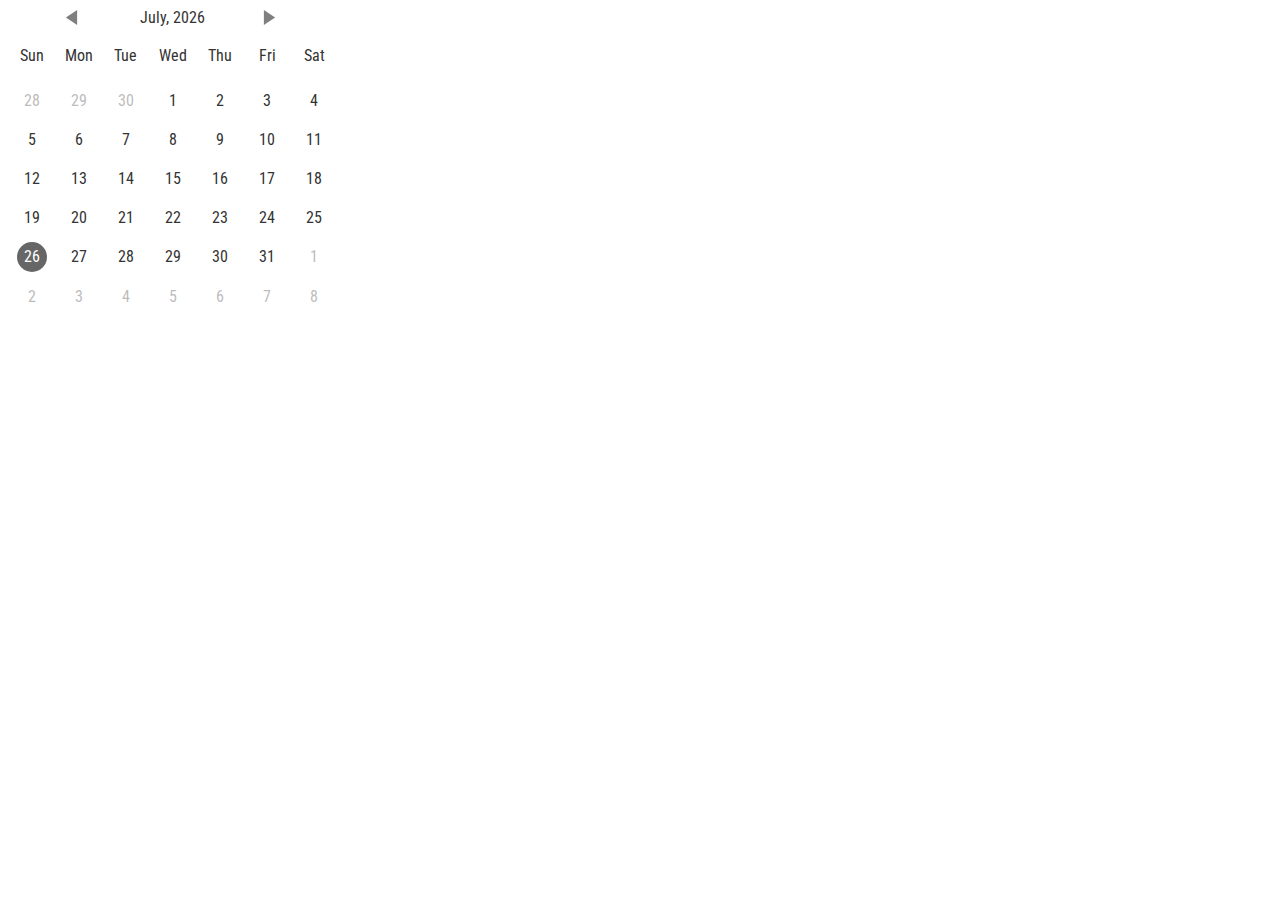
<file: project4/WebTemplate/caleandar-master/demo.html>
<!DOCTYPE html>
<html>
  <head>
    <title>Hello</title>
    <link href="https://fonts.googleapis.com/css?family=Roboto+Condensed" rel="stylesheet">
    <link rel="stylesheet" href="css/demo.css"/>
    <link rel="stylesheet" href="css/theme1.css"/>
  </head>
  <body>
    <div id="caleandar">

    </div>

    <script type="text/javascript" src="js/caleandar.js"></script>
    <script type="text/javascript" src="js/demo.js"></script>
  </body>
</html>
</file>
<file: project1/css/project1.css>
@charset "utf-8";

main {
  background-color: #090C9B;
  margin-left: 2%;
  margin-right: 2%;
  margin-top: 2%;
  margin-bottom: 2%;
}

section {
  background-color: #B4C5E4;
  margin-left: 4%;
  margin-right: 4%;
  margin-top: 4%;
  margin-bottom: 4%;
  text-align: center;

}

header {
  background-color: #090C9B;
}

html {
  background-color: #3C3744;
}

h1, h2, h3 {
  text-align: center;
}

nav {
  font-size: 32px;
  background-color: #3D52D5;
  color: #FBFFF1;
}

footer {
  color: #FBFFF1;
  text-align: center;
}

.dropbtn {
  background-color: #3498DB;
  color: white;
  padding: 16px;
  font-size: 16px;
  border: none;
  cursor: pointer;
}

.dropbtn:hover, .dropbtn:focus {
  background-color: #2980B9;
}

.dropdown {
  position: relative;
  display: inline-block;
}

.dropdown-content {
  display: none;
  position: absolute;
  background-color: #f1f1f1;
  min-width: 160px;
  overflow: auto;
  box-shadow: 0px 8px 16px 0px rgba(0,0,0,0.2);
  z-index: 1;
}

.dropdown-content a {
  color: black;
  padding: 12px 16px;
  text-decoration: none;
  display: block;
}

.dropdown a:hover {background-color: #ddd;}

.show {display: block;}
</file>
<file: project4/WebTemplate/Fp_layout.css>
@charset "utf-8";
/* =============================================
	Base layout styles used by mobile devices
	up to 480px and cascaded to larger devices
	unless superceded by other styles.
   =============================================
*/

html {
	height: 100%;
	font-size: 14px;
	color: white;
	background-color: black;

}
img, object, embed, video {
	max-width: 100%;
}
body {
	margin-left: auto;
	margin-right: auto;
	width: 81.9%;
	padding-left: 4.55%;
	padding-right: 4.55%;
	clear: none;
	float: none;
	min-height: 100%;
}

/*  To control the css of the navigation bar*/


nav {
	width: 25%;
	float: left;
	margin: 6% 2% 0% 0%;
}
article {
	width: 73%;
	float: left;
	font-size: 0.8em;
	text-align: left;
}

nav ul li {
	font-family: "Lucida Grande", "Lucida Sans Unicode", "Lucida Sans", "DejaVu Sans", Verdana, sans-serif;
	font-size: 0.8em;
	background-color: Black;
}

nav ul li a {
	color: #47A3E3;
	text-decoration: none;
	display: block;
	margin-bottom: 8%;
	text-align: center;
}

/*Making the navigation link turn green when hovered*/
nav ul li a:visited {
	color: #47A3E3;
}
nav ul li a:hover {
	background-color: black;
	color: #1EFF00;
}
nav ul li a:focus {
	outline: thin dotted;
}

/*Making the navigation hover active*/
nav ul li a:hover, nav ul li a:active {
	outline: 0;
}
/* Dropdown Button */
.dropbtn {
  background-color: Black;
  color: #47A3E3;
  padding: 16px;
  font-size: 16px;
  border: none;
}

/* The container <div> - needed to position the dropdown content */
.dropdown {
  position: relative;
  display: inline-block;
}

/* Dropdown Content (Hidden by Default) */
.dropdown-content {
  display: none;
  position: absolute;
  background-color: white;
  min-width: 160px;
  box-shadow: 0px 8px 16px 0px rgba(0,0,0,0.2);
  z-index: 1;
}

/* Links inside the dropdown */
.dropdown-content a {
  color: #47A3E3;
  padding: 12px 16px;
  text-decoration: none;
  display: block;
}

/* Change color of dropdown links on hover */
.dropdown-content a:hover
	{
		background-color: black;
	}

/* Show the dropdown menu on hover */
.dropdown:hover .dropdown-content
	{
		display: block;
	}

/* Change the background color of the dropdown button when the dropdown content is shown */
.dropdown:hover .dropbtn
	{
		background-color: black;
	}

body h1 {
	margin: 1%;
	font-family: "Lucida Grande", "Lucida Sans Unicode", "Lucida Sans", "DejaVu Sans", Verdana, sans-serif;
	font-size: 1.5em;
}

body article h1 {
	font-size: 1.15em;
}

header img {
	float: none;
	width: 96%;
	margin: 2% 2% 0% 2%;
}

header img:hover {
		opacity: 0.5;
}

body p, body address {
	margin: 3.5% 1%;
	font-size: 1em;
	font-family: "Lucida Grande", "Lucida Sans Unicode", "Lucida Sans", "DejaVu Sans", Verdana, sans-serif;
	font-style: normal;
	height: 100%;
}
dl {
	margin-left: 2%;
	font-family: "Lucida Grande", "Lucida Sans Unicode", "Lucida Sans", "DejaVu Sans", Verdana, sans-serif;
}
dt {
	display: block;
	margin: 0;
	text-indent: 0;
	font-weight: bold;
	border-bottom: 1px solid #03D0F0;
}
dd {
	display: block;
	margin: 0 0 3% 3%;
	text-indent: 0;
}

footer {
	text-align: center;
	font-size: 0.6em;
	margin-top: 4%;
	border-top: 3px outset #47A3E3;
	font-family: Segoe, "Segoe UI", "DejaVu Sans", "Trebuchet MS", Verdana, sans-serif;
	clear: both;
	padding-bottom: 50px;
}

article aside h1 {
	display: none;
}

article div {
	border-bottom: 1px solid #03D0F0;
}

article div:first-of-type {
	margin-top: 30px;
}

article div h1 {
	font-size: 1em;
	font-weight: bold;
}

article p, article address {font-family: "Times New Roman", Times, serif;}


/* Adjustment for Calander */

.weekdays li, .days li {
	width: 12.2%;
}


/* =============================================
	Tablet layout styles used by devices
	481px to 768px and cascaded to larger
	devices.
   =============================================
*/


@media only screen and (min-width: 481px) {
html, body {
	font-size: 16px;
}

body {
	width: 89.9%;
	padding-left: 1.55%;
	padding-right: 1.55%;
	clear: none;
	float: none;
	margin-left: auto;
}

header h1 {
   font-size: 2.2em;
}

body article h1 {
   font-size: 1.75em;
}

article {
	width: 94%;
	float: none;
	margin: 0px auto;
}
dl#ct_locations {
	width: 57%;
	margin: 0px 0px 0px 20px;
}
dl {
	width: 90%;
  margin: 0 auto;
	text-align: left;
}
article img {
	float: right;
	width: 40%;
	margin: 0% 2% 2% 2%;
}
nav ul li {
	display: table-cell;
	width: 15%;
	text-align: center;
	margin-right: 2%;
	border: thin solid #47A3E3;
	border-collapse: collapse;
}
nav ul li a {
	margin-bottom: 0;
}
nav {
	display: table;
	width: 96%;
	margin: 0 auto;
	float: none;
}
nav ul {
	display: table-row;
	margin: 0;
}
nav ul li:last-of-type {
	margin-right: 0%;
}

article ul {
	margin-top: -20px;
}

article aside {
	float: right;
	margin: 0 0 20px 20px;
	padding: 1%;
	border: 1px solid rgb(251, 151, 151);
	width: 35%;
	font-size: 0.9em;
	background-color: black;
}

article aside h1 {
	display: block;
	font-size: 1em;
	text-align: center;
	border-bottom: 1px solid #03D0F0;
}

article div {
	float: left;
	width: 30.3%;
	margin: 0% 1% 2% 1%;
	border: 1px solid #03D0F0;
}

article div:first-of-type {
	margin-top: 0%;
}

article div h1 {
	text-align: right;
	font-weight: normal;
	font-size: 1em;
	border-bottom: 1px solid #03D0F0;
	background-color: #ffdcdb;
}

article div p {
	font-size: 0.85em;
	text-align: left;
}

footer {
	font-size: 0.9em;
}

/* Adjustments for Calander */

.weekdays li, .days li {
	width: 12.5%
}

.weekdays li .active {
	padding: 2px;
}


}



/* =============================================
	Desktop layout styles used by  devices
	769px and larger.
   =============================================
*/

@media only screen and (min-width: 769px) {
html, body {
	font-size: 20px;
	color: white;
	text-align: center;
}

/* Added in an image for background */
html {
	background-image: url("fp_background.jpg");
	background-repeat: no-repeat;
	background-attachment: fixed;
	background-size: 100% 100%;
	margin: 0px auto;
}

/* Defined the background for the body */
body {
	width: 100%;
	max-width: 900px;
	padding-left: 0.9%;
	padding-right: 0.9%;
	margin: 0px auto auto auto;
	clear: none;
	float: none;
	background-color: black;
}

/* Centering the content on home.html */
ul.a {
	list-style-image: url('FP_Images/favicon.ico');
	list-style-position: inside;
}

ul.b {
	list-style-image: url('FP_Images/favicon.ico');
	list-style-position: inside;
}

}
/*
Background / Box Shadow for pictures. Image named equipment for home.html.
*/

#equipment {
	position: relative;
	padding: 10px;
	background-image: linear-gradient(to right, black, #47A3E3, #47A3E3, black);
}

#equipment img {
	width: 378px;
	border: 3px solid #47A3E3;
	border-style: inset;
}

#equipment::after {
	content:'';
	position: absolute;
	z-index: -1;
	width: 378px;
	left: 15%;
	height: 504px;
	bottom: 0;
}

/* Background / Box Shadow for pictures. Image named equipment for Plate.html. */
#plate {
	position: relative;
	padding: 10px;
	background-image: linear-gradient(to right, black, #47A3E3, #47A3E3, black);
}

#plate img {
	width: 334px;
	border: 3px solid #47A3E3;
	border-style: inset;
}

#plate::after {
	content:'';
	position: absolute;
	z-index: -1;
	width: 334px;
	left: 15%;
	height: 370px;
	bottom: 0;
}


/* Background / Box Shadow for pictures. Image named equipment for Hitting.html. */
#bats {
	position: relative;
	padding: 10px;
	background-image: linear-gradient(to right, black, #47A3E3, #47A3E3, black);
}

#bats img {
	width: 286px;
	border: 3px solid #47A3E3;
	border-style: inset;
}

#bats::after {
	content:'';
	position: absolute;
	z-index: -1;
	width: 286px;
	left: 15%;
	height: 406px;
	bottom: 0;
}


/* Background / Box Shadow for pictures. Image named equipment for Defense.html. */
#glove {
	position: relative;
	padding: 10px;
	background-image: linear-gradient(to right, black, #47A3E3, #47A3E3, black);
}

#glove img {
	width: 378px;
	border: 3px solid #47A3E3;
	border-style: inset;
}

#glove::after {
	content:'';
	position: absolute;
	z-index: -1;
	width: 378px;
	left: 15%;
	height: 726px;
	bottom: 0;
}


/* Background / Box Shadow for pictures. Image named equipment for Contact.html. */
#form {
	position: relative;
	padding: 10px;
	background-image: linear-gradient(to right, black, #47A3E3, #47A3E3, black);
}

#form img {
	width: 60%;
	border: 3px solid #47A3E3;
	border-style: inset;
}

#form::after {
	content:'';
	position: absolute;
	z-index: -1;
	width: 70%;
	left: 15%;
	height: 100px;
	bottom: 0;
}

/* Background / Box Shadow for pictures. Image named equipment for store.html. */
#store {
	position: relative;
	padding: 10px;
	background-image: linear-gradient(to right, black, #47A3E3, #47A3E3, black);
}

#store img {
	width: 60%;
	border: 3px solid #47A3E3;
	border-style: inset;
}

#store::after {
	content:'';
	position: absolute;
	z-index: -1;
	width: 70%;
	left: 15%;
	height: 100px;
	bottom: 0;
}

/* Background / Box Shadow for pictures. Image named equipment for Contact.html. */
#tunnels {
	position: relative;
	padding: 10px;
	background-image: linear-gradient(to right, black, #47A3E3, #47A3E3, black);
}

#tunnels img {
	width: 60%;
	border: 3px solid #47A3E3;
	border-style: inset;
}

#tunnels::after {
	content:'';
	position: absolute;
	z-index: -1;
	width: 70%;
	left: 15%;
	height: 100px;
	bottom: 0;
}

/* Background / Box Shadow for pictures. Image named equipment for Contact.html. */
#equip {
	position: relative;
	padding: 10px;
	background-image: linear-gradient(to right, black, #47A3E3, #47A3E3, black);
}

#equip img {
	width: 60%;
	border: 3px solid #47A3E3;
	border-style: inset;
}

#equip::after {
	content:'';
	position: absolute;
	z-index: -1;
	width: 70%;
	left: 15%;
	height: 100px;
	bottom: 0;
}

/* Background / Box Shadow for pictures. Image named equipment for Contact.html. */
#camps {
	position: relative;
	padding: 10px;
	background-image: linear-gradient(to right, black, #47A3E3, #47A3E3, black);
}

#camps img {
	width: 60%;
	border: 3px solid #47A3E3;
	border-style: inset;
}

#camps::after {
	content:'';
	position: absolute;
	z-index: -1;
	width: 70%;
	left: 15%;
	height: 100px;
	bottom: 0;
}

/*CSS for the text area in the form on contact page*/
textarea {
  width: 100%;
  height: 150px;
  padding: 12px 20px;
  box-sizing: border-box;
  border: 2px solid #ccc;
  border-radius: 4px;
  background-color: #f8f8f8;
  font-size: 16px;
  resize: none;
}

#text_contact {
	text-align: center;
}

article div h1 {
	font-size: 1.1em;
}

article div p {
	font-size: 0.95em;
}

/*CSS for the table for the instructor and pay rate on hitting, pitching, defense*/
#Instructors {
	color: #47A3E3;
}

#Instuctors, #bio, .bio1, #bio2, .person {
		border: 2px solid #47A3E3;
		border-collapse: collapse;
		color: white;
}

.person, .bio1 {
	font-weight: bold;
	font-size: 22px;
	color: #47A3E3;
}

#bio {
	text-align: left;
}

/*centering the links on the home page*/
#link {
	text-align: center;
}

#link h2 {
	text-align: center;
	font-size: 2em;
	font-family: "Lucida Grande", "Lucida Sans Unicode", "Lucida Sans", "DejaVu Sans", Verdana, sans-serif;
	font-style: normal;
}

/* adding in copy right for pictures*/
#copy {
	font-size: 10px;
}

#usa {
	width: 228px;
	height: 212px;
	padding-right: 33%;
	padding-left: 35%;
}

#usa:hover, #usa:active {
	opacity: 50%;
}
</file>
<file: project4/WebTemplate/caleandar-master/css/theme2.css>
.cld-main{
  width: 400px;
  text-align: center;
}
.cld-main a{
  color: #0080FF;
}
.cld-main svg{
  fill: #0080FF;
}
  .cld-datetime{
    position: relative;
    width: 66%;
    min-width: 100px;
    max-width: 300px;
    margin: auto;
    overflow: hidden;
  }
  .cld-datetime .today{
    position: relative;
    float: left;
    width: calc(100% - 40px);
    margin: auto;
    text-align: center;
  }
  .cld-nav{
    position: relative;
    width: 20px;
    height: 20px;
    margin-top: 2px;
  }
  .cld-nav:hover{
    cursor: pointer;
  }
  .cld-nav:hover svg{
      fill: #47A3E3;
  }
  .cld-rwd{
    float: left;
  }
  .cld-fwd{
    float: right;
  }
    .cld-nav svg:hover{

    }
.cld-labels, .cld-days{
  padding-left: 0;
}
  .cld-label, .cld-day{
    box-sizing: border-box;
    display: inline-block;
    width: 14.28%;
    text-align: center;
  }
  .cld-day{
    border: 1px solid #eee;
  }
  .cld-day.today .cld-number{
    background: #47A3E3;
    color: #fff;
  }
  .cld-day.disableDay{
    opacity: 0.5;
  }
  .cld-day.nextMonth, .cld-day.prevMonth{
    opacity: 0.33;
  }
    .cld-number{
      position: relative;
      margin: 0;
      padding: 10px;
    }
      .cld-title{
        position: absolute;
        z-index: 5;
        display: none;
        top: 35px;
        left: 0;
        padding: 5px 10px;
        background: #fff;
        white-space: nowrap;
        border: 1px solid #ccc;
        border-radius: 5px;
        font-size: 12px;
      }
      .cld-number:hover .cld-title{
        display: block;
      }
      .cld-title::before{
        content: '';
        position: absolute;
        top: -7.5px; left: 10px;
        width: 0;
        height: 0;
        border-left: 7.5px solid transparent;
        border-right: 7.5px solid transparent;

        border-bottom: 7.5px solid #ccc;
      }
      .cld-number.eventday{
        font-weight: bold;
        color: #0080FF;
      }
      .cld-number.eventday:hover{
        cursor: pointer;
        background: #eee;
      }
      .today .cld-number.eventday:hover{
        background: #005EFF;
      }
</file>
<file: project4/WebTemplate/caleandar-master/css/demo.css>
body{
  font-family: Calibri, sans-serif;
  font-family: 'Roboto Condensed', sans-serif;
  color: #333;
}
</file>
<file: project4/WebTemplate/caleandar-master/css/theme1.css>
.cld-main{
  width: 330px;
}
.cld-main a{
  color: #333;
  font-weight: bold;
}
  .cld-datetime{
    position: relative;
    width: 66%;
    min-width: 100px;
    max-width: 300px;
    margin: auto;
    overflow: hidden;
  }
  .cld-datetime .today{
    position: relative;
    float: left;
    width: calc(100% - 40px);
    margin: auto;
    text-align: center;
  }
  .cld-nav{
    position: relative;
    width: 20px;
    height: 20px;
    margin-top: 2px;
  }
  .cld-nav:hover{
    cursor: pointer;
  }
  .cld-nav:hover svg{
      fill: #666;
  }
  .cld-rwd{
    float: left;
  }
  .cld-fwd{
    float: right;
  }
    .cld-nav svg:hover{

    }
.cld-labels, .cld-days{
  padding-left: 0;
}
  .cld-label, .cld-day{
    display: inline-block;
    width: 14.28%;
    text-align: center;
  }
  .cld-day.today .cld-number{
    display: inline-block;
    height: 20px;
    width: 20px;
    border-radius: 50px;
    background: #666;
    color: #fff;
  }
  .cld-day.disableDay{
    opacity: 0.5;
  }
  .cld-day.nextMonth, .cld-day.prevMonth{
    opacity: 0.33;
  }
    .cld-number{
      position: relative;
      margin: 5px;
      padding: 5px;
    }
      .cld-title{
        position: absolute;
        z-index: 5;
        display: none;
        top: 30px;
        left: 0;
        padding: 5px 10px;
        background: #fff;
        white-space: nowrap;
        border: 1px solid #ccc;
        border-radius: 5px;
        font-size: 12px;
      }
      .cld-number:hover .cld-title{
        display: block;
      }
      .cld-title::before{
        content: '';
        position: absolute;
        top: -7.5px; left: 7.5px;
        width: 0;
        height: 0;
        border-left: 7.5px solid transparent;
        border-right: 7.5px solid transparent;

        border-bottom: 7.5px solid #ccc;
      }
      .cld-number.eventday{
        display: inline-block;
        height: 20px;
        width: 20px;
        border-radius: 50px;
        border: 1px solid #999;
      }
      .cld-number.eventday:hover{
        cursor: pointer;
        background: #eee;
      }
      .today .cld-number.eventday:hover{
        background: #888;
      }
</file>
